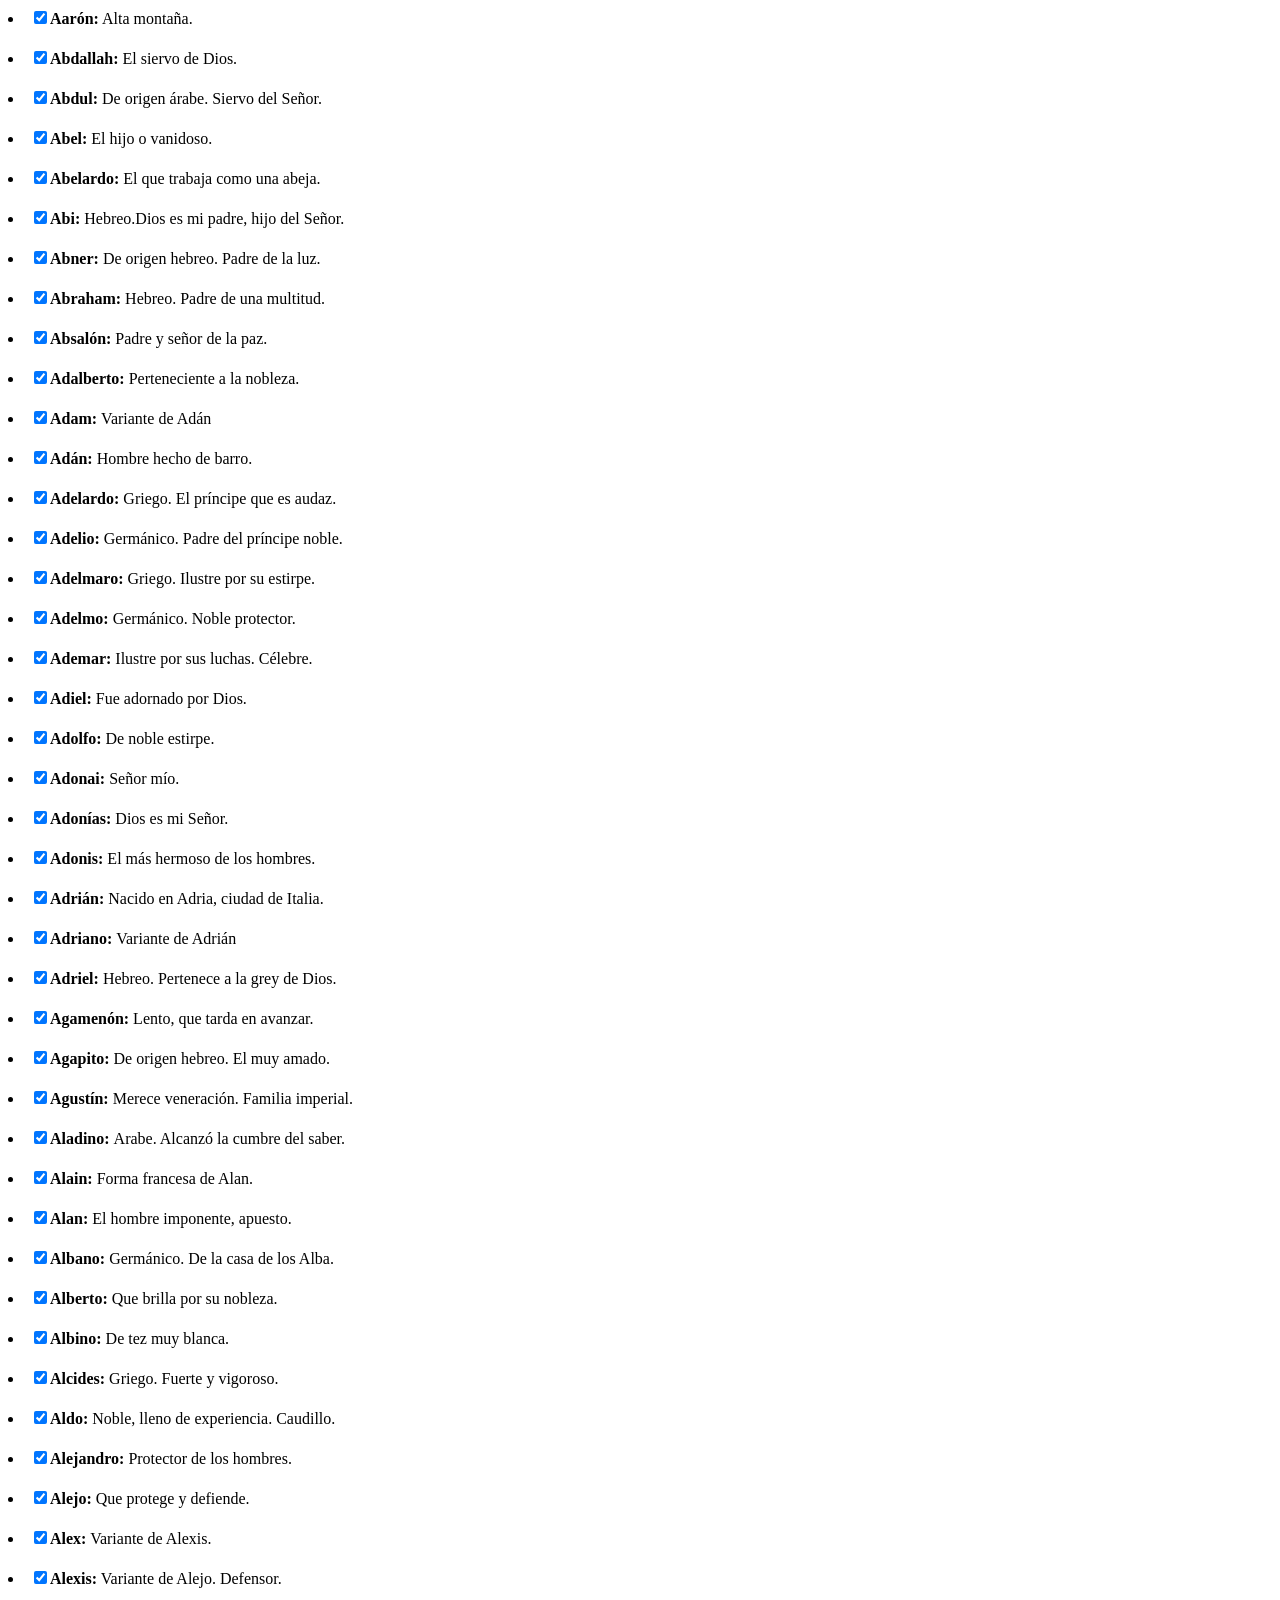
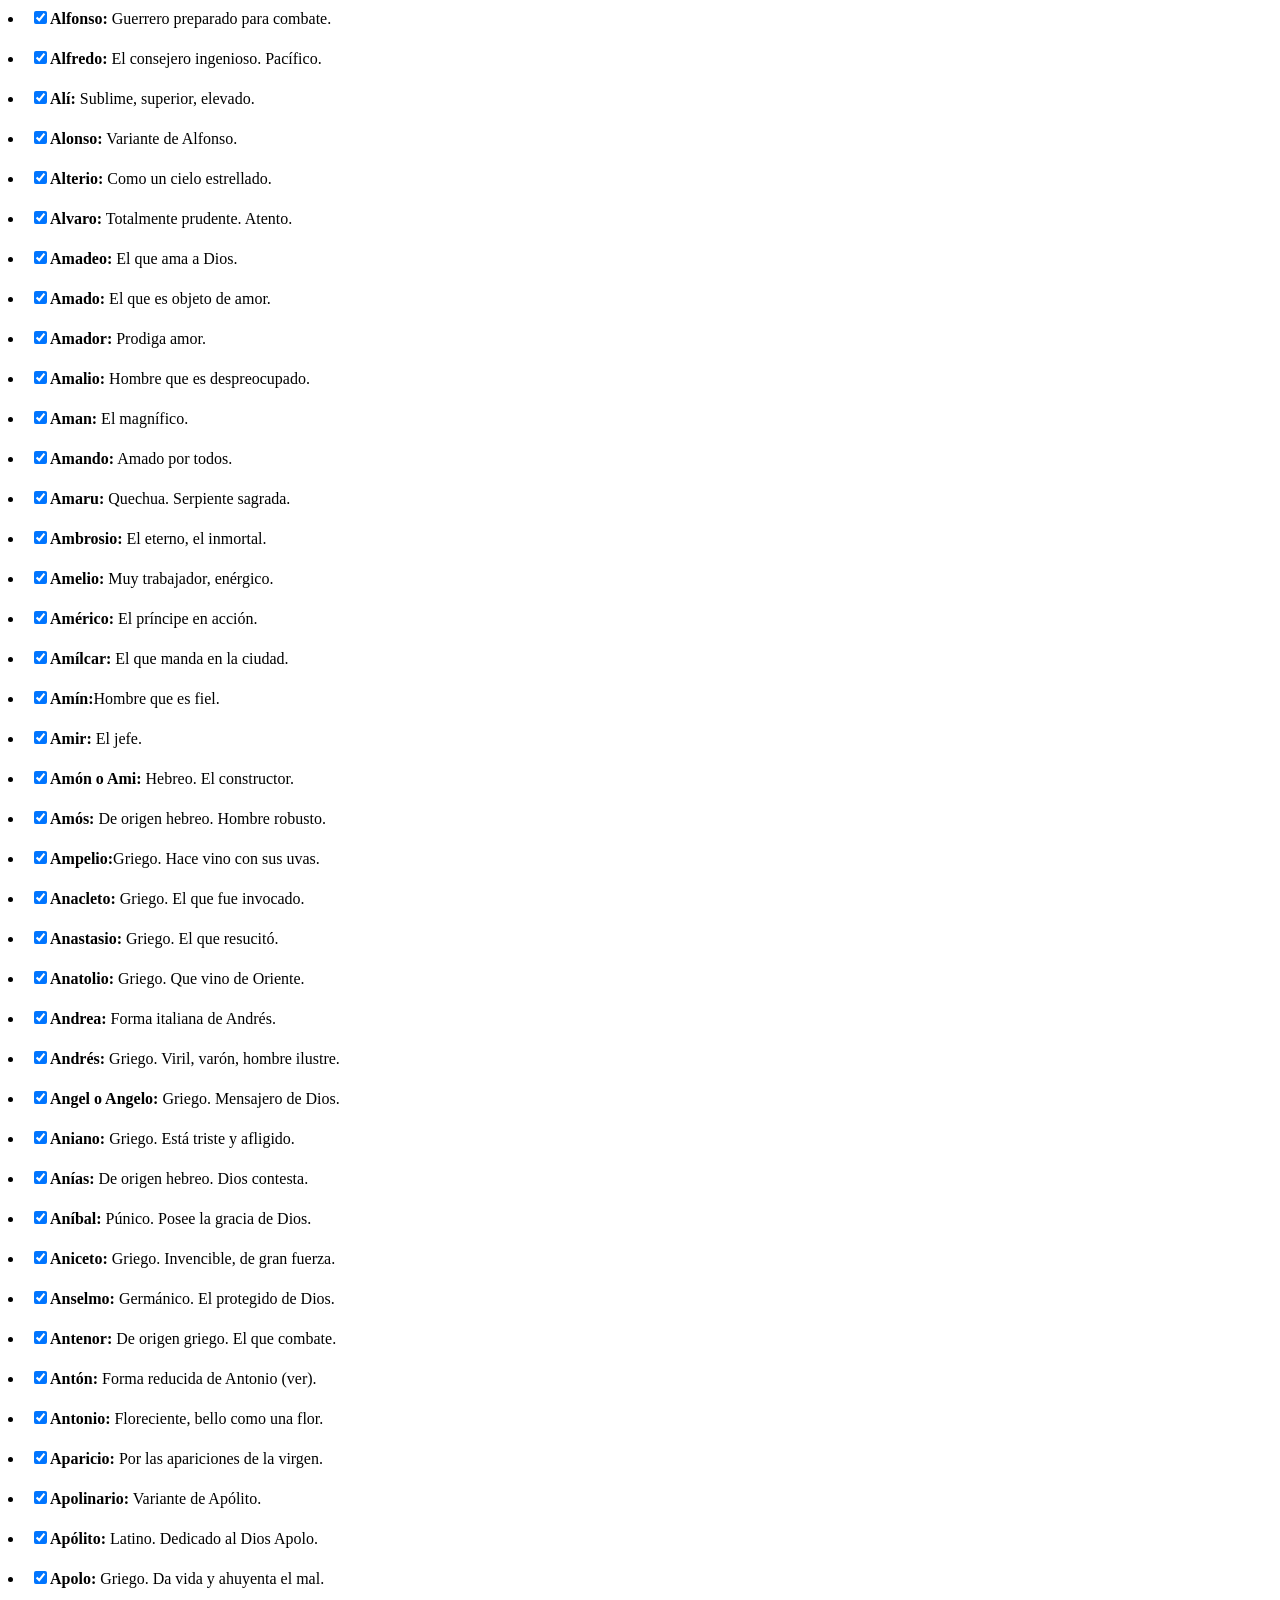
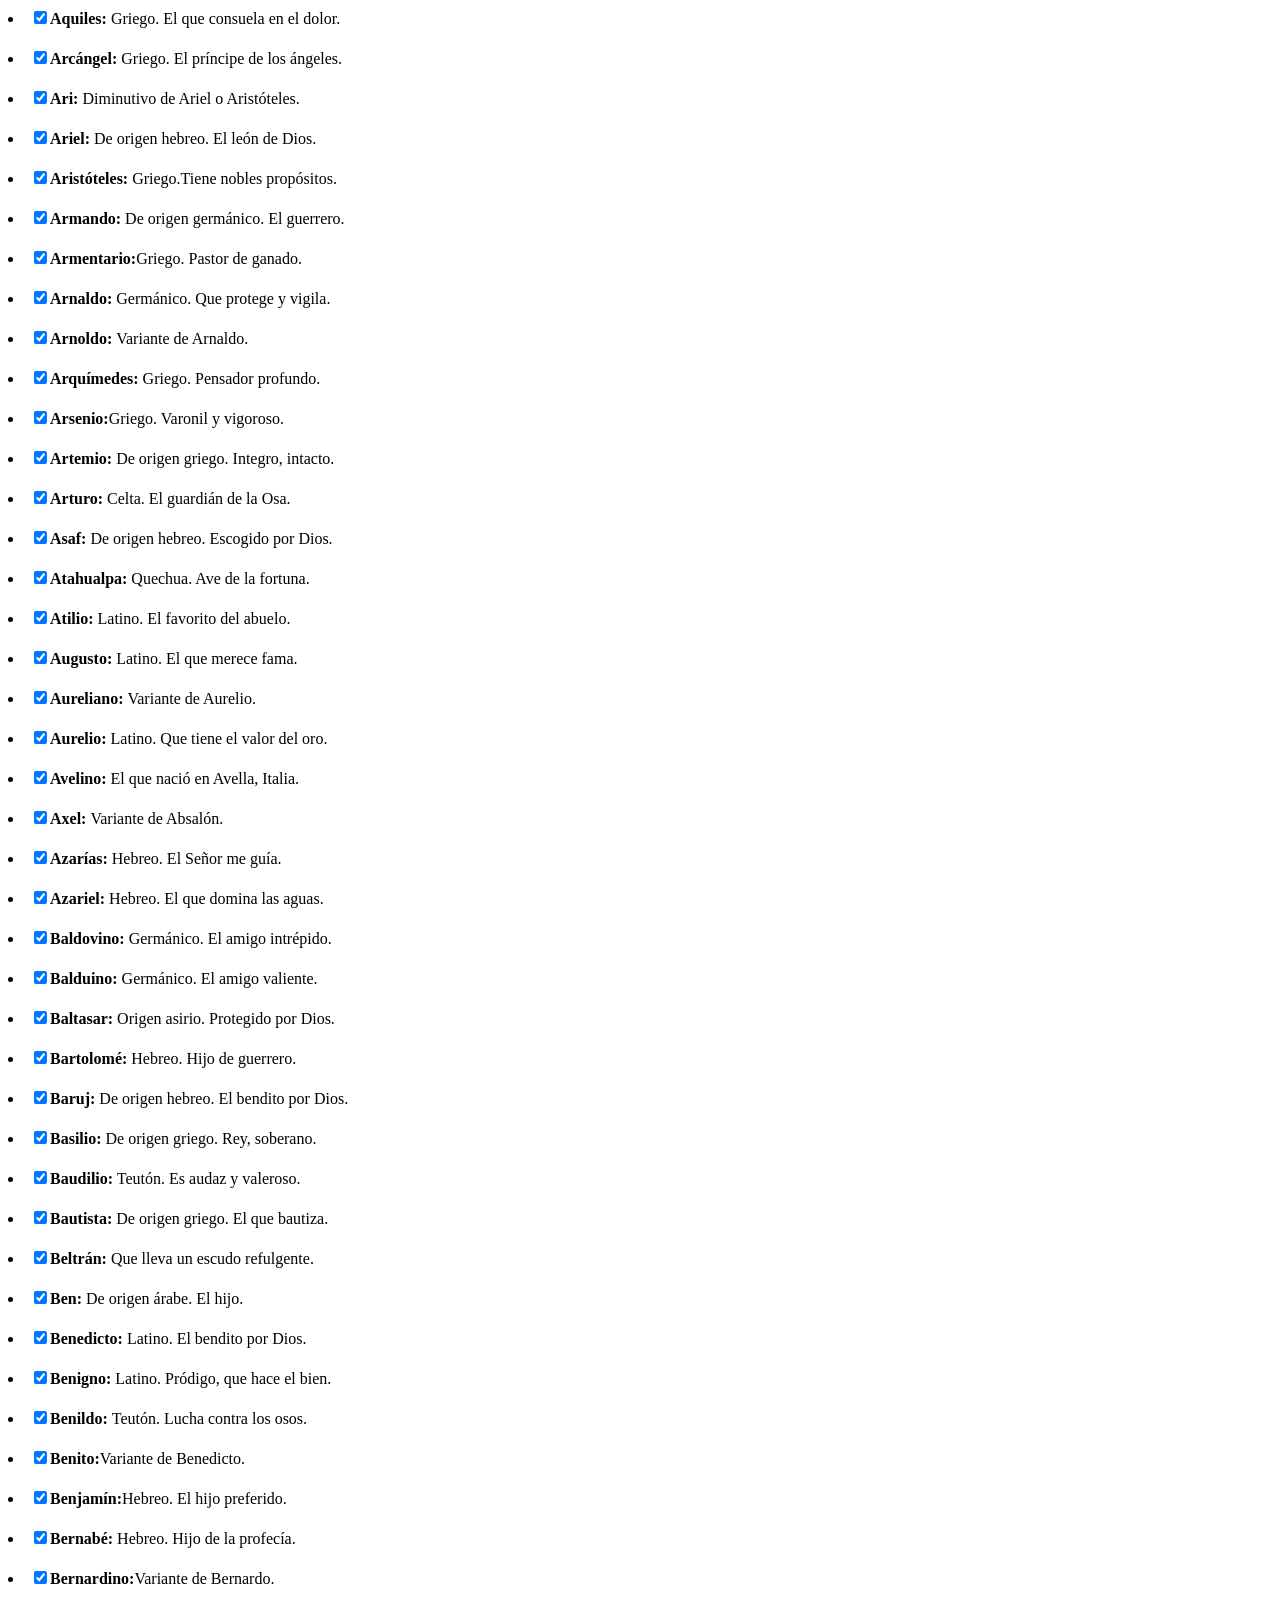
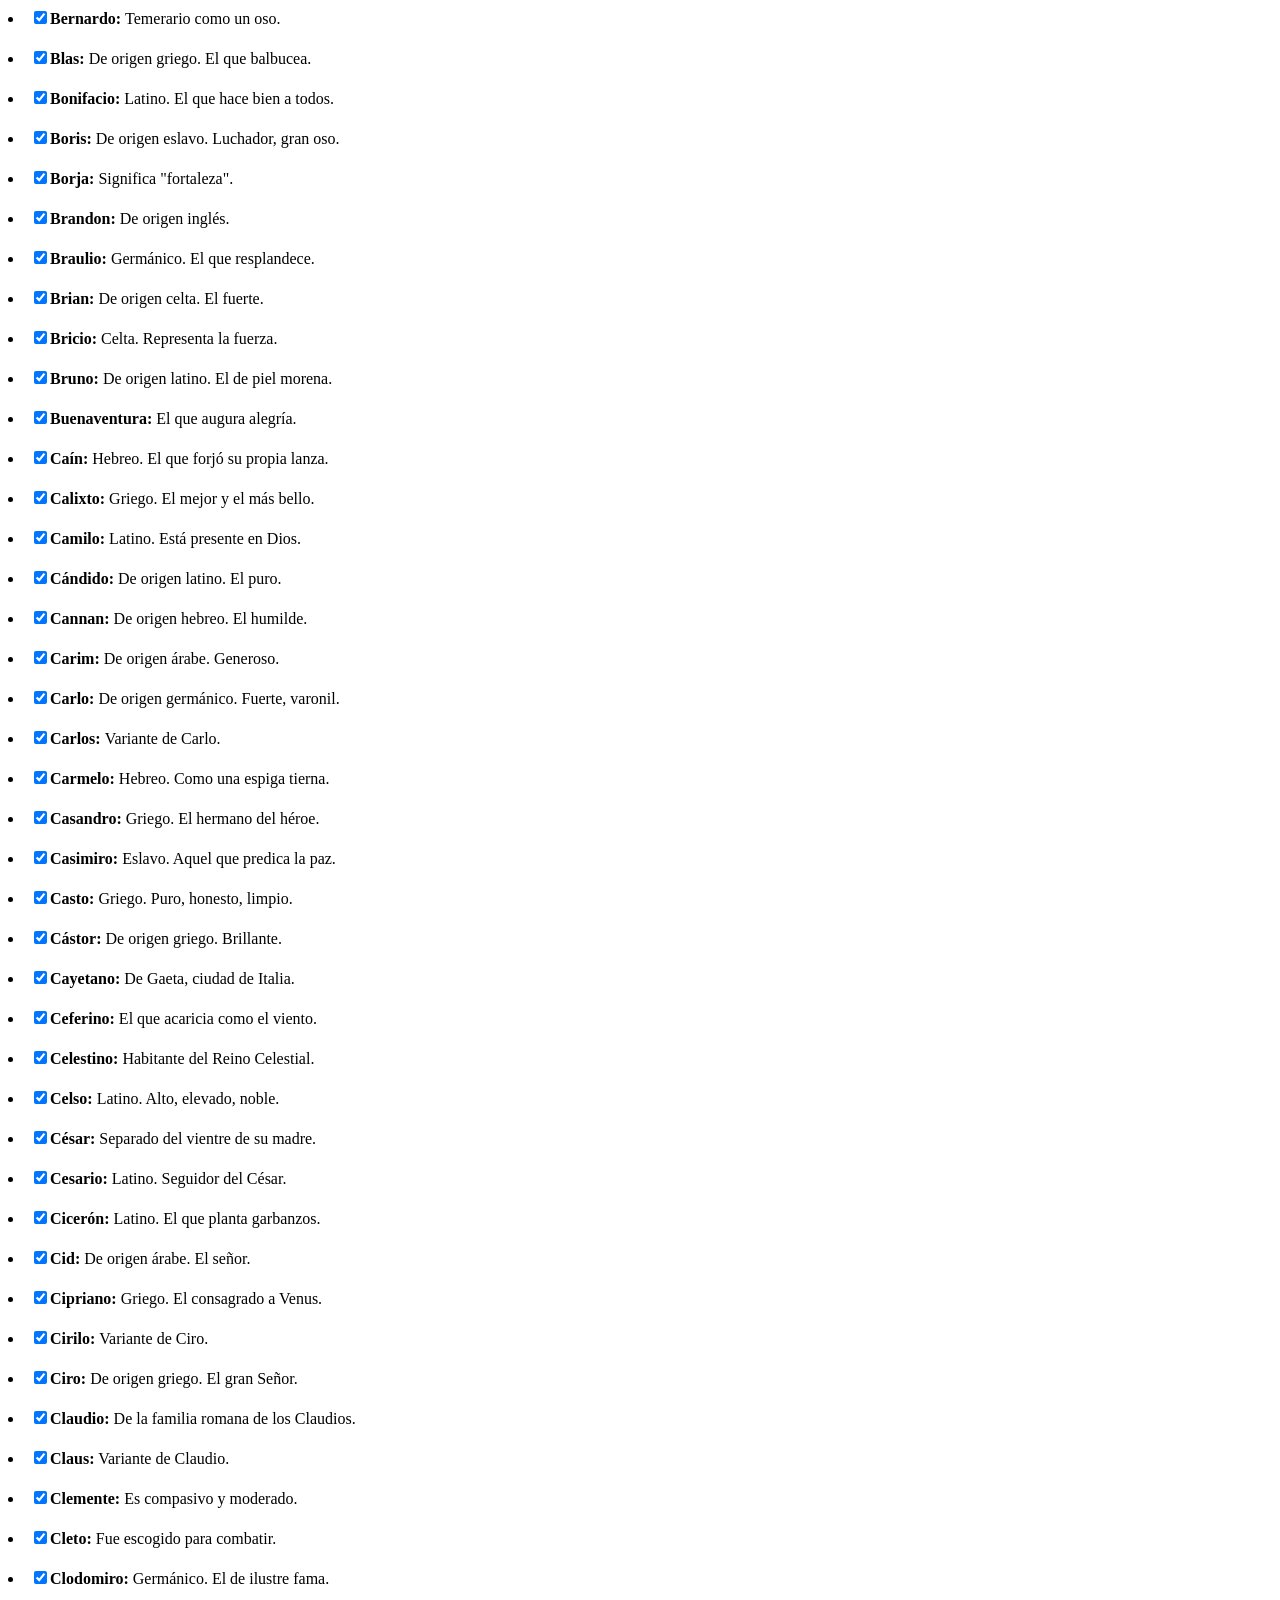
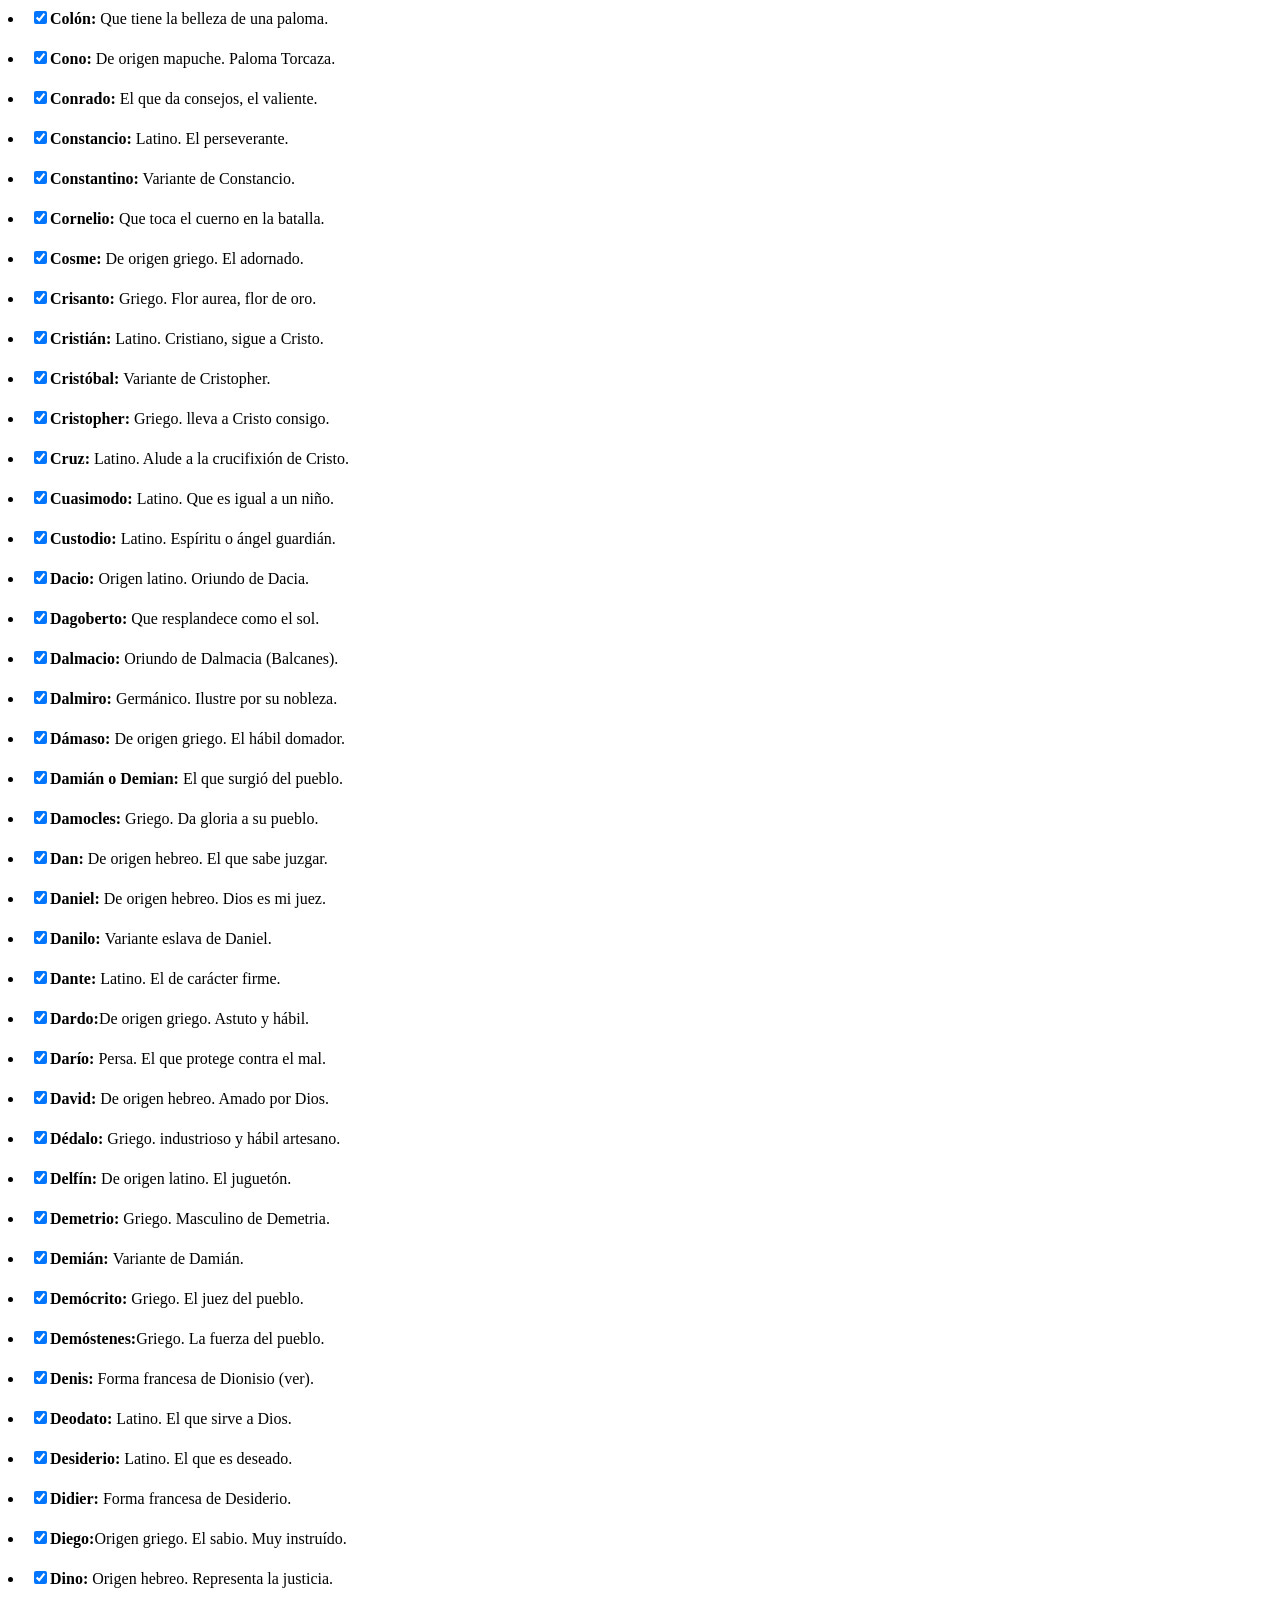
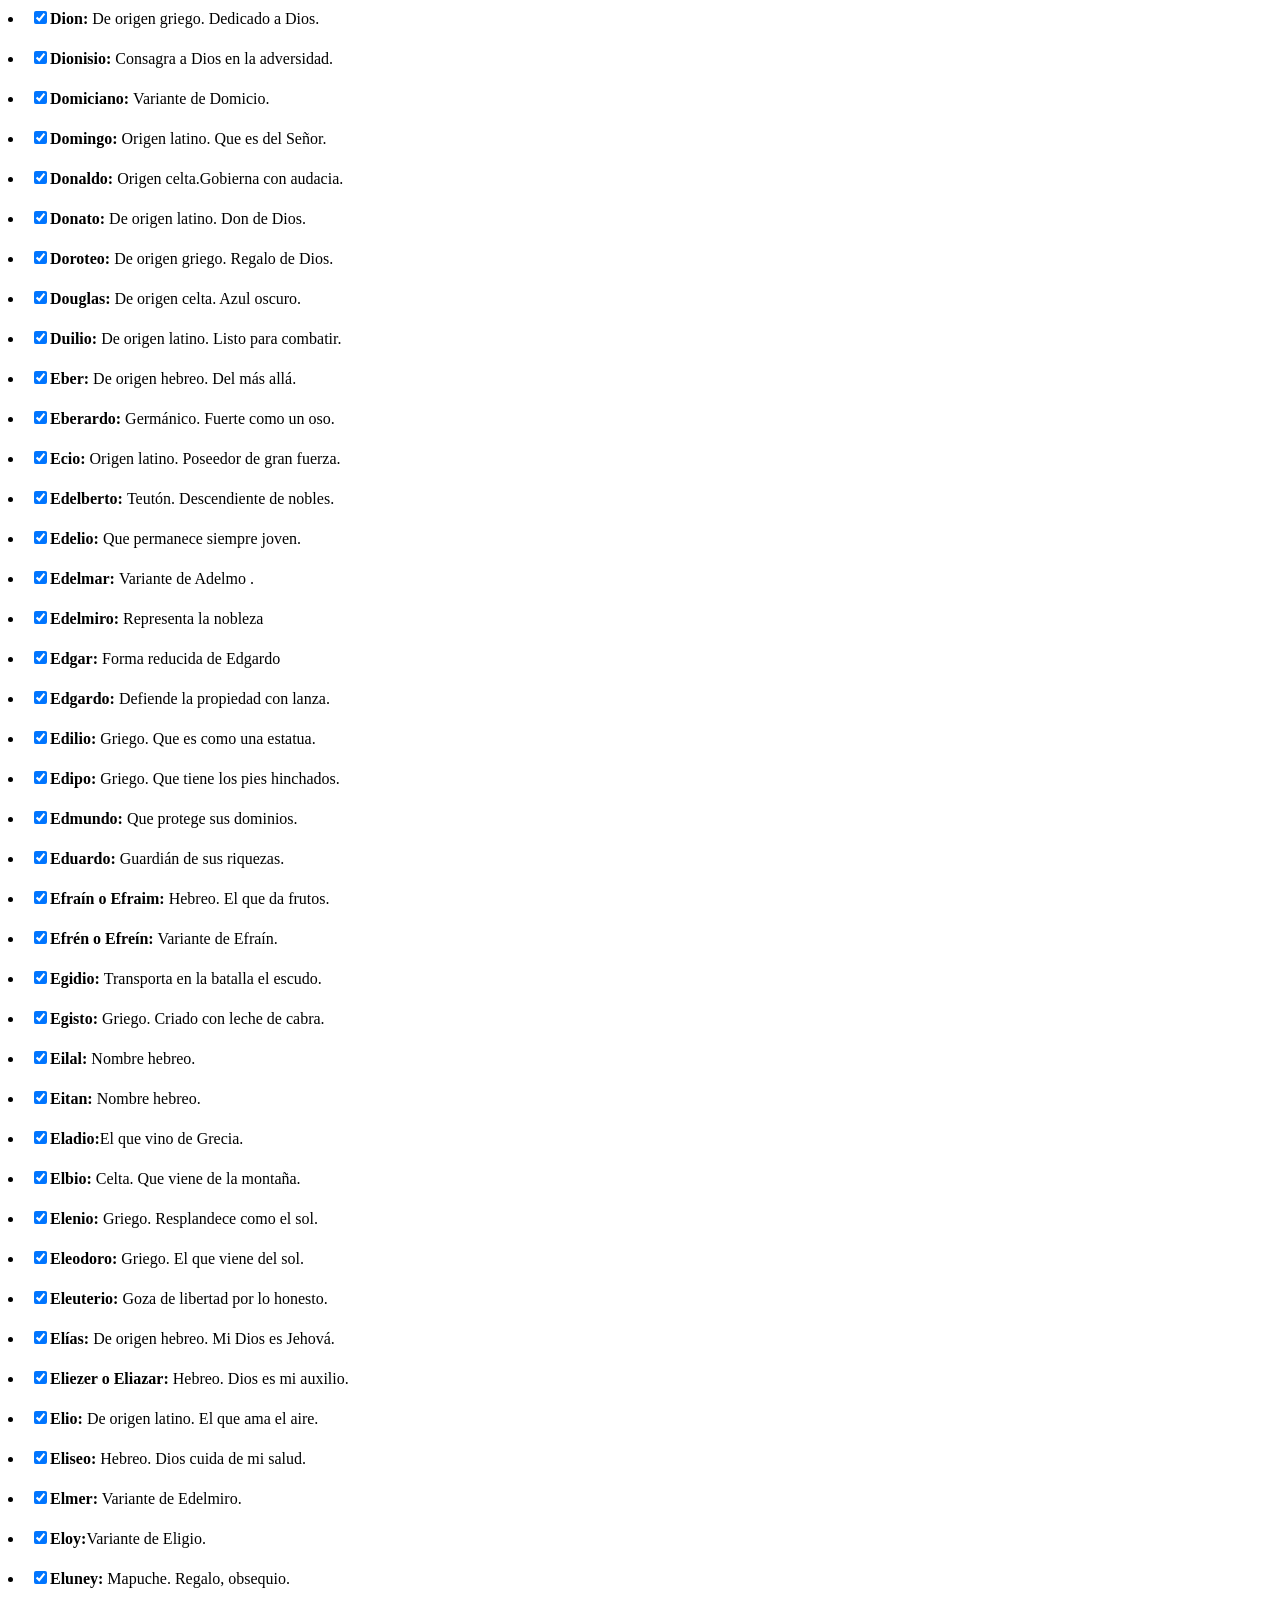
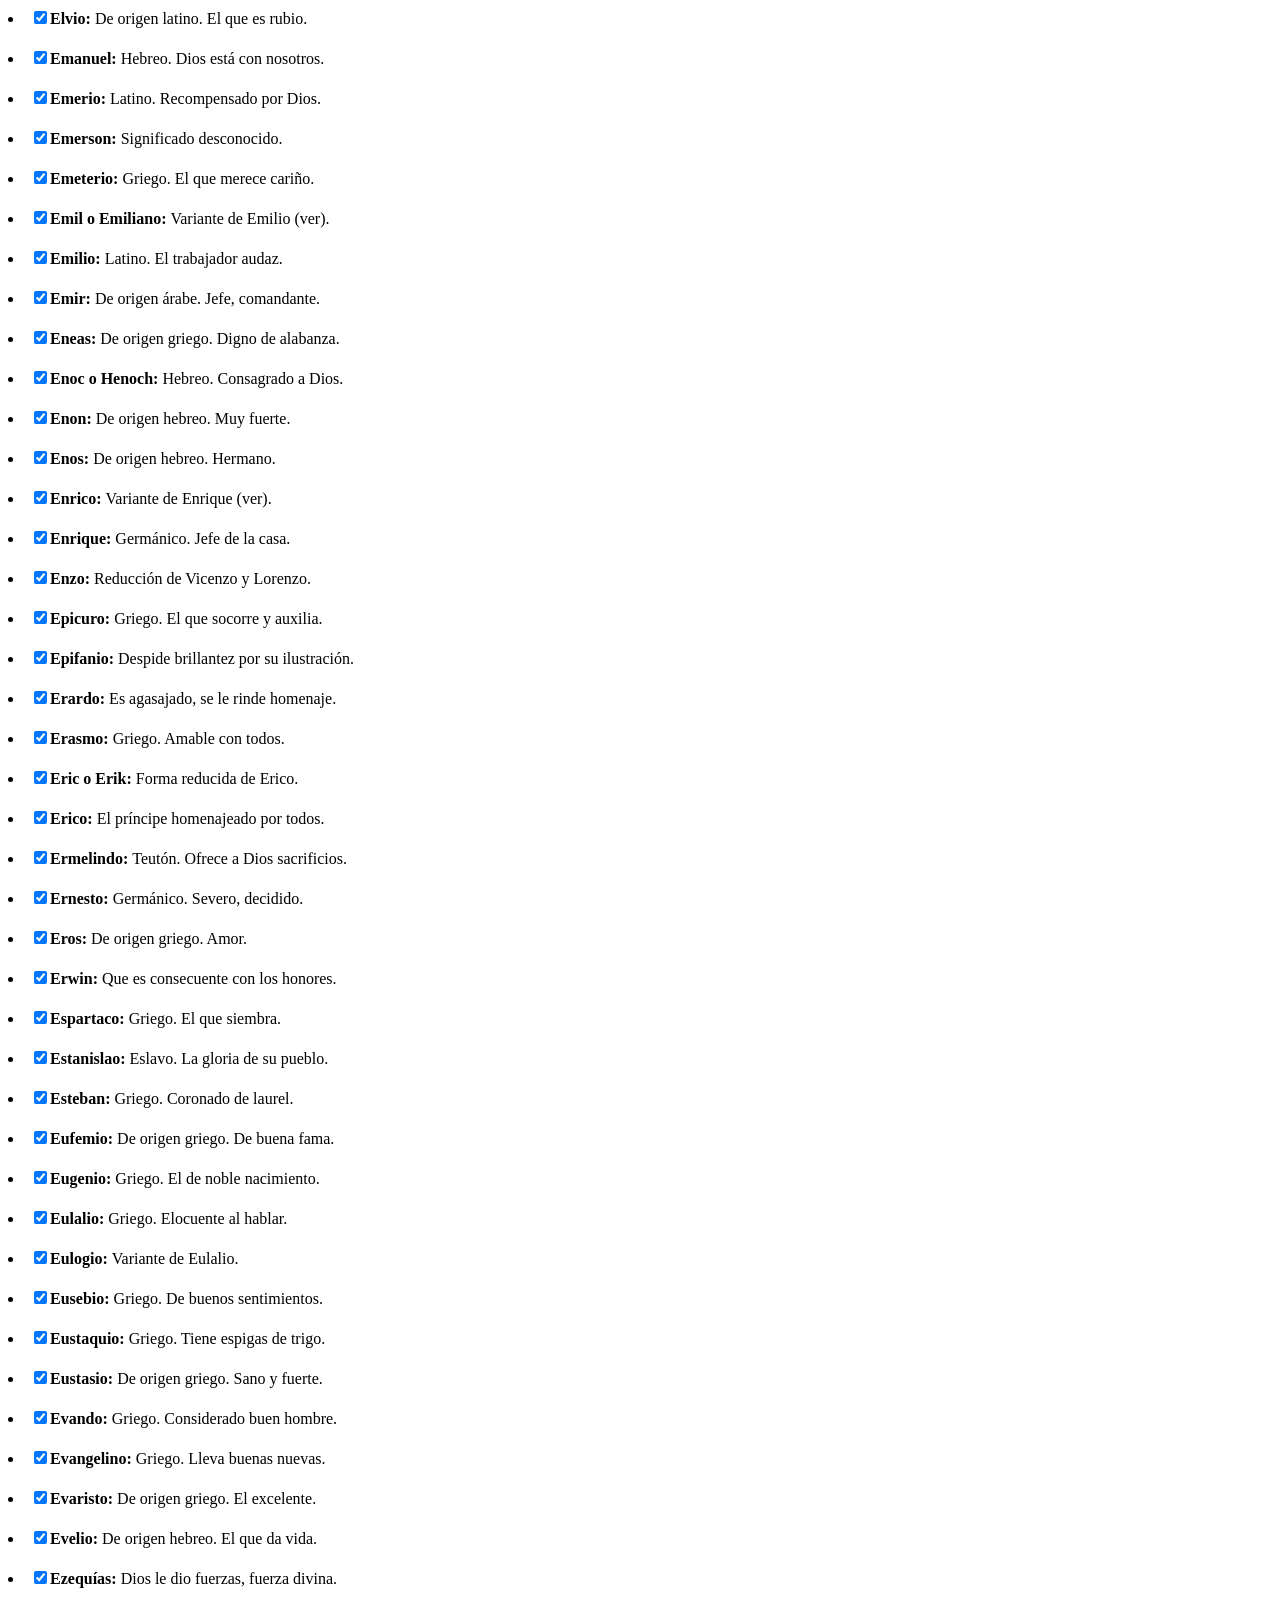
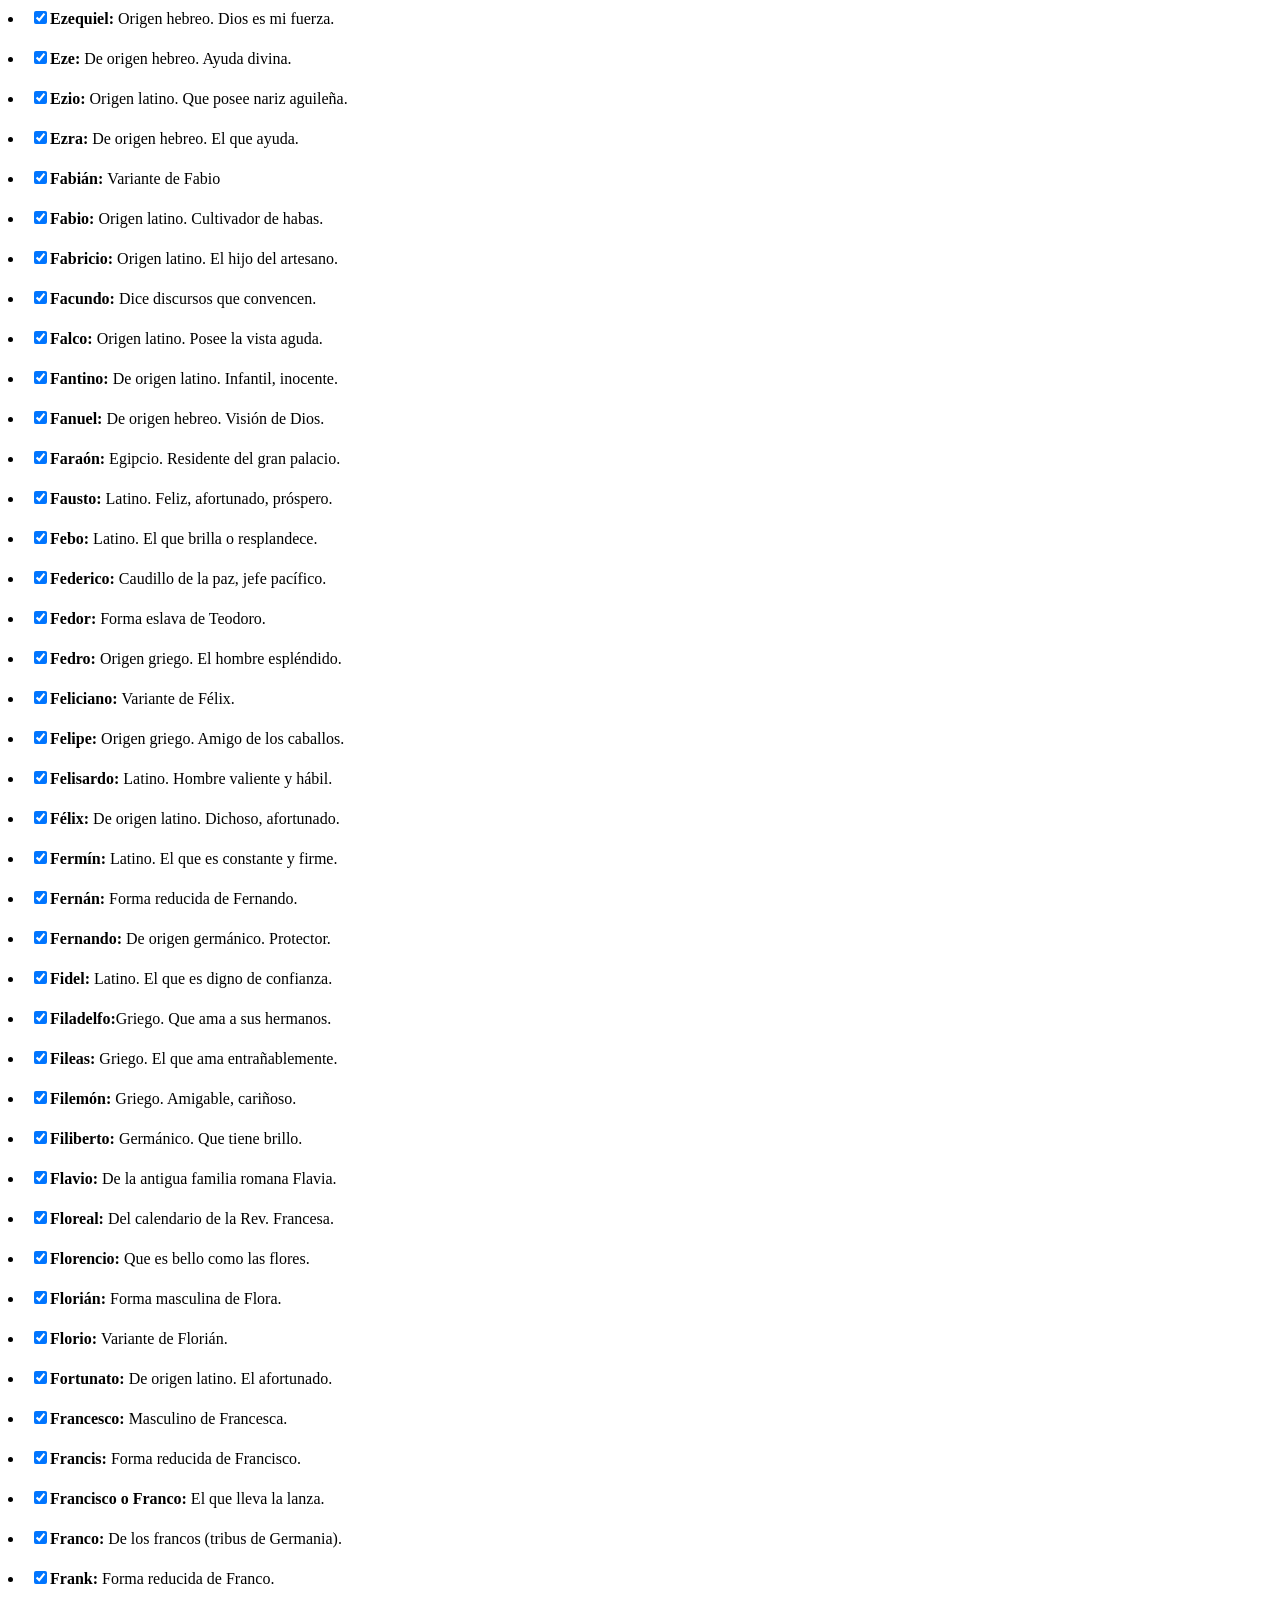
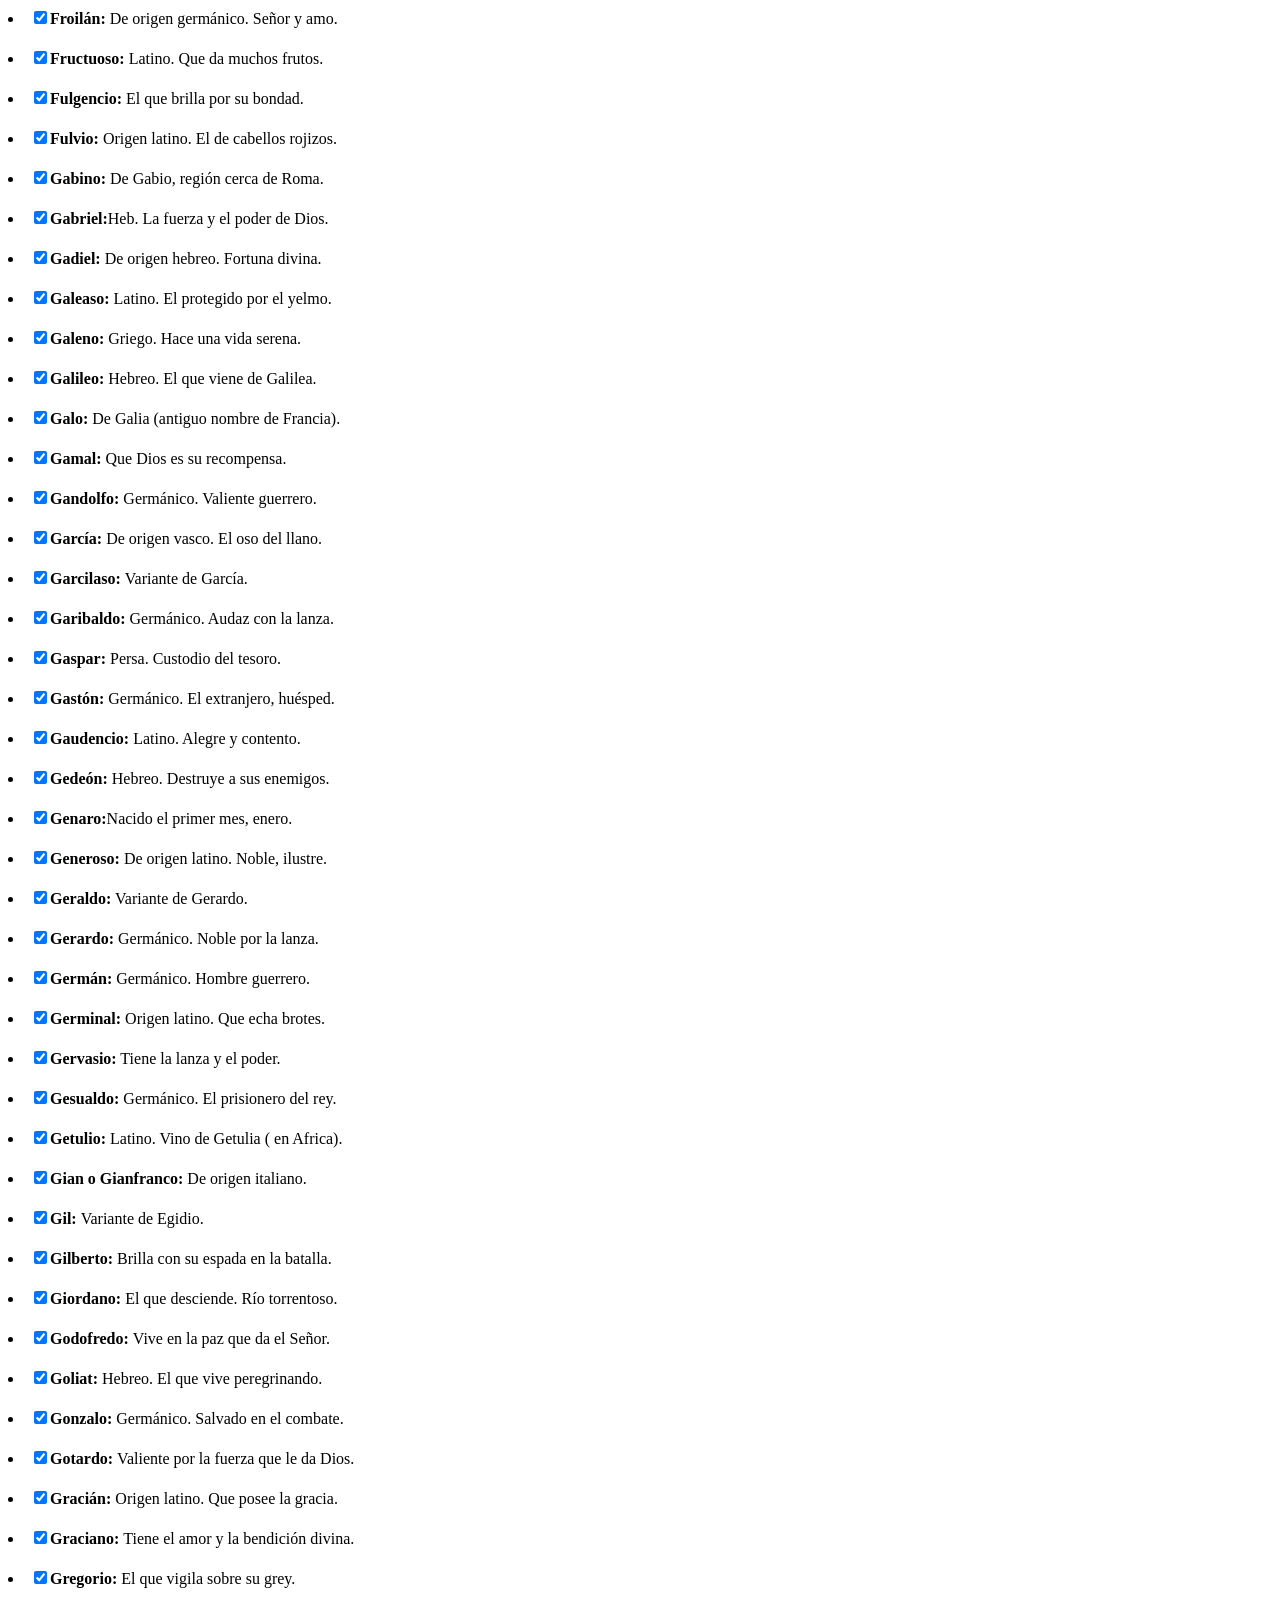
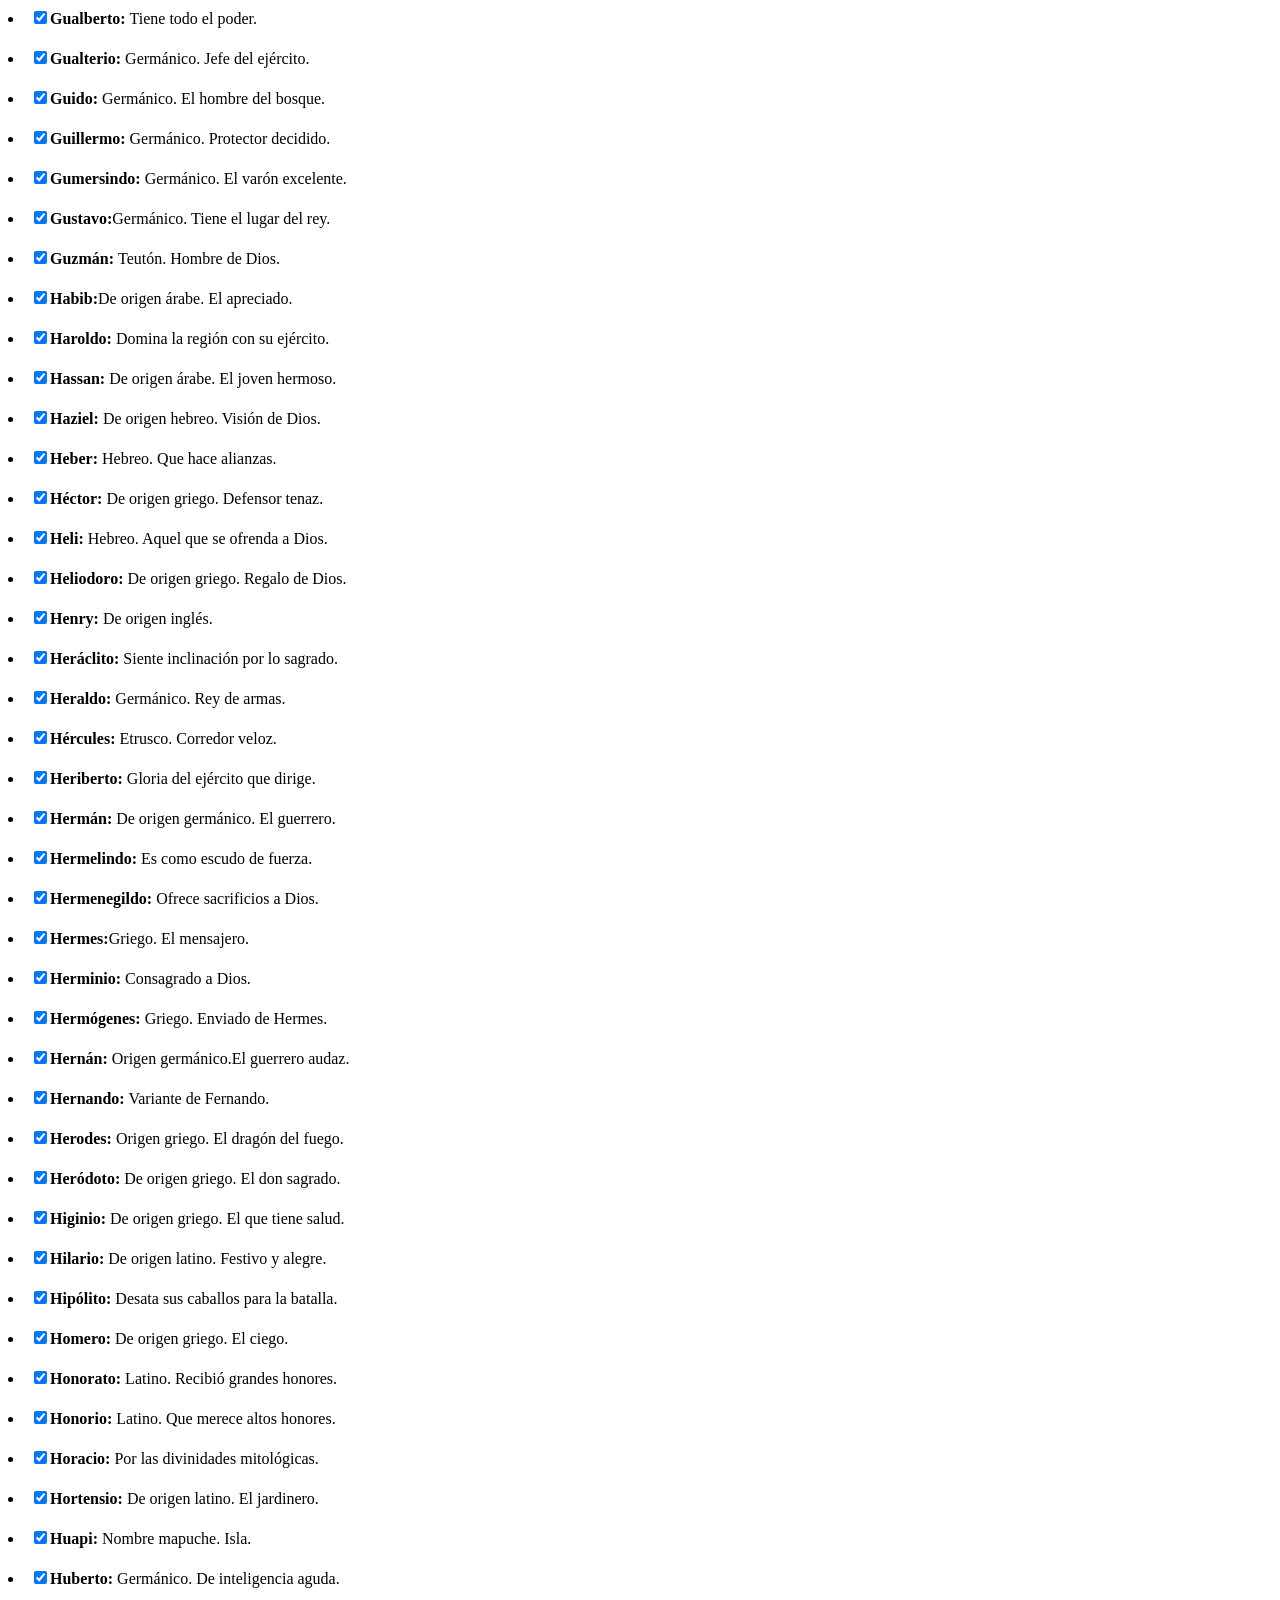
<file: index.html>
<html><head>
<script src="https://ajax.googleapis.com/ajax/libs/jquery/3.3.1/jquery.min.js"></script>
<script src="https://jorgemartincho.github.io/names/names.js"></script>
<link rel="stylesheet" type="text/css" href="names.css">
</head>
	<body><div class="check-container">
			<div class="autohide"><li><input type="checkbox" checked id="1" class="hideshow"><strong>Aarón:</strong> Alta montaña. </li></div>
			<div class="autohide"><li><input type="checkbox" checked id="2" class="hideshow"><strong>Abdallah: </strong>El siervo de Dios. </li></div>
			<div class="autohide"><li><input type="checkbox" checked id="3" class="hideshow"><strong>Abdul: </strong>De origen árabe. Siervo del Señor. </li></div>
			<div class="autohide"><li><input type="checkbox" checked id="4" class="hideshow"><strong>Abel: </strong>El hijo o vanidoso. </li></div>
			<div class="autohide"><li><input type="checkbox" checked id="5" class="hideshow"><strong>Abelardo: </strong>El que trabaja como una abeja. </li></div>
			<div class="autohide"><li><input type="checkbox" checked id="6" class="hideshow"><strong>Abi: </strong>Hebreo.Dios es mi padre, hijo del Señor. </li></div>
			<div class="autohide"><li><input type="checkbox" checked id="7" class="hideshow"><strong>Abner: </strong>De origen hebreo. Padre de la luz. </li></div>
			<div class="autohide"><li><input type="checkbox" checked id="8" class="hideshow"><strong>Abraham: </strong>Hebreo. Padre de una multitud. </li></div>
			<div class="autohide"><li><input type="checkbox" checked id="9" class="hideshow"><strong>Absalón: </strong>Padre y señor de la paz. </li></div>
			<div class="autohide"><li><input type="checkbox" checked id="10" class="hideshow"><strong>Adalberto: </strong>Perteneciente a la nobleza. </li></div>
			<div class="autohide"><li><input type="checkbox" checked id="11" class="hideshow"><strong>Adam: </strong>Variante de Adán </li></div>
			<div class="autohide"><li><input type="checkbox" checked id="12" class="hideshow"><strong>Adán: </strong>Hombre hecho de barro. </li></div>
			<div class="autohide"><li><input type="checkbox" checked id="13" class="hideshow"><strong>Adelardo: </strong>Griego. El príncipe que es audaz. </li></div>
			<div class="autohide"><li><input type="checkbox" checked id="14" class="hideshow"><strong>Adelio: </strong>Germánico. Padre del príncipe noble. </li></div>
			<div class="autohide"><li><input type="checkbox" checked id="15" class="hideshow"><strong>Adelmaro: </strong>Griego. Ilustre por su estirpe. </li></div>
			<div class="autohide"><li><input type="checkbox" checked id="16" class="hideshow"><strong>Adelmo: </strong>Germánico. Noble protector. </li></div>
			<div class="autohide"><li><input type="checkbox" checked id="17" class="hideshow"><strong>Ademar: </strong>Ilustre por sus luchas. Célebre. </li></div>
			<div class="autohide"><li><input type="checkbox" checked id="18" class="hideshow"><strong>Adiel: </strong>Fue adornado por Dios. </li></div>
			<div class="autohide"><li><input type="checkbox" checked id="19" class="hideshow"><strong>Adolfo: </strong>De noble estirpe. </li></div>
			<div class="autohide"><li><input type="checkbox" checked id="20" class="hideshow"><strong>Adonai: </strong>Señor mío. </li></div>
			<div class="autohide"><li><input type="checkbox" checked id="21" class="hideshow"><strong>Adonías: </strong>Dios es mi Señor. </li></div>
			<div class="autohide"><li><input type="checkbox" checked id="22" class="hideshow"><strong>Adonis: </strong>El más hermoso de los hombres. </li></div>
			<div class="autohide"><li><input type="checkbox" checked id="23" class="hideshow"><strong>Adrián: </strong>Nacido en Adria, ciudad de Italia. </li></div>
			<div class="autohide"><li><input type="checkbox" checked id="24" class="hideshow"><strong>Adriano: </strong>Variante de Adrián </li></div>
			<div class="autohide"><li><input type="checkbox" checked id="25" class="hideshow"><strong>Adriel: </strong>Hebreo. Pertenece a la grey de Dios. </li></div>
			<div class="autohide"><li><input type="checkbox" checked id="26" class="hideshow"><strong>Agamenón: </strong>Lento, que tarda en avanzar. </li></div>
			<div class="autohide"><li><input type="checkbox" checked id="27" class="hideshow"><strong>Agapito: </strong>De origen hebreo. El muy amado. </li></div>
			<div class="autohide"><li><input type="checkbox" checked id="28" class="hideshow"><strong>Agustín: </strong>Merece veneración. Familia imperial. </li></div>
			<div class="autohide"><li><input type="checkbox" checked id="29" class="hideshow"><strong>Aladino: </strong>Arabe. Alcanzó la cumbre del saber. </li></div>
			<div class="autohide"><li><input type="checkbox" checked id="30" class="hideshow"><strong>Alain: </strong>Forma francesa de Alan. </li></div>
			<div class="autohide"><li><input type="checkbox" checked id="31" class="hideshow"><strong>Alan: </strong>El hombre imponente, apuesto. </li></div>
			<div class="autohide"><li><input type="checkbox" checked id="32" class="hideshow"><strong>Albano:</strong> Germánico. De la casa de los Alba. </li></div>
			<div class="autohide"><li><input type="checkbox" checked id="33" class="hideshow"><strong>Alberto:</strong> Que brilla por su nobleza. </li></div>
			<div class="autohide"><li><input type="checkbox" checked id="34" class="hideshow"><strong>Albino:</strong> De tez muy blanca. </li></div>
			<div class="autohide"><li><input type="checkbox" checked id="35" class="hideshow"><strong>Alcides:</strong> Griego. Fuerte y vigoroso. </li></div>
			<div class="autohide"><li><input type="checkbox" checked id="36" class="hideshow"><strong>Aldo:</strong> Noble, lleno de experiencia. Caudillo. </li></div>
			<div class="autohide"><li><input type="checkbox" checked id="37" class="hideshow"><strong>Alejandro:</strong> Protector de los hombres. </li></div>
			<div class="autohide"><li><input type="checkbox" checked id="38" class="hideshow"><strong>Alejo:</strong> Que protege y defiende. </li></div>
			<div class="autohide"><li><input type="checkbox" checked id="39" class="hideshow"><strong>Alex:</strong> Variante de Alexis. </li></div>
			<div class="autohide"><li><input type="checkbox" checked id="40" class="hideshow"><strong>Alexis:</strong> Variante de Alejo. Defensor. </li></div>
			<div class="autohide"><li>            <input type="checkbox" checked id="41" class="hideshow"><strong>Alfonso:</strong> Guerrero preparado para combate. </li></div>
			<div class="autohide"><li><input type="checkbox" checked id="42" class="hideshow"><strong>Alfredo:</strong> El consejero ingenioso. Pacífico. </li></div>
			<div class="autohide"><li><input type="checkbox" checked id="43" class="hideshow"><strong>Alí:</strong> Sublime, superior, elevado. </li></div>
			<div class="autohide"><li><input type="checkbox" checked id="44" class="hideshow"><strong>Alonso:</strong> Variante de Alfonso. </li></div>
			<div class="autohide"><li><input type="checkbox" checked id="45" class="hideshow"><strong>Alterio:</strong> Como un cielo estrellado. </li></div>
			<div class="autohide"><li><input type="checkbox" checked id="46" class="hideshow"><strong>Alvaro:</strong> Totalmente prudente. Atento. </li></div>
			<div class="autohide"><li><input type="checkbox" checked id="47" class="hideshow"><strong>Amadeo:</strong> El que ama a Dios. </li></div>
			<div class="autohide"><li><input type="checkbox" checked id="48" class="hideshow"><strong>Amado:</strong> El que es objeto de amor. </li></div>
			<div class="autohide"><li><input type="checkbox" checked id="49" class="hideshow"><strong>Amador:</strong> Prodiga amor. </li></div>
			<div class="autohide"><li><input type="checkbox" checked id="50" class="hideshow"><strong>Amalio:</strong> Hombre que es despreocupado. </li></div>
			<div class="autohide"><li><input type="checkbox" checked id="51" class="hideshow"><strong>Aman:</strong> El magnífico. </li></div>
			<div class="autohide"><li><input type="checkbox" checked id="52" class="hideshow"><strong>Amando:</strong> Amado por todos. </li></div>
			<div class="autohide"><li><input type="checkbox" checked id="53" class="hideshow"><strong>Amaru: </strong>Quechua. Serpiente sagrada. </li></div>
			<div class="autohide"><li><input type="checkbox" checked id="54" class="hideshow"><strong>Ambrosio:</strong> El eterno, el inmortal. </li></div>
			<div class="autohide"><li><input type="checkbox" checked id="55" class="hideshow"><strong>Amelio:</strong> Muy trabajador, enérgico. </li></div>
			<div class="autohide"><li><input type="checkbox" checked id="56" class="hideshow"><strong>Américo:</strong> El príncipe en acción. </li></div>
			<div class="autohide"><li><input type="checkbox" checked id="57" class="hideshow"><strong>Amílcar:</strong> El que manda en la ciudad. </li></div>
			<div class="autohide"><li><input type="checkbox" checked id="58" class="hideshow"><strong>Amín:</strong>Hombre que es fiel. </li></div>
			<div class="autohide"><li><input type="checkbox" checked id="59" class="hideshow"><strong>Amir:</strong> El jefe. </li></div>
			<div class="autohide"><li><input type="checkbox" checked id="60" class="hideshow"><strong>Amón o Ami:</strong> Hebreo. El constructor. </li></div>
			<div class="autohide"><li><input type="checkbox" checked id="61" class="hideshow"><strong>Amós: </strong>De origen hebreo. Hombre robusto. </li></div>
			<div class="autohide"><li><input type="checkbox" checked id="62" class="hideshow"><strong>Ampelio:</strong>Griego. Hace vino con sus uvas. </li></div>
			<div class="autohide"><li><input type="checkbox" checked id="63" class="hideshow"><strong>Anacleto: </strong>Griego. El que fue invocado. </li></div>
			<div class="autohide"><li><input type="checkbox" checked id="64" class="hideshow"><strong>Anastasio:</strong> Griego. El que resucitó. </li></div>
			<div class="autohide"><li><input type="checkbox" checked id="65" class="hideshow"><strong>Anatolio:</strong> Griego. Que vino de Oriente. </li></div>
			<div class="autohide"><li><input type="checkbox" checked id="66" class="hideshow"><strong>Andrea: </strong>Forma italiana de Andrés. </li></div>
			<div class="autohide"><li><input type="checkbox" checked id="67" class="hideshow"><strong>Andrés:</strong> Griego. Viril, varón, hombre ilustre. </li></div>
			<div class="autohide"><li><input type="checkbox" checked id="68" class="hideshow"><strong>Angel o Angelo: </strong>Griego. Mensajero de Dios. </li></div>
			<div class="autohide"><li><input type="checkbox" checked id="69" class="hideshow"><strong>Aniano: </strong>Griego. Está triste y afligido. </li></div>
			<div class="autohide"><li><input type="checkbox" checked id="70" class="hideshow"><strong>Anías: </strong>De origen hebreo. Dios contesta. </li></div>
			<div class="autohide"><li><input type="checkbox" checked id="71" class="hideshow"><strong>Aníbal: </strong>Púnico. Posee la gracia de Dios. </li></div>
			<div class="autohide"><li><input type="checkbox" checked id="72" class="hideshow"><strong>Aniceto: </strong>Griego. Invencible, de gran fuerza. </li></div>
			<div class="autohide"><li><input type="checkbox" checked id="73" class="hideshow"><strong>Anselmo: </strong>Germánico. El protegido de Dios. </li></div>
			<div class="autohide"><li><input type="checkbox" checked id="74" class="hideshow"><strong>Antenor: </strong>De origen griego. El que combate. </li></div>
			<div class="autohide"><li>            <input type="checkbox" checked id="75" class="hideshow"><strong>Antón: </strong>Forma reducida de Antonio (ver). </li></div>
			<div class="autohide"><li><input type="checkbox" checked id="76" class="hideshow"><strong>Antonio: </strong>Floreciente, bello como una flor. </li></div>
			<div class="autohide"><li><input type="checkbox" checked id="77" class="hideshow"><strong>Aparicio: </strong>Por las apariciones de la virgen. </li></div>
			<div class="autohide"><li><input type="checkbox" checked id="78" class="hideshow"><strong>Apolinario:</strong> Variante de Apólito. </li></div>
			<div class="autohide"><li><input type="checkbox" checked id="79" class="hideshow"><strong>Apólito: </strong>Latino. Dedicado al Dios Apolo. </li></div>
			<div class="autohide"><li><input type="checkbox" checked id="80" class="hideshow"><strong>Apolo: </strong>Griego. Da vida y ahuyenta el mal. </li></div>
			<div class="autohide"><li><input type="checkbox" checked id="81" class="hideshow"><strong>Aquiles: </strong>Griego. El que consuela en el dolor. </li></div>
			<div class="autohide"><li><input type="checkbox" checked id="82" class="hideshow"><strong>Arcángel: </strong>Griego. El príncipe de los ángeles. </li></div>
			<div class="autohide"><li><input type="checkbox" checked id="83" class="hideshow"><strong>Ari: </strong>Diminutivo de Ariel o Aristóteles. </li></div>
			<div class="autohide"><li><input type="checkbox" checked id="84" class="hideshow"><strong>Ariel: </strong>De origen hebreo. El león de Dios. </li></div>
			<div class="autohide"><li><input type="checkbox" checked id="85" class="hideshow"><strong>Aristóteles: </strong>Griego.Tiene nobles propósitos. </li></div>
			<div class="autohide"><li><input type="checkbox" checked id="86" class="hideshow"><strong>Armando: </strong>De origen germánico. El guerrero. </li></div>
			<div class="autohide"><li><input type="checkbox" checked id="87" class="hideshow"><strong>Armentario:</strong>Griego. Pastor de ganado. </li></div>
			<div class="autohide"><li><input type="checkbox" checked id="88" class="hideshow"><strong>Arnaldo: </strong>Germánico. Que protege y vigila. </li></div>
			<div class="autohide"><li><input type="checkbox" checked id="89" class="hideshow"><strong>Arnoldo: </strong>Variante de Arnaldo. </li></div>
			<div class="autohide"><li><input type="checkbox" checked id="90" class="hideshow"><strong>Arquímedes: </strong>Griego. Pensador profundo. </li></div>
			<div class="autohide"><li><input type="checkbox" checked id="91" class="hideshow"><strong>Arsenio:</strong>Griego. Varonil y vigoroso. </li></div>
			<div class="autohide"><li><input type="checkbox" checked id="92" class="hideshow"><strong>Artemio:</strong> De origen griego. Integro, intacto. </li></div>
			<div class="autohide"><li><input type="checkbox" checked id="93" class="hideshow"><strong>Arturo: </strong>Celta. El guardián de la Osa. </li></div>
			<div class="autohide"><li><input type="checkbox" checked id="94" class="hideshow"><strong>Asaf: </strong>De origen hebreo. Escogido por Dios. </li></div>
			<div class="autohide"><li><input type="checkbox" checked id="95" class="hideshow"><strong>Atahualpa: </strong>Quechua. Ave de la fortuna. </li></div>
			<div class="autohide"><li><input type="checkbox" checked id="96" class="hideshow"><strong>Atilio: </strong>Latino. El favorito del abuelo. </li></div>
			<div class="autohide"><li><input type="checkbox" checked id="97" class="hideshow"><strong>Augusto: </strong>Latino. El que merece fama. </li></div>
			<div class="autohide"><li><input type="checkbox" checked id="98" class="hideshow"><strong>Aureliano: </strong>Variante de Aurelio. </li></div>
			<div class="autohide"><li><input type="checkbox" checked id="99" class="hideshow"><strong>Aurelio: </strong>Latino. Que tiene el valor del oro. </li></div>
			<div class="autohide"><li><input type="checkbox" checked id="100" class="hideshow"><strong>Avelino: </strong>El que nació en Avella, Italia. </li></div>
			<div class="autohide"><li><input type="checkbox" checked id="101" class="hideshow"><strong>Axel: </strong>Variante de Absalón. </li></div>
			<div class="autohide"><li><input type="checkbox" checked id="102" class="hideshow"><strong>Azarías: </strong>Hebreo. El Señor me guía. </li></div>
			<div class="autohide"><li><input type="checkbox" checked id="103" class="hideshow"><strong>Azariel: </strong>Hebreo. El que domina las aguas. </li></div>
                                                                             
	</div>                                                                   
	<div class="check-container">                                            
                                                                             
			<div class="autohide"><li><input type="checkbox" checked id="108" class="hideshow"><strong>Baldovino: </strong>Germánico. El amigo intrépido. </li></div>
			<div class="autohide"><li><input type="checkbox" checked id="109" class="hideshow"><strong>Balduino: </strong>Germánico. El amigo valiente. </li></div>
			<div class="autohide"><li><input type="checkbox" checked id="110" class="hideshow"><strong>Baltasar: </strong>Origen asirio. Protegido por Dios. </li></div>
			<div class="autohide"><li><input type="checkbox" checked id="111" class="hideshow"><strong>Bartolomé: </strong>Hebreo. Hijo de guerrero. </li></div>
			<div class="autohide"><li><input type="checkbox" checked id="112" class="hideshow"><strong>Baruj: </strong>De origen hebreo. El bendito por Dios. </li></div>
			<div class="autohide"><li><input type="checkbox" checked id="113" class="hideshow"><strong>Basilio: </strong>De origen griego. Rey, soberano. </li></div>
			<div class="autohide"><li><input type="checkbox" checked id="114" class="hideshow"><strong>Baudilio:</strong> Teutón. Es audaz y valeroso. </li></div>
			<div class="autohide"><li>            <input type="checkbox" checked id="115" class="hideshow"><strong>Bautista: </strong>De origen griego. El que bautiza. </li></div>
			<div class="autohide"><li><input type="checkbox" checked id="116" class="hideshow"><strong>Beltrán: </strong>Que lleva un escudo refulgente. </li></div>
			<div class="autohide"><li>            <input type="checkbox" checked id="117" class="hideshow"><strong>Ben: </strong>De origen árabe. El hijo. </li></div>
			<div class="autohide"><li><input type="checkbox" checked id="118" class="hideshow"><strong>Benedicto: </strong>Latino. El bendito por Dios. </li></div>
			<div class="autohide"><li><input type="checkbox" checked id="119" class="hideshow"><strong>Benigno:</strong> Latino. Pródigo, que hace el bien. </li></div>
			<div class="autohide"><li><input type="checkbox" checked id="120" class="hideshow"><strong>Benildo: </strong>Teutón. Lucha contra los osos. </li></div>
			<div class="autohide"><li><input type="checkbox" checked id="121" class="hideshow"><strong>Benito:</strong>Variante de Benedicto. </li></div>
			<div class="autohide"><li><input type="checkbox" checked id="122" class="hideshow"><strong>Benjamín:</strong>Hebreo. El hijo preferido. </li></div>
			<div class="autohide"><li><input type="checkbox" checked id="123" class="hideshow"><strong>Bernabé:</strong> Hebreo. Hijo de la profecía. </li></div>
			<div class="autohide"><li><input type="checkbox" checked id="124" class="hideshow"><strong>Bernardino:</strong>Variante de Bernardo. </li></div>
			<div class="autohide"><li><input type="checkbox" checked id="125" class="hideshow"><strong>Bernardo: </strong>Temerario como un oso. </li></div>
			<div class="autohide"><li><input type="checkbox" checked id="126" class="hideshow"><strong>Blas: </strong>De origen griego. El que balbucea. </li></div>
			<div class="autohide"><li><input type="checkbox" checked id="127" class="hideshow"><strong>Bonifacio: </strong>Latino. El que hace bien a todos. </li></div>
			<div class="autohide"><li><input type="checkbox" checked id="128" class="hideshow"><strong>Boris: </strong>De origen eslavo. Luchador, gran oso. </li></div>
			<div class="autohide"><li><input type="checkbox" checked id="129" class="hideshow"><strong>Borja: </strong>Significa "fortaleza". </li></div>
			<div class="autohide"><li><input type="checkbox" checked id="130" class="hideshow"><strong>Brandon: </strong>De origen inglés. </li></div>
			<div class="autohide"><li><input type="checkbox" checked id="131" class="hideshow"><strong>Braulio:</strong> Germánico. El que resplandece. </li></div>
			<div class="autohide"><li><input type="checkbox" checked id="132" class="hideshow"><strong>Brian: </strong>De origen celta. El fuerte. </li></div>
			<div class="autohide"><li><input type="checkbox" checked id="133" class="hideshow"><strong>Bricio: </strong>Celta. Representa la fuerza. </li></div>
			<div class="autohide"><li>            <input type="checkbox" checked id="134" class="hideshow"><strong>Bruno:</strong> De origen latino. El de piel morena. </li></div>
			<div class="autohide"><li><input type="checkbox" checked id="135" class="hideshow"><strong>Buenaventura:</strong> El que augura alegría. </li></div>
                                                                             
	</div>                                                                   
	<div class="content" id="panelv3">                                       
                                                                             
			<div class="autohide"><li><input type="checkbox" checked id="140" class="hideshow"><strong>Caín: </strong> Hebreo. El que forjó su propia lanza. </li></div>
			<div class="autohide"><li><input type="checkbox" checked id="141" class="hideshow"><strong>Calixto:</strong> Griego. El mejor y el más bello. </li></div>
			<div class="autohide"><li>            <input type="checkbox" checked id="142" class="hideshow"><strong>Camilo:</strong> Latino. Está presente en Dios. </li></div>
			<div class="autohide"><li><input type="checkbox" checked id="143" class="hideshow"><strong>Cándido: </strong> De origen latino. El puro. </li></div>
			<div class="autohide"><li><input type="checkbox" checked id="144" class="hideshow"><strong>Cannan: </strong> De origen hebreo. El humilde. </li></div>
			<div class="autohide"><li><input type="checkbox" checked id="145" class="hideshow"><strong>Carim: </strong> De origen árabe. Generoso. </li></div>
			<div class="autohide"><li><input type="checkbox" checked id="146" class="hideshow"><strong>Carlo: </strong> De origen germánico. Fuerte, varonil. </li></div>
			<div class="autohide"><li><input type="checkbox" checked id="147" class="hideshow"><strong>Carlos: </strong> Variante de Carlo. </li></div>
			<div class="autohide"><li><input type="checkbox" checked id="148" class="hideshow"><strong>Carmelo: </strong> Hebreo. Como una espiga tierna. </li></div>
			<div class="autohide"><li><input type="checkbox" checked id="149" class="hideshow"><strong>Casandro: </strong> Griego. El hermano del héroe. </li></div>
			<div class="autohide"><li><input type="checkbox" checked id="150" class="hideshow"><strong>Casimiro: </strong> Eslavo. Aquel que predica la paz. </li></div>
			<div class="autohide"><li><input type="checkbox" checked id="151" class="hideshow"><strong>Casto: </strong> Griego. Puro, honesto, limpio. </li></div>
			<div class="autohide"><li><input type="checkbox" checked id="152" class="hideshow"><strong>Cástor: </strong> De origen griego. Brillante. </li></div>
			<div class="autohide"><li><input type="checkbox" checked id="153" class="hideshow"><strong>Cayetano: </strong> De Gaeta, ciudad de Italia. </li></div>
			<div class="autohide"><li><input type="checkbox" checked id="154" class="hideshow"><strong>Ceferino: </strong> El que acaricia como el viento. </li></div>
			<div class="autohide"><li><input type="checkbox" checked id="155" class="hideshow"><strong>Celestino: </strong> Habitante del Reino Celestial. </li></div>
			<div class="autohide"><li><input type="checkbox" checked id="156" class="hideshow"><strong>Celso:</strong> Latino. Alto, elevado, noble. </li></div>
			<div class="autohide"><li><input type="checkbox" checked id="157" class="hideshow"><strong>César: </strong> Separado del vientre de su madre. </li></div>
			<div class="autohide"><li><input type="checkbox" checked id="158" class="hideshow"><strong>Cesario: </strong> Latino. Seguidor del César. </li></div>
			<div class="autohide"><li><input type="checkbox" checked id="159" class="hideshow"><strong>Cicerón: </strong> Latino. El que planta garbanzos. </li></div>
			<div class="autohide"><li><input type="checkbox" checked id="160" class="hideshow"><strong>Cid: </strong> De origen árabe. El señor. </li></div>
			<div class="autohide"><li><input type="checkbox" checked id="161" class="hideshow"><strong>Cipriano: </strong> Griego. El consagrado a Venus. </li></div>
			<div class="autohide"><li><input type="checkbox" checked id="162" class="hideshow"><strong>Cirilo: </strong> Variante de Ciro. </li></div>
			<div class="autohide"><li><input type="checkbox" checked id="163" class="hideshow"><strong>Ciro: </strong> De origen griego. El gran Señor. </li></div>
			<div class="autohide"><li><input type="checkbox" checked id="164" class="hideshow"><strong>Claudio:</strong> De la familia romana de los Claudios. </li></div>
			<div class="autohide"><li><input type="checkbox" checked id="165" class="hideshow"><strong>Claus:</strong> Variante de Claudio. </li></div>
			<div class="autohide"><li><input type="checkbox" checked id="166" class="hideshow"><strong>Clemente: </strong> Es compasivo y moderado. </li></div>
			<div class="autohide"><li><input type="checkbox" checked id="167" class="hideshow"><strong>Cleto: </strong> Fue escogido para combatir. </li></div>
			<div class="autohide"><li><input type="checkbox" checked id="168" class="hideshow"><strong>Clodomiro: </strong> Germánico. El de ilustre fama. </li></div>
			<div class="autohide"><li><input type="checkbox" checked id="169" class="hideshow"><strong>Colón: </strong> Que tiene la belleza de una paloma. </li></div>
			<div class="autohide"><li><input type="checkbox" checked id="170" class="hideshow"><strong>Cono: </strong> De origen mapuche. Paloma Torcaza. </li></div>
			<div class="autohide"><li><input type="checkbox" checked id="171" class="hideshow"><strong>Conrado: </strong> El que da consejos, el valiente. </li></div>
			<div class="autohide"><li><input type="checkbox" checked id="172" class="hideshow"><strong>Constancio:</strong> Latino. El perseverante. </li></div>
			<div class="autohide"><li><input type="checkbox" checked id="173" class="hideshow"><strong>Constantino:</strong> Variante de Constancio. </li></div>
			<div class="autohide"><li><input type="checkbox" checked id="174" class="hideshow"><strong>Cornelio:</strong> Que toca el cuerno en la batalla. </li></div>
			<div class="autohide"><li><input type="checkbox" checked id="175" class="hideshow"><strong>Cosme: </strong> De origen griego. El adornado. </li></div>
			<div class="autohide"><li><input type="checkbox" checked id="176" class="hideshow"><strong>Crisanto:</strong> Griego. Flor aurea, flor de oro. </li></div>
			<div class="autohide"><li><input type="checkbox" checked id="177" class="hideshow"><strong>Cristián: </strong> Latino. Cristiano, sigue a Cristo. </li></div>
			<div class="autohide"><li><input type="checkbox" checked id="178" class="hideshow"><strong>Cristóbal: </strong> Variante de Cristopher. </li></div>
			<div class="autohide"><li><input type="checkbox" checked id="179" class="hideshow"><strong>Cristopher: </strong> Griego. lleva a Cristo consigo. </li></div>
			<div class="autohide"><li><input type="checkbox" checked id="180" class="hideshow"><strong>Cruz: </strong> Latino. Alude a la crucifixión de Cristo. </li></div>
			<div class="autohide"><li><input type="checkbox" checked id="181" class="hideshow"><strong>Cuasimodo: </strong> Latino. Que es igual a un niño. </li></div>
			<div class="autohide"><li><input type="checkbox" checked id="182" class="hideshow"><strong>Custodio:</strong> Latino. Espíritu o ángel guardián. </li></div>
                                                                             
	</div>                                                                   
	<div class="content" id="panelv4">                                       
                                                                             
			<div class="autohide"><li><input type="checkbox" checked id="187" class="hideshow"><strong>Dacio:</strong> Origen latino. Oriundo de Dacia. </li></div>
			<div class="autohide"><li><input type="checkbox" checked id="188" class="hideshow"><strong>Dagoberto: </strong>Que resplandece como el sol. </li></div>
			<div class="autohide"><li><input type="checkbox" checked id="189" class="hideshow"><strong>Dalmacio:</strong> Oriundo de Dalmacia (Balcanes). </li></div>
			<div class="autohide"><li><input type="checkbox" checked id="190" class="hideshow"><strong>Dalmiro: </strong>Germánico. Ilustre por su nobleza. </li></div>
			<div class="autohide"><li><input type="checkbox" checked id="191" class="hideshow"><strong>Dámaso: </strong>De origen griego. El hábil domador. </li></div>
			<div class="autohide"><li>            <input type="checkbox" checked id="192" class="hideshow"><strong>Damián o Demian:</strong> El que surgió del pueblo. </li></div>
			<div class="autohide"><li><input type="checkbox" checked id="193" class="hideshow"><strong>Damocles: </strong>Griego. Da gloria a su pueblo. </li></div>
			<div class="autohide"><li>            <input type="checkbox" checked id="194" class="hideshow"><strong>Dan: </strong>De origen hebreo. El que sabe juzgar. </li></div>
			<div class="autohide"><li><input type="checkbox" checked id="195" class="hideshow"><strong>Daniel: </strong>De origen hebreo. Dios es mi juez. </li></div>
			<div class="autohide"><li><input type="checkbox" checked id="196" class="hideshow"><strong>Danilo: </strong>Variante eslava de Daniel. </li></div>
			<div class="autohide"><li><input type="checkbox" checked id="197" class="hideshow"><strong>Dante: </strong>Latino. El de carácter firme. </li></div>
			<div class="autohide"><li><input type="checkbox" checked id="198" class="hideshow"><strong>Dardo:</strong>De origen griego. Astuto y hábil. </li></div>
			<div class="autohide"><li><input type="checkbox" checked id="199" class="hideshow"><strong>Darío: </strong>Persa. El que protege contra el mal. </li></div>
			<div class="autohide"><li><input type="checkbox" checked id="200" class="hideshow"><strong>David: </strong>De origen hebreo. Amado por Dios. </li></div>
			<div class="autohide"><li><input type="checkbox" checked id="201" class="hideshow"><strong>Dédalo: </strong>Griego. industrioso y hábil artesano. </li></div>
			<div class="autohide"><li><input type="checkbox" checked id="202" class="hideshow"><strong>Delfín: </strong>De origen latino. El juguetón. </li></div>
			<div class="autohide"><li><input type="checkbox" checked id="203" class="hideshow"><strong>Demetrio: </strong>Griego. Masculino de Demetria. </li></div>
			<div class="autohide"><li><input type="checkbox" checked id="204" class="hideshow"><strong>Demián: </strong>Variante de Damián. </li></div>
			<div class="autohide"><li><input type="checkbox" checked id="205" class="hideshow"><strong>Demócrito: </strong>Griego. El juez del pueblo. </li></div>
			<div class="autohide"><li><input type="checkbox" checked id="206" class="hideshow"><strong>Demóstenes:</strong>Griego. La fuerza del pueblo. </li></div>
			<div class="autohide"><li><input type="checkbox" checked id="207" class="hideshow"><strong>Denis: </strong>Forma francesa de Dionisio (ver). </li></div>
			<div class="autohide"><li><input type="checkbox" checked id="208" class="hideshow"><strong>Deodato: </strong>Latino. El que sirve a Dios. </li></div>
			<div class="autohide"><li><input type="checkbox" checked id="209" class="hideshow"><strong>Desiderio: </strong>Latino. El que es deseado. </li></div>
			<div class="autohide"><li><input type="checkbox" checked id="210" class="hideshow"><strong>Didier: </strong>Forma francesa de Desiderio. </li></div>
			<div class="autohide"><li><input type="checkbox" checked id="211" class="hideshow"><strong>Diego:</strong>Origen griego. El sabio. Muy instruído. </li></div>
			<div class="autohide"><li><input type="checkbox" checked id="212" class="hideshow"><strong>Dino: </strong>Origen hebreo. Representa la justicia. </li></div>
			<div class="autohide"><li><input type="checkbox" checked id="213" class="hideshow"><strong>Dion: </strong>De origen griego. Dedicado a Dios. </li></div>
			<div class="autohide"><li><input type="checkbox" checked id="214" class="hideshow"><strong>Dionisio: </strong>Consagra a Dios en la adversidad. </li></div>
			<div class="autohide"><li><input type="checkbox" checked id="215" class="hideshow"><strong>Domiciano: </strong>Variante de Domicio. </li></div>
			<div class="autohide"><li><input type="checkbox" checked id="216" class="hideshow"><strong>Domingo:</strong> Origen latino. Que es del Señor. </li></div>
			<div class="autohide"><li><input type="checkbox" checked id="217" class="hideshow"><strong>Donaldo: </strong>Origen celta.Gobierna con audacia. </li></div>
			<div class="autohide"><li><input type="checkbox" checked id="218" class="hideshow"><strong>Donato: </strong>De origen latino. Don de Dios. </li></div>
			<div class="autohide"><li><input type="checkbox" checked id="219" class="hideshow"><strong>Doroteo: </strong>De origen griego. Regalo de Dios. </li></div>
			<div class="autohide"><li><input type="checkbox" checked id="220" class="hideshow"><strong>Douglas:</strong> De origen celta. Azul oscuro. </li></div>
			<div class="autohide"><li><input type="checkbox" checked id="221" class="hideshow"><strong>Duilio: </strong>De origen latino. Listo para combatir. </li></div>
                                                                             
	</div>                                                                   
	<div class="content" id="panelv5">                                       
                                                                             
			<div class="autohide"><li><input type="checkbox" checked id="226" class="hideshow"><strong>Eber: </strong>De origen hebreo. Del más allá. </li></div>
			<div class="autohide"><li><input type="checkbox" checked id="227" class="hideshow"><strong>Eberardo:</strong> Germánico. Fuerte como un oso. </li></div>
			<div class="autohide"><li><input type="checkbox" checked id="228" class="hideshow"><strong>Ecio: </strong>Origen latino. Poseedor de gran fuerza. </li></div>
			<div class="autohide"><li><input type="checkbox" checked id="229" class="hideshow"><strong>Edelberto: </strong>Teutón. Descendiente de nobles. </li></div>
			<div class="autohide"><li><input type="checkbox" checked id="230" class="hideshow"><strong>Edelio: </strong>Que permanece siempre joven. </li></div>
			<div class="autohide"><li><input type="checkbox" checked id="231" class="hideshow"><strong>Edelmar: </strong>Variante de Adelmo . </li></div>
			<div class="autohide"><li><input type="checkbox" checked id="232" class="hideshow"><strong>Edelmiro:</strong> Representa la nobleza </li></div>
			<div class="autohide"><li><input type="checkbox" checked id="233" class="hideshow"><strong>Edgar: </strong>Forma reducida de Edgardo </li></div>
			<div class="autohide"><li><input type="checkbox" checked id="234" class="hideshow"><strong>Edgardo: </strong>Defiende la propiedad con lanza. </li></div>
			<div class="autohide"><li><input type="checkbox" checked id="235" class="hideshow"><strong>Edilio: </strong>Griego. Que es como una estatua. </li></div>
			<div class="autohide"><li><input type="checkbox" checked id="236" class="hideshow"><strong>Edipo: </strong>Griego. Que tiene los pies hinchados. </li></div>
			<div class="autohide"><li><input type="checkbox" checked id="237" class="hideshow"><strong>Edmundo: </strong>Que protege sus dominios. </li></div>
			<div class="autohide"><li><input type="checkbox" checked id="238" class="hideshow"><strong>Eduardo: </strong>Guardián de sus riquezas. </li></div>
			<div class="autohide"><li><input type="checkbox" checked id="239" class="hideshow"><strong>Efraín o Efraim:</strong> Hebreo. El que da frutos. </li></div>
			<div class="autohide"><li><input type="checkbox" checked id="240" class="hideshow"><strong>Efrén o Efreín:</strong> Variante de Efraín. </li></div>
			<div class="autohide"><li><input type="checkbox" checked id="241" class="hideshow"><strong>Egidio: </strong>Transporta en la batalla el escudo. </li></div>
			<div class="autohide"><li><input type="checkbox" checked id="242" class="hideshow"><strong>Egisto:</strong> Griego. Criado con leche de cabra. </li></div>
			<div class="autohide"><li><input type="checkbox" checked id="243" class="hideshow"><strong>Eilal:</strong> Nombre hebreo. </li></div>
			<div class="autohide"><li><input type="checkbox" checked id="244" class="hideshow"><strong>Eitan: </strong>Nombre hebreo. </li></div>
			<div class="autohide"><li><input type="checkbox" checked id="245" class="hideshow"><strong>Eladio:</strong>El que vino de Grecia. </li></div>
			<div class="autohide"><li><input type="checkbox" checked id="246" class="hideshow"><strong>Elbio: </strong>Celta. Que viene de la montaña. </li></div>
			<div class="autohide"><li><input type="checkbox" checked id="247" class="hideshow"><strong>Elenio: </strong>Griego. Resplandece como el sol. </li></div>
			<div class="autohide"><li><input type="checkbox" checked id="248" class="hideshow"><strong>Eleodoro: </strong>Griego. El que viene del sol. </li></div>
			<div class="autohide"><li><input type="checkbox" checked id="249" class="hideshow"><strong>Eleuterio: </strong>Goza de libertad por lo honesto. </li></div>
			<div class="autohide"><li><input type="checkbox" checked id="250" class="hideshow"><strong>Elías: </strong>De origen hebreo. Mi Dios es Jehová. </li></div>
			<div class="autohide"><li><input type="checkbox" checked id="251" class="hideshow"><strong>Eliezer o Eliazar:</strong> Hebreo. Dios es mi auxilio. </li></div>
			<div class="autohide"><li><input type="checkbox" checked id="252" class="hideshow"><strong>Elio: </strong>De origen latino. El que ama el aire. </li></div>
			<div class="autohide"><li><input type="checkbox" checked id="253" class="hideshow"><strong>Eliseo:</strong> Hebreo. Dios cuida de mi salud. </li></div>
			<div class="autohide"><li><input type="checkbox" checked id="254" class="hideshow"><strong>Elmer:</strong> Variante de Edelmiro. </li></div>
			<div class="autohide"><li><input type="checkbox" checked id="255" class="hideshow"><strong>Eloy:</strong>Variante de Eligio. </li></div>
			<div class="autohide"><li><input type="checkbox" checked id="256" class="hideshow"><strong>Eluney: </strong>Mapuche. Regalo, obsequio. </li></div>
			<div class="autohide"><li><input type="checkbox" checked id="257" class="hideshow"><strong>Elvio: </strong>De origen latino. El que es rubio. </li></div>
			<div class="autohide"><li>            <input type="checkbox" checked id="258" class="hideshow"><strong>Emanuel:</strong> Hebreo. Dios está con nosotros. </li></div>
			<div class="autohide"><li><input type="checkbox" checked id="259" class="hideshow"><strong>Emerio: </strong>Latino. Recompensado por Dios. </li></div>
			<div class="autohide"><li><input type="checkbox" checked id="260" class="hideshow"><strong>Emerson: </strong>Significado desconocido. </li></div>
			<div class="autohide"><li><input type="checkbox" checked id="261" class="hideshow"><strong>Emeterio:</strong> Griego. El que merece cariño. </li></div>
			<div class="autohide"><li><input type="checkbox" checked id="262" class="hideshow"><strong>Emil o Emiliano: </strong>Variante de Emilio (ver). </li></div>
			<div class="autohide"><li>            <input type="checkbox" checked id="263" class="hideshow"><strong>Emilio:</strong> Latino. El trabajador audaz. </li></div>
			<div class="autohide"><li><input type="checkbox" checked id="264" class="hideshow"><strong>Emir: </strong>De origen árabe. Jefe, comandante. </li></div>
			<div class="autohide"><li><input type="checkbox" checked id="265" class="hideshow"><strong>Eneas:</strong> De origen griego. Digno de alabanza. </li></div>
			<div class="autohide"><li><input type="checkbox" checked id="266" class="hideshow"><strong>Enoc o Henoch: </strong>Hebreo. Consagrado a Dios. </li></div>
			<div class="autohide"><li><input type="checkbox" checked id="267" class="hideshow"><strong>Enon: </strong>De origen hebreo. Muy fuerte. </li></div>
			<div class="autohide"><li><input type="checkbox" checked id="268" class="hideshow"><strong>Enos: </strong>De origen hebreo. Hermano. </li></div>
			<div class="autohide"><li><input type="checkbox" checked id="269" class="hideshow"><strong>Enrico: </strong>Variante de Enrique (ver). </li></div>
			<div class="autohide"><li><input type="checkbox" checked id="270" class="hideshow"><strong>Enrique: </strong>Germánico. Jefe de la casa. </li></div>
			<div class="autohide"><li><input type="checkbox" checked id="271" class="hideshow"><strong>Enzo: </strong>Reducción de Vicenzo y Lorenzo. </li></div>
			<div class="autohide"><li><input type="checkbox" checked id="272" class="hideshow"><strong>Epicuro: </strong>Griego. El que socorre y auxilia. </li></div>
			<div class="autohide"><li><input type="checkbox" checked id="273" class="hideshow"><strong>Epifanio: </strong>Despide brillantez por su ilustración. </li></div>
			<div class="autohide"><li><input type="checkbox" checked id="274" class="hideshow"><strong>Erardo: </strong>Es agasajado, se le rinde homenaje. </li></div>
			<div class="autohide"><li><input type="checkbox" checked id="275" class="hideshow"><strong>Erasmo: </strong>Griego. Amable con todos. </li></div>
			<div class="autohide"><li><input type="checkbox" checked id="276" class="hideshow"><strong>Eric o Erik: </strong>Forma reducida de Erico. </li></div>
			<div class="autohide"><li><input type="checkbox" checked id="277" class="hideshow"><strong>Erico: </strong>El príncipe homenajeado por todos. </li></div>
			<div class="autohide"><li><input type="checkbox" checked id="278" class="hideshow"><strong>Ermelindo: </strong>Teutón. Ofrece a Dios sacrificios. </li></div>
			<div class="autohide"><li><input type="checkbox" checked id="279" class="hideshow"><strong>Ernesto: </strong>Germánico. Severo, decidido. </li></div>
			<div class="autohide"><li><input type="checkbox" checked id="280" class="hideshow"><strong>Eros: </strong>De origen griego. Amor. </li></div>
			<div class="autohide"><li><input type="checkbox" checked id="281" class="hideshow"><strong>Erwin:</strong> Que es consecuente con los honores. </li></div>
			<div class="autohide"><li><input type="checkbox" checked id="282" class="hideshow"><strong>Espartaco: </strong>Griego. El que siembra. </li></div>
			<div class="autohide"><li><input type="checkbox" checked id="283" class="hideshow"><strong>Estanislao:</strong> Eslavo. La gloria de su pueblo. </li></div>
			<div class="autohide"><li><input type="checkbox" checked id="284" class="hideshow"><strong>Esteban: </strong>Griego. Coronado de laurel. </li></div>
			<div class="autohide"><li><input type="checkbox" checked id="285" class="hideshow"><strong>Eufemio: </strong>De origen griego. De buena fama. </li></div>
			<div class="autohide"><li><input type="checkbox" checked id="286" class="hideshow"><strong>Eugenio: </strong>Griego. El de noble nacimiento. </li></div>
			<div class="autohide"><li><input type="checkbox" checked id="287" class="hideshow"><strong>Eulalio: </strong>Griego. Elocuente al hablar. </li></div>
			<div class="autohide"><li><input type="checkbox" checked id="288" class="hideshow"><strong>Eulogio: </strong>Variante de Eulalio. </li></div>
			<div class="autohide"><li><input type="checkbox" checked id="289" class="hideshow"><strong>Eusebio: </strong>Griego. De buenos sentimientos. </li></div>
			<div class="autohide"><li><input type="checkbox" checked id="290" class="hideshow"><strong>Eustaquio: </strong>Griego. Tiene espigas de trigo. </li></div>
			<div class="autohide"><li><input type="checkbox" checked id="291" class="hideshow"><strong>Eustasio: </strong>De origen griego. Sano y fuerte. </li></div>
			<div class="autohide"><li><input type="checkbox" checked id="292" class="hideshow"><strong>Evando: </strong>Griego. Considerado buen hombre. </li></div>
			<div class="autohide"><li><input type="checkbox" checked id="293" class="hideshow"><strong>Evangelino: </strong>Griego. Lleva buenas nuevas. </li></div>
			<div class="autohide"><li><input type="checkbox" checked id="294" class="hideshow"><strong>Evaristo: </strong>De origen griego. El excelente. </li></div>
			<div class="autohide"><li><input type="checkbox" checked id="295" class="hideshow"><strong>Evelio: </strong>De origen hebreo. El que da vida. </li></div>
			<div class="autohide"><li><input type="checkbox" checked id="296" class="hideshow"><strong>Ezequías: </strong>Dios le dio fuerzas, fuerza divina. </li></div>
			<div class="autohide"><li><input type="checkbox" checked id="297" class="hideshow"><strong>Ezequiel: </strong>Origen hebreo. Dios es mi fuerza. </li></div>
			<div class="autohide"><li><input type="checkbox" checked id="298" class="hideshow"><strong>Eze: </strong>De origen hebreo. Ayuda divina. </li></div>
			<div class="autohide"><li><input type="checkbox" checked id="299" class="hideshow"><strong>Ezio: </strong>Origen latino. Que posee nariz aguileña. </li></div>
			<div class="autohide"><li>            <input type="checkbox" checked id="300" class="hideshow"><strong>Ezra: </strong>De origen hebreo. El que ayuda. </li></div>
                                                                             
	</div>                                                                   
	<div class="content" id="panelv6">                                       
                                                                             
			<div class="autohide"><li><input type="checkbox" checked id="305" class="hideshow"><strong>Fabián: </strong>Variante de Fabio </li></div>
			<div class="autohide"><li><input type="checkbox" checked id="306" class="hideshow"><strong>Fabio: </strong>Origen latino. Cultivador de habas. </li></div>
			<div class="autohide"><li><input type="checkbox" checked id="307" class="hideshow"><strong>Fabricio: </strong>Origen latino. El hijo del artesano. </li></div>
			<div class="autohide"><li>            <input type="checkbox" checked id="308" class="hideshow"><strong>Facundo: </strong>Dice discursos que convencen. </li></div>
			<div class="autohide"><li><input type="checkbox" checked id="309" class="hideshow"><strong>Falco: </strong>Origen latino. Posee la vista aguda. </li></div>
			<div class="autohide"><li><input type="checkbox" checked id="310" class="hideshow"><strong>Fantino: </strong>De origen latino. Infantil, inocente. </li></div>
			<div class="autohide"><li><input type="checkbox" checked id="311" class="hideshow"><strong>Fanuel: </strong>De origen hebreo. Visión de Dios. </li></div>
			<div class="autohide"><li><input type="checkbox" checked id="312" class="hideshow"><strong>Faraón:</strong> Egipcio. Residente del gran palacio. </li></div>
			<div class="autohide"><li><input type="checkbox" checked id="313" class="hideshow"><strong>Fausto:</strong> Latino. Feliz, afortunado, próspero. </li></div>
			<div class="autohide"><li><input type="checkbox" checked id="314" class="hideshow"><strong>Febo: </strong>Latino. El que brilla o resplandece. </li></div>
			<div class="autohide"><li>            <input type="checkbox" checked id="315" class="hideshow"><strong>Federico:</strong> Caudillo de la paz, jefe pacífico. </li></div>
			<div class="autohide"><li><input type="checkbox" checked id="316" class="hideshow"><strong>Fedor:</strong> Forma eslava de Teodoro. </li></div>
			<div class="autohide"><li><input type="checkbox" checked id="317" class="hideshow"><strong>Fedro: </strong>Origen griego. El hombre espléndido. </li></div>
			<div class="autohide"><li><input type="checkbox" checked id="318" class="hideshow"><strong>Feliciano: </strong>Variante de Félix. </li></div>
			<div class="autohide"><li><input type="checkbox" checked id="319" class="hideshow"><strong>Felipe: </strong>Origen griego. Amigo de los caballos. </li></div>
			<div class="autohide"><li><input type="checkbox" checked id="320" class="hideshow"><strong>Felisardo: </strong>Latino. Hombre valiente y hábil. </li></div>
			<div class="autohide"><li><input type="checkbox" checked id="321" class="hideshow"><strong>Félix: </strong>De origen latino. Dichoso, afortunado. </li></div>
			<div class="autohide"><li><input type="checkbox" checked id="322" class="hideshow"><strong>Fermín: </strong>Latino. El que es constante y firme. </li></div>
			<div class="autohide"><li><input type="checkbox" checked id="323" class="hideshow"><strong>Fernán: </strong>Forma reducida de Fernando. </li></div>
			<div class="autohide"><li><input type="checkbox" checked id="324" class="hideshow"><strong>Fernando:</strong> De origen germánico. Protector. </li></div>
			<div class="autohide"><li><input type="checkbox" checked id="325" class="hideshow"><strong>Fidel:</strong> Latino. El que es digno de confianza. </li></div>
			<div class="autohide"><li><input type="checkbox" checked id="326" class="hideshow"><strong>Filadelfo:</strong>Griego. Que ama a sus hermanos. </li></div>
			<div class="autohide"><li><input type="checkbox" checked id="327" class="hideshow"><strong>Fileas:</strong> Griego. El que ama entrañablemente. </li></div>
			<div class="autohide"><li><input type="checkbox" checked id="328" class="hideshow"><strong>Filemón: </strong>Griego. Amigable, cariñoso. </li></div>
			<div class="autohide"><li><input type="checkbox" checked id="329" class="hideshow"><strong>Filiberto:</strong> Germánico. Que tiene brillo. </li></div>
			<div class="autohide"><li><input type="checkbox" checked id="330" class="hideshow"><strong>Flavio:</strong> De la antigua familia romana Flavia. </li></div>
			<div class="autohide"><li><input type="checkbox" checked id="331" class="hideshow"><strong>Floreal:</strong> Del calendario de la Rev. Francesa. </li></div>
			<div class="autohide"><li><input type="checkbox" checked id="332" class="hideshow"><strong>Florencio:</strong> Que es bello como las flores. </li></div>
			<div class="autohide"><li><input type="checkbox" checked id="333" class="hideshow"><strong>Florián:</strong> Forma masculina de Flora. </li></div>
			<div class="autohide"><li><input type="checkbox" checked id="334" class="hideshow"><strong>Florio: </strong>Variante de Florián. </li></div>
			<div class="autohide"><li><input type="checkbox" checked id="335" class="hideshow"><strong>Fortunato:</strong> De origen latino. El afortunado. </li></div>
			<div class="autohide"><li><input type="checkbox" checked id="336" class="hideshow"><strong>Francesco:</strong> Masculino de Francesca. </li></div>
			<div class="autohide"><li><input type="checkbox" checked id="337" class="hideshow"><strong>Francis: </strong>Forma reducida de Francisco. </li></div>
			<div class="autohide"><li><input type="checkbox" checked id="338" class="hideshow"><strong>Francisco o Franco:</strong> El que lleva la lanza. </li></div>
			<div class="autohide"><li>            <input type="checkbox" checked id="339" class="hideshow"><strong>Franco:</strong> De los francos (tribus de Germania). </li></div>
			<div class="autohide"><li><input type="checkbox" checked id="340" class="hideshow"><strong>Frank: </strong>Forma reducida de Franco. </li></div>
			<div class="autohide"><li><input type="checkbox" checked id="341" class="hideshow"><strong>Froilán: </strong>De origen germánico. Señor y amo. </li></div>
			<div class="autohide"><li><input type="checkbox" checked id="342" class="hideshow"><strong>Fructuoso:</strong> Latino. Que da muchos frutos. </li></div>
			<div class="autohide"><li><input type="checkbox" checked id="343" class="hideshow"><strong>Fulgencio: </strong>El que brilla por su bondad. </li></div>
			<div class="autohide"><li><input type="checkbox" checked id="344" class="hideshow"><strong>Fulvio: </strong>Origen latino. El de cabellos rojizos. </li></div>
                                                                             
	</div>                                                                   
	<div class="content" id="panelv7">                                       
                                                                             
			<div class="autohide"><li><input type="checkbox" checked id="349" class="hideshow"><strong>Gabino: </strong>De Gabio, región cerca de Roma. </li></div>
			<div class="autohide"><li><input type="checkbox" checked id="350" class="hideshow"><strong>Gabriel:</strong>Heb. La fuerza y el poder de Dios. </li></div>
			<div class="autohide"><li><input type="checkbox" checked id="351" class="hideshow"><strong>Gadiel:</strong> De origen hebreo. Fortuna divina. </li></div>
			<div class="autohide"><li><input type="checkbox" checked id="352" class="hideshow"><strong>Galeaso:</strong> Latino. El protegido por el yelmo. </li></div>
			<div class="autohide"><li><input type="checkbox" checked id="353" class="hideshow"><strong>Galeno:</strong> Griego. Hace una vida serena. </li></div>
			<div class="autohide"><li><input type="checkbox" checked id="354" class="hideshow"><strong>Galileo:</strong> Hebreo. El que viene de Galilea. </li></div>
			<div class="autohide"><li><input type="checkbox" checked id="355" class="hideshow"><strong>Galo:</strong> De Galia (antiguo nombre de Francia). </li></div>
			<div class="autohide"><li><input type="checkbox" checked id="356" class="hideshow"><strong>Gamal:</strong> Que Dios es su recompensa. </li></div>
			<div class="autohide"><li><input type="checkbox" checked id="357" class="hideshow"><strong>Gandolfo:</strong> Germánico. Valiente guerrero. </li></div>
			<div class="autohide"><li><input type="checkbox" checked id="358" class="hideshow"><strong>García: </strong>De origen vasco. El oso del llano. </li></div>
			<div class="autohide"><li><input type="checkbox" checked id="359" class="hideshow"><strong>Garcilaso: </strong>Variante de García. </li></div>
			<div class="autohide"><li><input type="checkbox" checked id="360" class="hideshow"><strong>Garibaldo: </strong>Germánico. Audaz con la lanza. </li></div>
			<div class="autohide"><li><input type="checkbox" checked id="361" class="hideshow"><strong>Gaspar: </strong>Persa. Custodio del tesoro. </li></div>
			<div class="autohide"><li><input type="checkbox" checked id="362" class="hideshow"><strong>Gastón:</strong> Germánico. El extranjero, huésped. </li></div>
			<div class="autohide"><li><input type="checkbox" checked id="363" class="hideshow"><strong>Gaudencio: </strong>Latino. Alegre y contento. </li></div>
			<div class="autohide"><li><input type="checkbox" checked id="364" class="hideshow"><strong>Gedeón: </strong>Hebreo. Destruye a sus enemigos. </li></div>
			<div class="autohide"><li><input type="checkbox" checked id="365" class="hideshow"><strong>Genaro:</strong>Nacido el primer mes, enero. </li></div>
			<div class="autohide"><li><input type="checkbox" checked id="366" class="hideshow"><strong>Generoso: </strong>De origen latino. Noble, ilustre. </li></div>
			<div class="autohide"><li><input type="checkbox" checked id="367" class="hideshow"><strong>Geraldo:</strong> Variante de Gerardo. </li></div>
			<div class="autohide"><li><input type="checkbox" checked id="368" class="hideshow"><strong>Gerardo:</strong> Germánico. Noble por la lanza. </li></div>
			<div class="autohide"><li>            <input type="checkbox" checked id="369" class="hideshow"><strong>Germán:</strong> Germánico. Hombre guerrero. </li></div>
			<div class="autohide"><li><input type="checkbox" checked id="370" class="hideshow"><strong>Germinal:</strong> Origen latino. Que echa brotes. </li></div>
			<div class="autohide"><li><input type="checkbox" checked id="371" class="hideshow"><strong>Gervasio:</strong> Tiene la lanza y el poder. </li></div>
			<div class="autohide"><li><input type="checkbox" checked id="372" class="hideshow"><strong>Gesualdo:</strong> Germánico. El prisionero del rey. </li></div>
			<div class="autohide"><li><input type="checkbox" checked id="373" class="hideshow"><strong>Getulio:</strong> Latino. Vino de Getulia ( en Africa). </li></div>
			<div class="autohide"><li><input type="checkbox" checked id="374" class="hideshow"><strong>Gian o Gianfranco:</strong> De origen italiano. </li></div>
			<div class="autohide"><li><input type="checkbox" checked id="375" class="hideshow"><strong>Gil: </strong>Variante de Egidio. </li></div>
			<div class="autohide"><li><input type="checkbox" checked id="376" class="hideshow"><strong>Gilberto: </strong>Brilla con su espada en la batalla. </li></div>
			<div class="autohide"><li><input type="checkbox" checked id="377" class="hideshow"><strong>Giordano: </strong>El que desciende. Río torrentoso. </li></div>
			<div class="autohide"><li><input type="checkbox" checked id="378" class="hideshow"><strong>Godofredo: </strong>Vive en la paz que da el Señor. </li></div>
			<div class="autohide"><li><input type="checkbox" checked id="379" class="hideshow"><strong>Goliat: </strong>Hebreo. El que vive peregrinando. </li></div>
			<div class="autohide"><li><input type="checkbox" checked id="380" class="hideshow"><strong>Gonzalo: </strong>Germánico. Salvado en el combate. </li></div>
			<div class="autohide"><li><input type="checkbox" checked id="381" class="hideshow"><strong>Gotardo: </strong>Valiente por la fuerza que le da Dios. </li></div>
			<div class="autohide"><li><input type="checkbox" checked id="382" class="hideshow"><strong>Gracián: </strong>Origen latino. Que posee la gracia. </li></div>
			<div class="autohide"><li><input type="checkbox" checked id="383" class="hideshow"><strong>Graciano: </strong>Tiene el amor y la bendición divina. </li></div>
			<div class="autohide"><li><input type="checkbox" checked id="384" class="hideshow"><strong>Gregorio:</strong> El que vigila sobre su grey. </li></div>
			<div class="autohide"><li><input type="checkbox" checked id="385" class="hideshow"><strong>Gualberto: </strong>Tiene todo el poder. </li></div>
			<div class="autohide"><li><input type="checkbox" checked id="386" class="hideshow"><strong>Gualterio:</strong> Germánico. Jefe del ejército. </li></div>
			<div class="autohide"><li><input type="checkbox" checked id="387" class="hideshow"><strong>Guido: </strong>Germánico. El hombre del bosque. </li></div>
			<div class="autohide"><li><input type="checkbox" checked id="388" class="hideshow"><strong>Guillermo: </strong>Germánico. Protector decidido. </li></div>
			<div class="autohide"><li><input type="checkbox" checked id="389" class="hideshow"><strong>Gumersindo: </strong>Germánico. El varón excelente. </li></div>
			<div class="autohide"><li>            <input type="checkbox" checked id="390" class="hideshow"><strong>Gustavo:</strong>Germánico. Tiene el lugar del rey. </li></div>
			<div class="autohide"><li>            <input type="checkbox" checked id="391" class="hideshow"><strong>Guzmán: </strong>Teutón. Hombre de Dios. </li></div>
                                                                             
	</div>                                                                   
	<div class="content" id="panelv8">                                       
                                                                             
			<div class="autohide"><li><input type="checkbox" checked id="396" class="hideshow"><strong>Habib:</strong>De origen árabe. El apreciado. </li></div>
			<div class="autohide"><li><input type="checkbox" checked id="397" class="hideshow"><strong>Haroldo:</strong> Domina la región con su ejército. </li></div>
			<div class="autohide"><li><input type="checkbox" checked id="398" class="hideshow"><strong>Hassan: </strong>De origen árabe. El joven hermoso. </li></div>
			<div class="autohide"><li><input type="checkbox" checked id="399" class="hideshow"><strong>Haziel:</strong> De origen hebreo. Visión de Dios. </li></div>
			<div class="autohide"><li><input type="checkbox" checked id="400" class="hideshow"><strong>Heber:</strong> Hebreo. Que hace alianzas. </li></div>
			<div class="autohide"><li><input type="checkbox" checked id="401" class="hideshow"><strong>Héctor: </strong>De origen griego. Defensor tenaz. </li></div>
			<div class="autohide"><li><input type="checkbox" checked id="402" class="hideshow"><strong>Heli:</strong> Hebreo. Aquel que se ofrenda a Dios. </li></div>
			<div class="autohide"><li><input type="checkbox" checked id="403" class="hideshow"><strong>Heliodoro: </strong>De origen griego. Regalo de Dios. </li></div>
			<div class="autohide"><li><input type="checkbox" checked id="404" class="hideshow"><strong>Henry:</strong> De origen inglés. </li></div>
			<div class="autohide"><li><input type="checkbox" checked id="405" class="hideshow"><strong>Heráclito: </strong>Siente inclinación por lo sagrado. </li></div>
			<div class="autohide"><li><input type="checkbox" checked id="406" class="hideshow"><strong>Heraldo:</strong> Germánico. Rey de armas. </li></div>
			<div class="autohide"><li><input type="checkbox" checked id="407" class="hideshow"><strong>Hércules: </strong>Etrusco. Corredor veloz. </li></div>
			<div class="autohide"><li><input type="checkbox" checked id="408" class="hideshow"><strong>Heriberto: </strong>Gloria del ejército que dirige. </li></div>
			<div class="autohide"><li><input type="checkbox" checked id="409" class="hideshow"><strong>Hermán:</strong> De origen germánico. El guerrero. </li></div>
			<div class="autohide"><li><input type="checkbox" checked id="410" class="hideshow"><strong>Hermelindo:</strong> Es como escudo de fuerza. </li></div>
			<div class="autohide"><li><input type="checkbox" checked id="411" class="hideshow"><strong>Hermenegildo:</strong> Ofrece sacrificios a Dios. </li></div>
			<div class="autohide"><li><input type="checkbox" checked id="412" class="hideshow"><strong>Hermes:</strong>Griego. El mensajero. </li></div>
			<div class="autohide"><li><input type="checkbox" checked id="413" class="hideshow"><strong>Herminio: </strong>Consagrado a Dios. </li></div>
			<div class="autohide"><li><input type="checkbox" checked id="414" class="hideshow"><strong>Hermógenes: </strong>Griego. Enviado de Hermes. </li></div>
			<div class="autohide"><li>            <input type="checkbox" checked id="415" class="hideshow"><strong>Hernán:</strong> Origen germánico.El guerrero audaz. </li></div>
			<div class="autohide"><li><input type="checkbox" checked id="416" class="hideshow"><strong>Hernando:</strong> Variante de Fernando. </li></div>
			<div class="autohide"><li><input type="checkbox" checked id="417" class="hideshow"><strong>Herodes:</strong> Origen griego. El dragón del fuego. </li></div>
			<div class="autohide"><li><input type="checkbox" checked id="418" class="hideshow"><strong>Heródoto: </strong>De origen griego. El don sagrado. </li></div>
			<div class="autohide"><li><input type="checkbox" checked id="419" class="hideshow"><strong>Higinio: </strong>De origen griego. El que tiene salud. </li></div>
			<div class="autohide"><li><input type="checkbox" checked id="420" class="hideshow"><strong>Hilario: </strong>De origen latino. Festivo y alegre. </li></div>
			<div class="autohide"><li><input type="checkbox" checked id="421" class="hideshow"><strong>Hipólito: </strong>Desata sus caballos para la batalla. </li></div>
			<div class="autohide"><li><input type="checkbox" checked id="422" class="hideshow"><strong>Homero: </strong>De origen griego. El ciego. </li></div>
			<div class="autohide"><li><input type="checkbox" checked id="423" class="hideshow"><strong>Honorato: </strong>Latino. Recibió grandes honores. </li></div>
			<div class="autohide"><li><input type="checkbox" checked id="424" class="hideshow"><strong>Honorio: </strong>Latino. Que merece altos honores. </li></div>
			<div class="autohide"><li><input type="checkbox" checked id="425" class="hideshow"><strong>Horacio: </strong>Por las divinidades mitológicas. </li></div>
			<div class="autohide"><li><input type="checkbox" checked id="426" class="hideshow"><strong>Hortensio:</strong> De origen latino. El jardinero. </li></div>
			<div class="autohide"><li><input type="checkbox" checked id="427" class="hideshow"><strong>Huapi:</strong> Nombre mapuche. Isla. </li></div>
			<div class="autohide"><li><input type="checkbox" checked id="428" class="hideshow"><strong>Huberto: </strong>Germánico. De inteligencia aguda. </li></div>
			<div class="autohide"><li><input type="checkbox" checked id="429" class="hideshow"><strong>Huenu:</strong>Nombre araucano. Cielo. </li></div>
			<div class="autohide"><li><input type="checkbox" checked id="430" class="hideshow"><strong>Hugo: </strong>Tiene espíritu e inteligencia. </li></div>
			<div class="autohide"><li><input type="checkbox" checked id="431" class="hideshow"><strong>Humberto: </strong>Germánico. Distinguido y brillante. </li></div>
			<div class="autohide"><li><input type="checkbox" checked id="432" class="hideshow"><strong>Husai: </strong>De origen hebreo. El apresurado. </li></div>
                                                                             
	</div>                                                                   
	<div class="content" id="panelv9">                                       
                                                                             
			<div class="autohide"><li><input type="checkbox" checked id="437" class="hideshow"><strong>Iago: </strong>Hebreo. El que suplantó al hermano. </li></div>
			<div class="autohide"><li><input type="checkbox" checked id="438" class="hideshow"><strong>Iair:</strong> Nombre hebreo. </li></div>
			<div class="autohide"><li><input type="checkbox" checked id="439" class="hideshow"><strong>Ian: </strong>Variante de Juan. </li></div>
			<div class="autohide"><li><input type="checkbox" checked id="440" class="hideshow"><strong>Ibero: </strong>Latino. Natural de la Península Ibérica. </li></div>
			<div class="autohide"><li><input type="checkbox" checked id="441" class="hideshow"><strong>Idumeo:</strong> De origen latino. Rojo. </li></div>
			<div class="autohide"><li>            <input type="checkbox" checked id="442" class="hideshow"><strong>Ignacio:</strong> De origen latino. Ardiente, fogoso. </li></div>
			<div class="autohide"><li><input type="checkbox" checked id="443" class="hideshow"><strong>Igor: </strong>Variante rusa de Gregorio. </li></div>
			<div class="autohide"><li><input type="checkbox" checked id="444" class="hideshow"><strong>Ildefonso: </strong>Germánico. Agil para el combate. </li></div>
			<div class="autohide"><li><input type="checkbox" checked id="445" class="hideshow"><strong>Illel: </strong>Nombre hebreo. </li></div>
			<div class="autohide"><li><input type="checkbox" checked id="446" class="hideshow"><strong>Imanol: </strong>Forma vasca de Manuel. </li></div>
			<div class="autohide"><li><input type="checkbox" checked id="447" class="hideshow"><strong>Iñaki o Iñaqui:</strong> Variante vasca de Ignacio. </li></div>
			<div class="autohide"><li><input type="checkbox" checked id="448" class="hideshow"><strong>Inca: </strong>Quechua. Rey, príncipe o varón. </li></div>
			<div class="autohide"><li><input type="checkbox" checked id="449" class="hideshow"><strong>Indalecio:</strong> Origen árabe. Igual al maestro. </li></div>
			<div class="autohide"><li><input type="checkbox" checked id="450" class="hideshow"><strong>Iñigo:</strong> Es una variante de Ignacio. </li></div>
			<div class="autohide"><li><input type="checkbox" checked id="451" class="hideshow"><strong>Inocencio:</strong> Latino. Que no tiene culpa. </li></div>
			<div class="autohide"><li><input type="checkbox" checked id="452" class="hideshow"><strong>Inti:</strong> Nombre que le daban los incas al sol. </li></div>
			<div class="autohide"><li><input type="checkbox" checked id="453" class="hideshow"><strong>Ionatán: </strong>Nombre hebreo. </li></div>
			<div class="autohide"><li><input type="checkbox" checked id="454" class="hideshow"><strong>Irineo: </strong>Griego. El amante de la paz. </li></div>
			<div class="autohide"><li>            <input type="checkbox" checked id="455" class="hideshow"><strong>Isaac: </strong>De origen hebreo. El que reirá. </li></div>
			<div class="autohide"><li><input type="checkbox" checked id="456" class="hideshow"><strong>Isaías: </strong>De origen hebreo. Dios es mi salud. </li></div>
			<div class="autohide"><li><input type="checkbox" checked id="457" class="hideshow"><strong>Isidoro: </strong>De origen griego. El regalo de Isis. </li></div>
			<div class="autohide"><li><input type="checkbox" checked id="458" class="hideshow"><strong>Isidro: </strong>De origen griego. Variante de Isidoro. </li></div>
			<div class="autohide"><li><input type="checkbox" checked id="459" class="hideshow"><strong>Ismael: </strong>Origen hebreo. Dios oyó mis ruegos. </li></div>
			<div class="autohide"><li><input type="checkbox" checked id="460" class="hideshow"><strong>Isod: </strong>De origen hebreo. Lucha y prevalece. </li></div>
			<div class="autohide"><li><input type="checkbox" checked id="461" class="hideshow"><strong>Israel: </strong>Hebreo. El que lucha contra el ángel. </li></div>
			<div class="autohide"><li><input type="checkbox" checked id="462" class="hideshow"><strong>Italo: </strong>De la tierra que está entre los mares. </li></div>
			<div class="autohide"><li><input type="checkbox" checked id="463" class="hideshow"><strong>Itamar: </strong>Viene de la isla que tiene palmares. </li></div>
			<div class="autohide"><li><input type="checkbox" checked id="464" class="hideshow"><strong>Iván: </strong>Es la forma rusa de Juan. </li></div>
                                                                             
	</div>                                                                   
	<div class="content" id="panelv10">                                      
                                                                             
			<div class="autohide"><li><input type="checkbox" checked id="469" class="hideshow"><strong>Jabel: </strong>Hebreo. Como el arroyo que fluye. </li></div>
			<div class="autohide"><li><input type="checkbox" checked id="470" class="hideshow"><strong>Jabnel: </strong>Hebreo. " Dios edifica". </li></div>
			<div class="autohide"><li><input type="checkbox" checked id="471" class="hideshow"><strong>Jacinto:</strong> Griego. Flor del mismo nombre. </li></div>
			<div class="autohide"><li><input type="checkbox" checked id="472" class="hideshow"><strong>Jack: </strong>Nombre inglés. </li></div>
			<div class="autohide"><li><input type="checkbox" checked id="473" class="hideshow"><strong>Jacob:</strong>Variante de Jacobo. </li></div>
			<div class="autohide"><li><input type="checkbox" checked id="474" class="hideshow"><strong>Jacobo: </strong>El que suplantó a su hermano. </li></div>
			<div class="autohide"><li><input type="checkbox" checked id="475" class="hideshow"><strong>Jacques: </strong>Forma francesa de Jacobo. </li></div>
			<div class="autohide"><li><input type="checkbox" checked id="476" class="hideshow"><strong>Jaime:</strong> Variante de Jacobo. </li></div>
			<div class="autohide"><li><input type="checkbox" checked id="477" class="hideshow"><strong>Jair: </strong>Forma reducida de Jairo. </li></div>
			<div class="autohide"><li><input type="checkbox" checked id="478" class="hideshow"><strong>Jairo:</strong> Hebreo. El que fue iluminado. </li></div>
			<div class="autohide"><li><input type="checkbox" checked id="479" class="hideshow"><strong>Jalil:</strong> De origen árabe. El amigo. </li></div>
			<div class="autohide"><li><input type="checkbox" checked id="480" class="hideshow"><strong>Jano: </strong>Griego. El que es brillante como el sol. </li></div>
			<div class="autohide"><li><input type="checkbox" checked id="481" class="hideshow"><strong>Jasón:</strong>El que sana todas las enfermedades. </li></div>
			<div class="autohide"><li><input type="checkbox" checked id="482" class="hideshow"><strong>Javier:</strong> Vasco. El de la casa nueva. </li></div>
			<div class="autohide"><li><input type="checkbox" checked id="483" class="hideshow"><strong>Jehová:</strong>Origen hebreo. Yo soy el que soy. </li></div>
			<div class="autohide"><li><input type="checkbox" checked id="484" class="hideshow"><strong>Jenofonte:</strong> Griego. El que viene de otro país. </li></div>
			<div class="autohide"><li><input type="checkbox" checked id="485" class="hideshow"><strong>Jeremías: </strong>Hebreo. La elevación del Señor. </li></div>
			<div class="autohide"><li><input type="checkbox" checked id="486" class="hideshow"><strong>Jeremy:</strong> Variante inglesa de Jerónimo. </li></div>
			<div class="autohide"><li><input type="checkbox" checked id="487" class="hideshow"><strong>Jerónimo: </strong>Griego. El del nombre sagrado. </li></div>
			<div class="autohide"><li><input type="checkbox" checked id="488" class="hideshow"><strong>Jerusalén: </strong>De origen hebreo. Lugar de paz. </li></div>
			<div class="autohide"><li><input type="checkbox" checked id="489" class="hideshow"><strong>Jesabel: </strong>Origen hebreo. Juramento de Dios. </li></div>
			<div class="autohide"><li><input type="checkbox" checked id="490" class="hideshow"><strong>Jesualdo: </strong>Germánico. El que lleva la lanza. </li></div>
			<div class="autohide"><li><input type="checkbox" checked id="491" class="hideshow"><strong>Jesús: </strong>De origen hebreo. El salvador. </li></div>
			<div class="autohide"><li><input type="checkbox" checked id="492" class="hideshow"><strong>Joaquín: </strong>Hebreo. Al que Dios le da firmeza. </li></div>
			<div class="autohide"><li><input type="checkbox" checked id="493" class="hideshow"><strong>Joel: </strong>De origen hebreo. Dios es su señor. </li></div>
			<div class="autohide"><li><input type="checkbox" checked id="494" class="hideshow"><strong>Jonás: </strong>Hebreo. Sencillo como una paloma. </li></div>
			<div class="autohide"><li><input type="checkbox" checked id="495" class="hideshow"><strong>Jonatan: </strong>De origen hebreo. Don de Dios. </li></div>
			<div class="autohide"><li><input type="checkbox" checked id="496" class="hideshow"><strong>Jordán:</strong> Hebreo. El regenerador, purificador. </li></div>
			<div class="autohide"><li><input type="checkbox" checked id="497" class="hideshow"><strong>Jordi: </strong>Variante Catalana de Juan. </li></div>
			<div class="autohide"><li><input type="checkbox" checked id="498" class="hideshow"><strong>Jorge: </strong>Griego. El que trabaja la tierra. </li></div>
			<div class="autohide"><li><input type="checkbox" checked id="499" class="hideshow"><strong>Josafat: </strong>De origen hebreo. El juicio de Dios. </li></div>
			<div class="autohide"><li><input type="checkbox" checked id="500" class="hideshow"><strong>José: </strong>Hebreo. Aquél a quien Dios ayuda. </li></div>
			<div class="autohide"><li><input type="checkbox" checked id="501" class="hideshow"><strong>Josué: </strong>De origen hebreo. Dios salva. </li></div>
			<div class="autohide"><li><input type="checkbox" checked id="502" class="hideshow"><strong>Juan: </strong>De origen hebreo. Lleno de la gracia. </li></div>
			<div class="autohide"><li><input type="checkbox" checked id="503" class="hideshow"><strong>Julián: </strong>Variante de Julio. </li></div>
			<div class="autohide"><li><input type="checkbox" checked id="504" class="hideshow"><strong>Julio: </strong>Griego. El que tiene el cabello crespo. </li></div>
			<div class="autohide"><li><input type="checkbox" checked id="505" class="hideshow"><strong>Júpiter: </strong>Latino. Origen o fuente de la luz. </li></div>
			<div class="autohide"><li><input type="checkbox" checked id="506" class="hideshow"><strong>Justiniano:</strong> Derivado de Justino. </li></div>
			<div class="autohide"><li><input type="checkbox" checked id="507" class="hideshow"><strong>Justino:</strong> Variante de Justo. </li></div>
			<div class="autohide"><li><input type="checkbox" checked id="508" class="hideshow"><strong>Justo:</strong> Latino. Que obra con equidad. </li></div>
			<div class="autohide"><li><input type="checkbox" checked id="509" class="hideshow"><strong>Juvenal: </strong>Latino. Que necesita consejo. </li></div>
			<div class="autohide"><li><input type="checkbox" checked id="510" class="hideshow"><strong>Juvencio: </strong>Latino. Representa la juventud. </li></div>
                                                                             
	</div>                                                                   
	<div class="content" id="panelv11">                                      
                                                                             
			<div class="autohide"><li><input type="checkbox" checked id="515" class="hideshow"><strong>Kaled: </strong>Arabe. Inmortal, vive eternamente. </li></div>
			<div class="autohide"><li><input type="checkbox" checked id="516" class="hideshow"><strong>Kalil: </strong>Variante de Jalil. </li></div>
			<div class="autohide"><li><input type="checkbox" checked id="517" class="hideshow"><strong>Keneth: </strong>Bien parecido. </li><input type="checkbox" name="vehicle" value="Bike3">
			<div class="autohide"><li>            <input type="checkbox" checked id="518" class="hideshow"><strong>Kevin: </strong>Irlandés. Nacimiento gentil, bello. </li></div>
			<div class="autohide"><li>            <input type="checkbox" checked id="519" class="hideshow"><strong>Kirios: </strong>Origen griego. El soberano, el Señor. </li></div>
                                                                             
	</div>                                                                   
	<div class="content" id="panelv12">                                      
                                                                             
			<div class="autohide"><li><input type="checkbox" checked id="524" class="hideshow"><strong>Ladislao: </strong>Eslavo. El que gobierna con gloria. </li></div>
			<div class="autohide"><li><input type="checkbox" checked id="525" class="hideshow"><strong>Lahual: </strong>De origen araucano. Alerce. </li></div>
			<div class="autohide"><li><input type="checkbox" checked id="526" class="hideshow"><strong>Lamberto: </strong>teutón. Renombrado en la región. </li></div>
			<div class="autohide"><li><input type="checkbox" checked id="527" class="hideshow"><strong>Landerico:</strong> Teutón. Poder en la comarca. </li></div>
			<div class="autohide"><li><input type="checkbox" checked id="528" class="hideshow"><strong>Landolfo: </strong>Hábil como un lobo en la ciudad. </li></div>
			<div class="autohide"><li><input type="checkbox" checked id="529" class="hideshow"><strong>Laureano: </strong>Derivado de Lauro. </li></div>
			<div class="autohide"><li><input type="checkbox" checked id="530" class="hideshow"><strong>Lauro: </strong>Latino. Triunfador. Digno de laurel. </li></div>
			<div class="autohide"><li>            <input type="checkbox" checked id="531" class="hideshow"><strong>Lautaro: </strong>Araucano. Osado y emprendedor. </li></div>
			<div class="autohide"><li><input type="checkbox" checked id="532" class="hideshow"><strong>Lázaro:</strong> De origen hebreo. Dios es mi ayuda. </li></div>
			<div class="autohide"><li><input type="checkbox" checked id="533" class="hideshow"><strong>Leal: </strong>Obra con lealtad, fiel. </li></div>
			<div class="autohide"><li>            <input type="checkbox" checked id="534" class="hideshow"><strong>Leandro: </strong>Griego. Hombre calmo, sereno. </li></div>
			<div class="autohide"><li><input type="checkbox" checked id="535" class="hideshow"><strong>Learco:</strong> De origen griego. Jefe de su pueblo. </li></div>
			<div class="autohide"><li><input type="checkbox" checked id="536" class="hideshow"><strong>Lelio: </strong>De origen latino. El que es locuaz. </li></div>
			<div class="autohide"><li><input type="checkbox" checked id="537" class="hideshow"><strong>Lemuel.</strong> Consagrado a Dios. </li></div>
			<div class="autohide"><li><input type="checkbox" checked id="538" class="hideshow"><strong>Lenel:</strong> Fuerza de Dios. </li></div>
			<div class="autohide"><li>            <input type="checkbox" checked id="539" class="hideshow"><strong>Leo: </strong>Forma reducida de Leonardo. </li></div>
			<div class="autohide"><li><input type="checkbox" checked id="540" class="hideshow"><strong>Leocadio: </strong>Resplandece por su blancura. </li></div>
			<div class="autohide"><li><input type="checkbox" checked id="541" class="hideshow"><strong>León: </strong>Remite a ese animal por su bravura. </li></div>
			<div class="autohide"><li><input type="checkbox" checked id="542" class="hideshow"><strong>Leonardo: </strong>De origen latino. León fuerte. </li></div>
			<div class="autohide"><li>            <input type="checkbox" checked id="543" class="hideshow"><strong>Leonel:</strong> Variante de León. </li></div>
			<div class="autohide"><li><input type="checkbox" checked id="544" class="hideshow"><strong>Leonelo: </strong>Variante de Leonel. </li></div>
			<div class="autohide"><li><input type="checkbox" checked id="545" class="hideshow"><strong>Leónidas: </strong>Variante de León. </li></div>
			<div class="autohide"><li><input type="checkbox" checked id="546" class="hideshow"><strong>Leonides:</strong> Variante de Leónidas. </li></div>
			<div class="autohide"><li><input type="checkbox" checked id="547" class="hideshow"><strong>Leopoldo:</strong> Germánico. Defensor de su pueblo. </li></div>
			<div class="autohide"><li><input type="checkbox" checked id="548" class="hideshow"><strong>Leto:</strong> Latino. El que siempre está alegre. </li></div>
			<div class="autohide"><li><input type="checkbox" checked id="549" class="hideshow"><strong>Leuco: </strong>De origen griego. El luminoso. </li></div>
			<div class="autohide"><li><input type="checkbox" checked id="550" class="hideshow"><strong>Levi:</strong> Hebreo. El lazo entre los suyos. </li></div>
			<div class="autohide"><li><input type="checkbox" checked id="551" class="hideshow"><strong>Líbano: </strong>De origen latino. Blanco. </li></div>
			<div class="autohide"><li><input type="checkbox" checked id="552" class="hideshow"><strong>Liber:</strong> Latino. El que derrama abundancia. </li></div>
			<div class="autohide"><li><input type="checkbox" checked id="553" class="hideshow"><strong>Liberal: </strong>Latino. El amante de la libertad. </li></div>
			<div class="autohide"><li><input type="checkbox" checked id="554" class="hideshow"><strong>Liberato:</strong> De origen latino. El liberado. </li></div>
			<div class="autohide"><li><input type="checkbox" checked id="555" class="hideshow"><strong>Libio:</strong> Latino. Nacido en lugar árido, desierto. </li></div>
			<div class="autohide"><li><input type="checkbox" checked id="556" class="hideshow"><strong>Liborio:</strong> Que vino o nació en Líbora (España). </li></div>
			<div class="autohide"><li><input type="checkbox" checked id="557" class="hideshow"><strong>Licurgo:</strong> Griego. Ahuyentador de lobos. </li></div>
			<div class="autohide"><li><input type="checkbox" checked id="558" class="hideshow"><strong>Lihue:</strong> Araucano. Vida, existencia. </li></div>
			<div class="autohide"><li><input type="checkbox" checked id="559" class="hideshow"><strong>Lincoln:</strong> Inglés. De las barrancas del río. </li></div>
			<div class="autohide"><li><input type="checkbox" checked id="560" class="hideshow"><strong>Lindor: </strong>Latino. El que seduce, gusta seducir. </li></div>
			<div class="autohide"><li><input type="checkbox" checked id="561" class="hideshow"><strong>Lino:</strong> De origen griego. El que teje el lino. </li></div>
			<div class="autohide"><li><input type="checkbox" checked id="562" class="hideshow"><strong>Lisandro: </strong>Griego. Libertador de hombres. </li></div>
			<div class="autohide"><li><input type="checkbox" checked id="563" class="hideshow"><strong>Lisardo: </strong>Hebreo. Defensor de la fé. </li></div>
			<div class="autohide"><li><input type="checkbox" checked id="564" class="hideshow"><strong>Livio: </strong>Del color del olivo. </li></div>
			<div class="autohide"><li><input type="checkbox" checked id="565" class="hideshow"><strong>Lope: </strong>Vasco. Hombre grueso en sus modales. </li></div>
			<div class="autohide"><li><input type="checkbox" checked id="566" class="hideshow"><strong>Lorenzo:</strong>Latino. El coronado de laureles. </li></div>
			<div class="autohide"><li><input type="checkbox" checked id="567" class="hideshow"><strong>Loreto: </strong>Hermoso cual bosque de laurel. </li></div>
			<div class="autohide"><li><input type="checkbox" checked id="568" class="hideshow"><strong>Lot: </strong>De origen hebreo. El de rostro cubierto. </li></div>
			<div class="autohide"><li><input type="checkbox" checked id="569" class="hideshow"><strong>Lotario:</strong> Germánico. El guerrero ilustre. </li></div>
			<div class="autohide"><li><input type="checkbox" checked id="570" class="hideshow"><strong>Luano: </strong>De origen latino. Manantial. </li></div>
			<div class="autohide"><li>            <input type="checkbox" checked id="571" class="hideshow"><strong>Lucas: </strong>Latino. Resplandeciente como la luz. </li></div>
			<div class="autohide"><li><input type="checkbox" checked id="572" class="hideshow"><strong>Luciano:</strong> Variante de Lucio. </li></div>
			<div class="autohide"><li>            <input type="checkbox" checked id="573" class="hideshow"><strong>Lucio:</strong> Latino. Nacido a la luz del día. </li></div>
			<div class="autohide"><li><input type="checkbox" checked id="574" class="hideshow"><strong>Lucrecio:</strong> Latino. Crepúsculo de aurora. </li></div>
			<div class="autohide"><li><input type="checkbox" checked id="575" class="hideshow"><strong>Ludovico:</strong>Germánico. El guerrero famoso. </li></div>
			<div class="autohide"><li><input type="checkbox" checked id="576" class="hideshow"><strong>Luis:</strong>Germánico. El guerrero glorioso. </li></div>
			<div class="autohide"><li><input type="checkbox" checked id="577" class="hideshow"><strong>Luperco:</strong> Latino. Ahuyentador de lobos. </li></div>
                                                                             
	</div>                                                                   
	<div class="content" id="panelv13">                                      
                                                                             
			<div class="autohide"><li><input type="checkbox" checked id="582" class="hideshow"><strong>Macabeo:</strong> De origen hebreo. </li></div>
			<div class="autohide"><li><input type="checkbox" checked id="583" class="hideshow"><strong>Macario: </strong>Origen griego. El bienaventurado. </li></div>
			<div class="autohide"><li><input type="checkbox" checked id="584" class="hideshow"><strong>Macedonio:</strong>Griego. Triunfa y se engrandece. </li></div>
			<div class="autohide"><li><input type="checkbox" checked id="585" class="hideshow"><strong>Maciel:</strong> Latino. Delgadito, muy flaco. </li></div>
			<div class="autohide"><li><input type="checkbox" checked id="586" class="hideshow"><strong>Magín: </strong>De origen latino. Que es imaginativo. </li></div>
			<div class="autohide"><li><input type="checkbox" checked id="587" class="hideshow"><strong>Magno: </strong>Latino. Grande, de gran fama. </li></div>
			<div class="autohide"><li><input type="checkbox" checked id="588" class="hideshow"><strong>Mahoma:</strong>Árabe. Digno de ser alabado. </li></div>
			<div class="autohide"><li><input type="checkbox" checked id="589" class="hideshow"><strong>Malaquías: </strong>Hebreo. El mensajero de Dios. </li></div>
			<div class="autohide"><li><input type="checkbox" checked id="590" class="hideshow"><strong>Malcom: </strong>Hebreo. El que es como un rey. </li></div>
			<div class="autohide"><li><input type="checkbox" checked id="591" class="hideshow"><strong>Manfredo:</strong>Poder para salvaguardar la paz. </li></div>
			<div class="autohide"><li><input type="checkbox" checked id="592" class="hideshow"><strong>Manlio:</strong> Latino. El que nació por la mañana. </li></div>
			<div class="autohide"><li><input type="checkbox" checked id="593" class="hideshow"><strong>Manque:</strong> De origen mapuche. Cóndor. </li></div>
			<div class="autohide"><li>            <input type="checkbox" checked id="594" class="hideshow"><strong>Manuel: </strong>Hebreo. Dios está con nosotros. </li></div>
			<div class="autohide"><li><input type="checkbox" checked id="595" class="hideshow"><strong>Manzur:</strong> Arabe. El vencedor. </li></div>
			<div class="autohide"><li><input type="checkbox" checked id="596" class="hideshow"><strong>Marc: </strong>Forma reducida de Marcos. </li></div>
			<div class="autohide"><li><input type="checkbox" checked id="597" class="hideshow"><strong>Marcelino: </strong>Variante de Marcelo. </li></div>
			<div class="autohide"><li>            <input type="checkbox" checked id="598" class="hideshow"><strong>Marcelo:</strong> Latino. Diminutivo de Marcos. </li></div>
			<div class="autohide"><li><input type="checkbox" checked id="599" class="hideshow"><strong>Marcial: </strong>Variante de Marcio. </li></div>
			<div class="autohide"><li><input type="checkbox" checked id="600" class="hideshow"><strong>Marcio: </strong>Latino. Nacido en marzo. </li></div>
			<div class="autohide"><li><input type="checkbox" checked id="601" class="hideshow"><strong>Marco: </strong>De origen latino. Dios de la guerra. </li></div>
			<div class="autohide"><li><input type="checkbox" checked id="602" class="hideshow"><strong>Marcos: </strong>Latino. Que trabaja con el martillo. </li></div>
			<div class="autohide"><li><input type="checkbox" checked id="603" class="hideshow"><strong>Mariano: </strong>Perteneciente a la virgen María. </li></div>
			<div class="autohide"><li><input type="checkbox" checked id="604" class="hideshow"><strong>Marino:</strong> De origen latino. El que ama el mar. </li></div>
			<div class="autohide"><li><input type="checkbox" checked id="605" class="hideshow"><strong>Mario: </strong>De origen latino. El varonil. </li></div>
			<div class="autohide"><li><input type="checkbox" checked id="606" class="hideshow"><strong>Marón: </strong>De origen árabe. El santo varón. </li></div>
			<div class="autohide"><li><input type="checkbox" checked id="607" class="hideshow"><strong>Martín:</strong> De origen latino. Hombre genial. </li></div>
			<div class="autohide"><li><input type="checkbox" checked id="608" class="hideshow"><strong>Martiniano:</strong>Variante de Martino. </li></div>
			<div class="autohide"><li><input type="checkbox" checked id="609" class="hideshow"><strong>Martino:</strong> Latino. Nacido el día martes. </li></div>
			<div class="autohide"><li><input type="checkbox" checked id="610" class="hideshow"><strong>Mateo:</strong> Hebreo. El entregado a Dios. </li></div>
			<div class="autohide"><li><input type="checkbox" checked id="611" class="hideshow"><strong>Matías: </strong>Hebreo. Ofrendado a Dios. </li></div>
			<div class="autohide"><li><input type="checkbox" checked id="612" class="hideshow"><strong>Mauricio:</strong>Variante de Mauro. </li></div>
			<div class="autohide"><li>            <input type="checkbox" checked id="613" class="hideshow"><strong>Mauro: </strong>De tez morena; moro, de Mauritania. </li></div>
			<div class="autohide"><li><input type="checkbox" checked id="614" class="hideshow"><strong>Max: </strong>Forma reducida de Máximo (ver). </li></div>
			<div class="autohide"><li><input type="checkbox" checked id="615" class="hideshow"><strong>Maximiliano:</strong> Compuesto Máximo. </li></div>
			<div class="autohide"><li><input type="checkbox" checked id="616" class="hideshow"><strong>Máximo: </strong>Origen latino. El mayor de todos. </li></div>
			<div class="autohide"><li><input type="checkbox" checked id="617" class="hideshow"><strong>Melchor:</strong> De origen hebreo. El rey de la luz. </li></div>
			<div class="autohide"><li><input type="checkbox" checked id="618" class="hideshow"><strong>Melecio: </strong>Griego. Cuidadoso y atento. </li></div>
			<div class="autohide"><li><input type="checkbox" checked id="619" class="hideshow"><strong>Melibeo:</strong> Griego. El que cuida de los bueyes. </li></div>
			<div class="autohide"><li><input type="checkbox" checked id="620" class="hideshow"><strong>Melitón:</strong> De origen griego. Nacido en Malta. </li></div>
			<div class="autohide"><li><input type="checkbox" checked id="621" class="hideshow"><strong>Melquíades: </strong>Origen hebreo. El rey de Dios. </li></div>
			<div class="autohide"><li><input type="checkbox" checked id="622" class="hideshow"><strong>Menandro: </strong>Griego. Permanece como hombre. </li></div>
			<div class="autohide"><li><input type="checkbox" checked id="623" class="hideshow"><strong>Menas: </strong>De origen griego. Relativo al mes. </li></div>
			<div class="autohide"><li><input type="checkbox" checked id="624" class="hideshow"><strong>Mentor: </strong>De origen griego. El maestro. </li></div>
			<div class="autohide"><li><input type="checkbox" checked id="625" class="hideshow"><strong>Mercurio:</strong> Latino. Que atiende los negocios. </li></div>
			<div class="autohide"><li><input type="checkbox" checked id="626" class="hideshow"><strong>Micael: </strong>Variante de Miguel. </li></div>
			<div class="autohide"><li><input type="checkbox" checked id="627" class="hideshow"><strong>Michel: </strong>Forma francesa de Miguel. </li></div>
			<div class="autohide"><li><input type="checkbox" checked id="628" class="hideshow"><strong>Midas:</strong> Griego. Admirable empresario. </li></div>
			<div class="autohide"><li><input type="checkbox" checked id="629" class="hideshow"><strong>Miguel: </strong>Hebreo. ¿Quién es como Dios? </li></div>
			<div class="autohide"><li><input type="checkbox" checked id="630" class="hideshow"><strong>Miles: </strong>De origen latino. El soldado. </li></div>
			<div class="autohide"><li><input type="checkbox" checked id="631" class="hideshow"><strong>Milton: </strong>Inglés. Viene de la molienda. </li></div>
			<div class="autohide"><li><input type="checkbox" checked id="632" class="hideshow"><strong>Modesto: </strong>Latino. Templado, honesto. </li></div>
			<div class="autohide"><li><input type="checkbox" checked id="633" class="hideshow"><strong>Mohamed:</strong> Arabe. El digno de ser alabado. </li></div>
			<div class="autohide"><li><input type="checkbox" checked id="634" class="hideshow"><strong>Moisés:</strong> Hebreo/egipcio.Salvado de las aguas. </li></div>
			<div class="autohide"><li><input type="checkbox" checked id="635" class="hideshow"><strong>Morfeo:</strong> Griego. Hace ver hermosas figuras. </li></div>
			<div class="autohide"><li><input type="checkbox" checked id="636" class="hideshow"><strong>Moshe: </strong>Forma hebrea de Moisés. </li></div>
			<div class="autohide"><li><input type="checkbox" checked id="637" class="hideshow"><strong>Munir:</strong> Arabe. Es como una fuente de luz. </li></div>
			<div class="autohide"><li><input type="checkbox" checked id="638" class="hideshow"><strong>Mustafá: </strong>Nobre turco. El elegido. </li></div>
                                                                             
	</div>                                                                   
	<div class="content" id="panelv14">                                      
                                                                             
			<div class="autohide"><li><input type="checkbox" checked id="643" class="hideshow"><strong>Nabor: </strong>De origen hebreo. La luz del profeta. </li></div>
			<div class="autohide"><li><input type="checkbox" checked id="644" class="hideshow"><strong>Nabucodonosor: </strong>El dios protege mi reinado. </li></div>
			<div class="autohide"><li><input type="checkbox" checked id="645" class="hideshow"><strong>Nadir: </strong>De origen árabe. El opuesto. </li></div>
			<div class="autohide"><li><input type="checkbox" checked id="646" class="hideshow"><strong>Nahuel: </strong>De origen araucano. El tigre. </li></div>
			<div class="autohide"><li><input type="checkbox" checked id="647" class="hideshow"><strong>Napoleón:</strong> De la nueva ciudad (Nápoles). </li></div>
			<div class="autohide"><li><input type="checkbox" checked id="648" class="hideshow"><strong>Narciso:</strong> Griego. El que está durmiendo. </li></div>
			<div class="autohide"><li><input type="checkbox" checked id="649" class="hideshow"><strong>Natal:</strong>De origen latino. Nacido en Navidad. </li></div>
			<div class="autohide"><li><input type="checkbox" checked id="650" class="hideshow"><strong>Natalio o Noel:</strong> Variante de Natal. </li></div>
			<div class="autohide"><li><input type="checkbox" checked id="651" class="hideshow"><strong>Nataniel:</strong> De origen hebreo. Don de Dios. </li></div>
			<div class="autohide"><li><input type="checkbox" checked id="652" class="hideshow"><strong>Nazareno:</strong> De origen hebreo. Se aísla. </li></div>
			<div class="autohide"><li><input type="checkbox" checked id="653" class="hideshow"><strong>Nazaret o Nazareth:</strong> Brote florido. </li></div>
			<div class="autohide"><li><input type="checkbox" checked id="654" class="hideshow"><strong>Nazario:</strong> De origen hebreo. Dedicado a Dios. </li></div>
			<div class="autohide"><li><input type="checkbox" checked id="655" class="hideshow"><strong>Neandro:</strong> De origen griego. Joven y varonil. </li></div>
			<div class="autohide"><li><input type="checkbox" checked id="656" class="hideshow"><strong>Neftalí:</strong> Al que Dios ayuda en su lucha. </li></div>
			<div class="autohide"><li><input type="checkbox" checked id="657" class="hideshow"><strong>Nelson:</strong> De origen celta. El hijo de Neil. </li></div>
			<div class="autohide"><li><input type="checkbox" checked id="658" class="hideshow"><strong>Nemesio:</strong> Hace justicia distribuyendo bienes. </li></div>
			<div class="autohide"><li><input type="checkbox" checked id="659" class="hideshow"><strong>Neptuno:</strong> De origen griego. El dios del mar. </li></div>
			<div class="autohide"><li><input type="checkbox" checked id="660" class="hideshow"><strong>Nereo:</strong> Origen griego. El que manda en el mar. </li></div>
			<div class="autohide"><li><input type="checkbox" checked id="661" class="hideshow"><strong>Nerio:</strong> Origen griego. Viaja por el mar. </li></div>
			<div class="autohide"><li><input type="checkbox" checked id="662" class="hideshow"><strong>Nerón:</strong> Origen latino. Muy fuerte e intrépido. </li></div>
			<div class="autohide"><li><input type="checkbox" checked id="663" class="hideshow"><strong>Néstor:</strong> Griego. Se recuerda con afecto. </li></div>
			<div class="autohide"><li><input type="checkbox" checked id="664" class="hideshow"><strong>Nicandro:</strong> Griego. Vencedor de los hombres. </li></div>
			<div class="autohide"><li><input type="checkbox" checked id="665" class="hideshow"><strong>Nicanor:</strong> Latino. El conquistador victorioso. </li></div>
			<div class="autohide"><li><input type="checkbox" checked id="666" class="hideshow"><strong>Nicasio:</strong> De origen griego. El vencedor. </li></div>
			<div class="autohide"><li><input type="checkbox" checked id="667" class="hideshow"><strong>Nicéforo:</strong>Griego. El que lleva la victoria. </li></div>
			<div class="autohide"><li><input type="checkbox" checked id="668" class="hideshow"><strong>Niceto:</strong> De origen griego. El victorioso. </li></div>
			<div class="autohide"><li>            <input type="checkbox" checked id="669" class="hideshow"><strong>Nicolás:</strong> Griego. Victorioso en el pueblo. </li></div>
			<div class="autohide"><li><input type="checkbox" checked id="670" class="hideshow"><strong>Nicomedes: </strong>El que prepara las victorias. </li></div>
			<div class="autohide"><li><input type="checkbox" checked id="671" class="hideshow"><strong>Nilo: </strong>Egipcio. Vida que emana de Dios. </li></div>
			<div class="autohide"><li><input type="checkbox" checked id="672" class="hideshow"><strong>Nino:</strong> Dueño de palacios. </li></div>
			<div class="autohide"><li><input type="checkbox" checked id="673" class="hideshow"><strong>Noé: </strong>Hebreo. El que ha recibido consuelo. </li></div>
			<div class="autohide"><li><input type="checkbox" checked id="674" class="hideshow"><strong>Noel:</strong> Variante francesa de Natalio. </li></div>
			<div class="autohide"><li><input type="checkbox" checked id="675" class="hideshow"><strong>Nolasco: </strong>Hebreo.Que parte y deja promesas. </li></div>
			<div class="autohide"><li><input type="checkbox" checked id="676" class="hideshow"><strong>Norberto: </strong>El resplandor que viene del norte. </li></div>
			<div class="autohide"><li><input type="checkbox" checked id="677" class="hideshow"><strong>Norman: </strong>Germánico. Que viene del norte. </li></div>
			<div class="autohide"><li><input type="checkbox" checked id="678" class="hideshow"><strong>Normando:</strong> Variante de Norman. </li></div>
			<div class="autohide"><li><input type="checkbox" checked id="679" class="hideshow"><strong>Numa: </strong>De origen griego. El que da normas. </li></div>
			<div class="autohide"><li><input type="checkbox" checked id="680" class="hideshow"><strong>Nuncio:</strong>Latino. El portador de mensajes. </li></div>
                                                                             
	</div>                                                                   
	<div class="content" id="panelv15">                                      
                                                                             
			<div class="autohide"><li><input type="checkbox" checked id="685" class="hideshow"><strong>No se registran nombres con la letra Ñ </strong></li></div>
                                                                             
	</div>                                                                   
	<div class="content" id="panelv16">                                      
                                                                             
			<div class="autohide"><li><input type="checkbox" checked id="690" class="hideshow"><strong>Obdulio:</strong>Latino. El que suaviza las penas. </li></div>
			<div class="autohide"><li><input type="checkbox" checked id="691" class="hideshow"><strong>Octavio:</strong> Latino. El octavo hijo de la familia. </li></div>
			<div class="autohide"><li><input type="checkbox" checked id="692" class="hideshow"><strong>Odilón:</strong> Teutón. Con cuantiosa herencia. </li></div>
			<div class="autohide"><li><input type="checkbox" checked id="693" class="hideshow"><strong>Odín:</strong>Escandinavo. Guerrero todopoderoso. </li></div>
			<div class="autohide"><li><input type="checkbox" checked id="694" class="hideshow"><strong>Ofir:</strong> De origen hebreo. Feroz. </li></div>
			<div class="autohide"><li><input type="checkbox" checked id="695" class="hideshow"><strong>Olaf: </strong>De origen germánico. El glorioso. </li></div>
			<div class="autohide"><li><input type="checkbox" checked id="696" class="hideshow"><strong>Olegario:</strong> Domina con su fuerza. </li></div>
			<div class="autohide"><li><input type="checkbox" checked id="697" class="hideshow"><strong>Olimpo:</strong> De origen griego. Fiesta, cielo. </li></div>
			<div class="autohide"><li><input type="checkbox" checked id="698" class="hideshow"><strong>Oliver:</strong> Forma inglesa de Oliverio. </li></div>
			<div class="autohide"><li><input type="checkbox" checked id="699" class="hideshow"><strong>Oliverio:</strong> De origen latino. Que trae la paz. </li></div>
			<div class="autohide"><li><input type="checkbox" checked id="700" class="hideshow"><strong>Omar: </strong>De origen hebreo. El elocuente. </li></div>
			<div class="autohide"><li><input type="checkbox" checked id="701" class="hideshow"><strong>Onan: </strong>Hebreo. Que tiene mucha fuerza. </li></div>
			<div class="autohide"><li><input type="checkbox" checked id="702" class="hideshow"><strong>Onésimo:</strong> Griego. Que es útil y provechoso. </li></div>
			<div class="autohide"><li><input type="checkbox" checked id="703" class="hideshow"><strong>Onofre: </strong>Germánico. Defensor de la paz. </li></div>
			<div class="autohide"><li><input type="checkbox" checked id="704" class="hideshow"><strong>Orangel:</strong> El mensajero de las alturas. </li></div>
			<div class="autohide"><li><input type="checkbox" checked id="705" class="hideshow"><strong>Orencio: </strong>De origen griego. Juez examinador. </li></div>
			<div class="autohide"><li><input type="checkbox" checked id="706" class="hideshow"><strong>Orestes:</strong> Griego. El que ama la montaña. </li></div>
			<div class="autohide"><li><input type="checkbox" checked id="707" class="hideshow"><strong>Orfeo:</strong>Griego. Que tiene buena voz. </li></div>
			<div class="autohide"><li><input type="checkbox" checked id="708" class="hideshow"><strong>Orígenes: </strong>Griego. Que viene del Sol. </li></div>
			<div class="autohide"><li><input type="checkbox" checked id="709" class="hideshow"><strong>Orión:</strong> Griego. Portador de las aguas. </li></div>
			<div class="autohide"><li><input type="checkbox" checked id="710" class="hideshow"><strong>Orlando:</strong> Que viene del país glorioso. </li></div>
			<div class="autohide"><li><input type="checkbox" checked id="711" class="hideshow"><strong>Orosco:</strong> Griego. Que vive en los montes. </li></div>
			<div class="autohide"><li><input type="checkbox" checked id="712" class="hideshow"><strong>Oscar: </strong>Germánico. La lanza de los dioses. </li></div>
			<div class="autohide"><li><input type="checkbox" checked id="713" class="hideshow"><strong>Osías: </strong>Hebreo. El Señor me sostiene. </li></div>
			<div class="autohide"><li><input type="checkbox" checked id="714" class="hideshow"><strong>Osmán: </strong>Arabe. Dócil como un pichón. </li></div>
			<div class="autohide"><li><input type="checkbox" checked id="715" class="hideshow"><strong>Osmar: </strong>Variante de Osmaro. </li></div>
			<div class="autohide"><li><input type="checkbox" checked id="716" class="hideshow"><strong>Osmaro: </strong>Brilla como la gloria de Dios. </li></div>
			<div class="autohide"><li><input type="checkbox" checked id="717" class="hideshow"><strong>Osmundo: </strong>Germánico. El protector divino. </li></div>
			<div class="autohide"><li><input type="checkbox" checked id="718" class="hideshow"><strong>Osvaldo:</strong> Germánico. El gobernante divino. </li></div>
			<div class="autohide"><li><input type="checkbox" checked id="719" class="hideshow"><strong>Otelo:</strong> Variante de Otón. </li></div>
			<div class="autohide"><li><input type="checkbox" checked id="720" class="hideshow"><strong>Otón: </strong>Origen germánico. El señor poderoso. </li></div>
			<div class="autohide"><li><input type="checkbox" checked id="721" class="hideshow"><strong>Otoniel: </strong>Origen hebreo. Dios es mi fuerza. </li></div>
			<div class="autohide"><li><input type="checkbox" checked id="722" class="hideshow"><strong>Otto:</strong> Teutón. Dueño de sus bienes. </li></div>
			<div class="autohide"><li><input type="checkbox" checked id="723" class="hideshow"><strong>Ovidio:</strong>Latino. El que es cuidador de ovejas. </li></div>
			<div class="autohide"><li><input type="checkbox" checked id="724" class="hideshow"><strong>Owen:</strong> Galés. El joven guerrero. </li></div>
			<div class="autohide"><li><input type="checkbox" checked id="725" class="hideshow"><strong>Oziel:</strong> De origen hebreo. Tiene fuerza divina. </li></div>
                                                                             
	</div>                                                                   
	<div class="content" id="panelv17">                                      
                                                                             
			<div class="autohide"><li>            <input type="checkbox" checked id="730" class="hideshow"><strong>Pablo:</strong> De origen latino. Pequeño. </li></div>
			<div class="autohide"><li><input type="checkbox" checked id="731" class="hideshow"><strong>Paciente: </strong>Latino. El que sabe esperar. </li></div>
			<div class="autohide"><li><input type="checkbox" checked id="732" class="hideshow"><strong>Pacífico:</strong> De origen latino. Que busca la paz. </li></div>
			<div class="autohide"><li><input type="checkbox" checked id="733" class="hideshow"><strong>Pampín: </strong>Latino. Tiene vigor. </li></div>
			<div class="autohide"><li><input type="checkbox" checked id="734" class="hideshow"><strong>Pancracio:</strong> Griego. Que tiene todo el poder. </li></div>
			<div class="autohide"><li><input type="checkbox" checked id="735" class="hideshow"><strong>Pánfilo:</strong> Griego. El amigo querido por todos. </li></div>
			<div class="autohide"><li><input type="checkbox" checked id="736" class="hideshow"><strong>Pantaleón:</strong> Griego. El que domina todo. </li></div>
			<div class="autohide"><li><input type="checkbox" checked id="737" class="hideshow"><strong>Paolo:</strong> Variante de Pablo. </li></div>
			<div class="autohide"><li><input type="checkbox" checked id="738" class="hideshow"><strong>París:</strong> Griego. El que mejor socorre. </li></div>
			<div class="autohide"><li><input type="checkbox" checked id="739" class="hideshow"><strong>Parménides: </strong>Griego. Que es constante. </li></div>
			<div class="autohide"><li><input type="checkbox" checked id="740" class="hideshow"><strong>Parmenio:</strong> Griego. Hombre constante, fiel. </li></div>
			<div class="autohide"><li><input type="checkbox" checked id="741" class="hideshow"><strong>Pascua:</strong> Hebreo. Sacrificio del pueblo. </li></div>
			<div class="autohide"><li><input type="checkbox" checked id="742" class="hideshow"><strong>Pascual:</strong>Latino. Nació en pascuas. </li></div>
			<div class="autohide"><li><input type="checkbox" checked id="743" class="hideshow"><strong>Pastor: </strong>Latino. Que cuida sus ovejas. </li></div>
			<div class="autohide"><li><input type="checkbox" checked id="744" class="hideshow"><strong>Patricio:</strong> De origen latino. De noble estirpe. </li></div>
			<div class="autohide"><li><input type="checkbox" checked id="745" class="hideshow"><strong>Patrick:</strong> Forma inglesa de Patricio. </li></div>
			<div class="autohide"><li><input type="checkbox" checked id="746" class="hideshow"><strong>Paul:</strong>Forma francesa de Pablo. </li></div>
			<div class="autohide"><li><input type="checkbox" checked id="747" class="hideshow"><strong>Paulino:</strong> Diminutivo de Paulo. </li></div>
			<div class="autohide"><li><input type="checkbox" checked id="748" class="hideshow"><strong>Paulo:</strong> De origen latino. Variante de Pablo. </li></div>
			<div class="autohide"><li><input type="checkbox" checked id="749" class="hideshow"><strong>Pedro o Petrus:</strong> Latino.Firme como una roca. </li></div>
			<div class="autohide"><li><input type="checkbox" checked id="750" class="hideshow"><strong>Pegaso:</strong> Griego. Nacido junto al manantial. </li></div>
			<div class="autohide"><li><input type="checkbox" checked id="751" class="hideshow"><strong>Pehuén: </strong>De origen araucano. Planta. </li></div>
			<div class="autohide"><li><input type="checkbox" checked id="752" class="hideshow"><strong>Pelayo:</strong> De origen griego. Excelente marino. </li></div>
			<div class="autohide"><li><input type="checkbox" checked id="753" class="hideshow"><strong>Perfecto:</strong>Latino. Integro, sin errores. </li></div>
			<div class="autohide"><li><input type="checkbox" checked id="754" class="hideshow"><strong>Pericles:</strong> Griego. El que tiene amplia gloria. </li></div>
			<div class="autohide"><li><input type="checkbox" checked id="755" class="hideshow"><strong>Perpetuo:</strong> Latino. Inmutable, fiel a su fe. </li></div>
			<div class="autohide"><li><input type="checkbox" checked id="756" class="hideshow"><strong>Perseo: </strong>Griego. El devastador, destructor. </li></div>
			<div class="autohide"><li><input type="checkbox" checked id="757" class="hideshow"><strong>Petronio:</strong> Variante de Pedro. </li></div>
			<div class="autohide"><li><input type="checkbox" checked id="758" class="hideshow"><strong>Pilato:</strong> Latino.Soldado armado con una pica. </li></div>
			<div class="autohide"><li><input type="checkbox" checked id="759" class="hideshow"><strong>Pío: </strong>De origen latino. El que es piadoso. </li></div>
			<div class="autohide"><li><input type="checkbox" checked id="760" class="hideshow"><strong>Pirro:</strong>De origen griego. Pelirrojo. </li></div>
			<div class="autohide"><li><input type="checkbox" checked id="761" class="hideshow"><strong>Plácido: </strong>Latino. Que es manso y sosegado. </li></div>
			<div class="autohide"><li><input type="checkbox" checked id="762" class="hideshow"><strong>Platón: </strong>Origen griego. De espaldas anchas. </li></div>
			<div class="autohide"><li><input type="checkbox" checked id="763" class="hideshow"><strong>Plinio:</strong> Latino. El que tiene muchos dones. </li></div>
			<div class="autohide"><li><input type="checkbox" checked id="764" class="hideshow"><strong>Plubio: </strong>De origen griego. Hombre de mar. </li></div>
			<div class="autohide"><li><input type="checkbox" checked id="765" class="hideshow"><strong>Plutón:</strong> Griego. Dueño de muchas riquezas. </li></div>
			<div class="autohide"><li><input type="checkbox" checked id="766" class="hideshow"><strong>Policarpo:</strong> Produce abundantes frutos. </li></div>
			<div class="autohide"><li><input type="checkbox" checked id="767" class="hideshow"><strong>Polidoro:</strong> De origen griego. De virtudes. </li></div>
			<div class="autohide"><li><input type="checkbox" checked id="768" class="hideshow"><strong>Polifemo:</strong> Griego. De quien se habla mucho. </li></div>
			<div class="autohide"><li><input type="checkbox" checked id="769" class="hideshow"><strong>Pompeo:</strong> Variante de Pompeyo. </li></div>
			<div class="autohide"><li><input type="checkbox" checked id="770" class="hideshow"><strong>Pompeyo:</strong> El que encabeza la procesión. </li></div>
			<div class="autohide"><li><input type="checkbox" checked id="771" class="hideshow"><strong>Poncio:</strong> De origen griego. Venido del mar. </li></div>
			<div class="autohide"><li><input type="checkbox" checked id="772" class="hideshow"><strong>Porfirio:</strong> De origen sirio. Color púrpura. </li></div>
			<div class="autohide"><li><input type="checkbox" checked id="773" class="hideshow"><strong>Poseidón:</strong> Griego. El dueño de las aguas. </li></div>
			<div class="autohide"><li><input type="checkbox" checked id="774" class="hideshow"><strong>Príamo:</strong>Griego. El que ha sido rescatado. </li></div>
			<div class="autohide"><li><input type="checkbox" checked id="775" class="hideshow"><strong>Prilidiano:</strong>Recuerda las cosas pasadas. </li></div>
			<div class="autohide"><li><input type="checkbox" checked id="776" class="hideshow"><strong>Primo: </strong>Latino. El primogénito, primer hijo. </li></div>
			<div class="autohide"><li><input type="checkbox" checked id="777" class="hideshow"><strong>Procopio:</strong> De origen griego. El que progresa. </li></div>
			<div class="autohide"><li><input type="checkbox" checked id="778" class="hideshow"><strong>Prometeo:</strong> Griego. Semejante a Dios. </li></div>
			<div class="autohide"><li><input type="checkbox" checked id="779" class="hideshow"><strong>Próspero:</strong> Latino. El que tiene fortuna. </li></div>
			<div class="autohide"><li><input type="checkbox" checked id="780" class="hideshow"><strong>Prudenciano:</strong> Modesto y honesto. </li></div>
			<div class="autohide"><li><input type="checkbox" checked id="781" class="hideshow"><strong>Prudencio:</strong> Latino. Que obra con sensatez. </li></div>
			<div class="autohide"><li><input type="checkbox" checked id="782" class="hideshow"><strong>Publio:</strong> De origen latino. El que es popular. </li></div>
                                                                             
	</div>                                                                   
	<div class="content" id="panelv18">                                      
                                                                             
			<div class="autohide"><li><input type="checkbox" checked id="787" class="hideshow"><strong>No se registran nombres con la letra Q </strong></li></div>
                                                                             
	</div>                                                                   
	<div class="content" id="panelv19">                                      
                                                                             
			<div class="autohide"><li><input type="checkbox" checked id="792" class="hideshow"><strong>Rafael:</strong> De origen hebreo. Dios sanará. </li></div>
			<div class="autohide"><li><input type="checkbox" checked id="793" class="hideshow"><strong>Raimón: </strong>Consejero Protector. </li></div>
			<div class="autohide"><li><input type="checkbox" checked id="794" class="hideshow"><strong>Raimundo:</strong> Consejero. </li></div>
			<div class="autohide"><li><input type="checkbox" checked id="795" class="hideshow"><strong>Ramiro:</strong> Poderoso en la guerra. </li></div>
			<div class="autohide"><li><input type="checkbox" checked id="796" class="hideshow"><strong>Ramón:</strong> Protector sensato. </li></div>
			<div class="autohide"><li><input type="checkbox" checked id="797" class="hideshow"><strong>Raúl:</strong> Guerrero atrevido. </li></div>
			<div class="autohide"><li><input type="checkbox" checked id="798" class="hideshow"><strong>Rayen:</strong> Flor. </li></div>
			<div class="autohide"><li><input type="checkbox" checked id="799" class="hideshow"><strong>Reinaldo:</strong> Gobierna. </li></div>
			<div class="autohide"><li><input type="checkbox" checked id="800" class="hideshow"><strong>Renato:</strong> Renacido. </li></div>
			<div class="autohide"><li><input type="checkbox" checked id="801" class="hideshow"><strong>Rene: </strong>Vuelto a nacer. </li></div>
			<div class="autohide"><li><input type="checkbox" checked id="802" class="hideshow"><strong>Renzo:</strong> El de la corona de laureles. </li></div>
			<div class="autohide"><li><input type="checkbox" checked id="803" class="hideshow"><strong>Reyes: </strong>Reyes, monarcas. </li></div>
			<div class="autohide"><li><input type="checkbox" checked id="804" class="hideshow"><strong>Ricardo:</strong> Poderoso. </li></div>
			<div class="autohide"><li><input type="checkbox" checked id="805" class="hideshow"><strong>Roberto:</strong>Famoso. </li></div>
			<div class="autohide"><li><input type="checkbox" checked id="806" class="hideshow"><strong>Rodolfo:</strong> Lobo famoso. </li></div>
			<div class="autohide"><li><input type="checkbox" checked id="807" class="hideshow"><strong>Rodrigo:</strong> Caudillo famoso. </li></div>
			<div class="autohide"><li><input type="checkbox" checked id="808" class="hideshow"><strong>Rogelio:</strong> Famoso por su lanza. </li></div>
			<div class="autohide"><li><input type="checkbox" checked id="809" class="hideshow"><strong>Rolando:</strong> Tierra gloriosa. </li></div>
			<div class="autohide"><li><input type="checkbox" checked id="810" class="hideshow"><strong>Román: </strong>De Rumania. </li></div>
			<div class="autohide"><li><input type="checkbox" checked id="811" class="hideshow"><strong>Romeo:</strong> Peregrino de Roma. </li></div>
			<div class="autohide"><li><input type="checkbox" checked id="812" class="hideshow"><strong>Ronaldo: </strong>Guerrero Famoso. </li></div>
			<div class="autohide"><li>            <input type="checkbox" checked id="813" class="hideshow"><strong>Roque:</strong> Elevado. </li></div>
			<div class="autohide"><li><input type="checkbox" checked id="814" class="hideshow"><strong>Rosendo:</strong> Soldado. </li></div>
			<div class="autohide"><li>            <input type="checkbox" checked id="815" class="hideshow"><strong>Ruben:</strong> Dios ha visto mi aflicción. </li></div>
			<div class="autohide"><li><input type="checkbox" checked id="816" class="hideshow"><strong>Ruperto:</strong> Famoso. </li></div>
                                                                             
	</div>                                                                   
	<div class="content" id="panelv20">                                      
                                                                             
			<div class="autohide"><li><input type="checkbox" checked id="821" class="hideshow"><strong>Sabelio:</strong> Variante de Sabino. </li></div>
			<div class="autohide"><li><input type="checkbox" checked id="822" class="hideshow"><strong>Sabino: </strong>Vino de Sabina (pueblo de Italia). </li></div>
			<div class="autohide"><li><input type="checkbox" checked id="823" class="hideshow"><strong>Sacha:</strong> Variante eslava de Alejandro. </li></div>
			<div class="autohide"><li><input type="checkbox" checked id="824" class="hideshow"><strong>Sadoc: </strong>De origen hebreo. El justo. </li></div>
			<div class="autohide"><li><input type="checkbox" checked id="825" class="hideshow"><strong>Salomón: </strong>Origen hebreo. El príncipe pacífico. </li></div>
			<div class="autohide"><li><input type="checkbox" checked id="826" class="hideshow"><strong>Salustio:</strong> Latino. El que ofrece la salvación. </li></div>
			<div class="autohide"><li><input type="checkbox" checked id="827" class="hideshow"><strong>Salvador:</strong> Latino. Que redimió a los hombres. </li></div>
			<div class="autohide"><li><input type="checkbox" checked id="828" class="hideshow"><strong>Salviano:</strong> Variante de Salvo. </li></div>
			<div class="autohide"><li><input type="checkbox" checked id="829" class="hideshow"><strong>Salvino:</strong> Latino. El que goza de buena salud. </li></div>
			<div class="autohide"><li><input type="checkbox" checked id="830" class="hideshow"><strong>Salvio:</strong> De origen latino. Sanado, saludable. </li></div>
			<div class="autohide"><li><input type="checkbox" checked id="831" class="hideshow"><strong>Salvo:</strong> De origen latino. El sano. </li></div>
			<div class="autohide"><li><input type="checkbox" checked id="832" class="hideshow"><strong>Samuel:</strong> Hebreo. El que fue pedido a Dios. </li></div>
			<div class="autohide"><li><input type="checkbox" checked id="833" class="hideshow"><strong>Sancho:</strong> Latino. Santo y consagrado a Dios. </li></div>
			<div class="autohide"><li><input type="checkbox" checked id="834" class="hideshow"><strong>Sansón:</strong> De origen hebreo. Pequeño sol. </li></div>
			<div class="autohide"><li><input type="checkbox" checked id="835" class="hideshow"><strong>Santiago:</strong>Variante de Jacobo (ver). </li></div>
			<div class="autohide"><li><input type="checkbox" checked id="836" class="hideshow"><strong>Santino:</strong> Variante de Santos (ver). </li></div>
			<div class="autohide"><li><input type="checkbox" checked id="837" class="hideshow"><strong>Santo:</strong>Variante de Santos (ver). </li></div>
			<div class="autohide"><li><input type="checkbox" checked id="838" class="hideshow"><strong>Santos: </strong>De origen latino. Sagrado e íntegro. </li></div>
			<div class="autohide"><li><input type="checkbox" checked id="839" class="hideshow"><strong>Saturnino:</strong> Diminutivo de Saturno (ver). </li></div>
			<div class="autohide"><li><input type="checkbox" checked id="840" class="hideshow"><strong>Saturno:</strong>Latino. Que está en la abundancia. </li></div>
			<div class="autohide"><li><input type="checkbox" checked id="841" class="hideshow"><strong>Saúl:</strong> Hebreo. El deseado, el anhelado. </li></div>
			<div class="autohide"><li><input type="checkbox" checked id="842" class="hideshow"><strong>Saulo: </strong>Griego. El que es tierno y delicado. </li></div>
			<div class="autohide"><li><input type="checkbox" checked id="843" class="hideshow"><strong>Saverio: </strong>Variante italiana de Javier (ver). </li></div>
			<div class="autohide"><li><input type="checkbox" checked id="844" class="hideshow"><strong>Sebastián: </strong>Griego. Augusto, reverenciado. </li></div>
			<div class="autohide"><li><input type="checkbox" checked id="845" class="hideshow"><strong>Segismundo:</strong> Germánico. Protector. </li></div>
			<div class="autohide"><li><input type="checkbox" checked id="846" class="hideshow"><strong>Segundo:</strong> El segundo hijo de la familia. </li></div>
			<div class="autohide"><li><input type="checkbox" checked id="847" class="hideshow"><strong>Selim:</strong> Arabe. El pacificador. De buena salud. </li></div>
			<div class="autohide"><li><input type="checkbox" checked id="848" class="hideshow"><strong>Sempronio:</strong> Nombre de una gens romana. </li></div>
			<div class="autohide"><li><input type="checkbox" checked id="849" class="hideshow"><strong>Seneca: </strong>Latino. El venerable anciano. </li></div>
			<div class="autohide"><li><input type="checkbox" checked id="850" class="hideshow"><strong>Septimio:</strong> Latino.Que nació en séptimo lugar. </li></div>
			<div class="autohide"><li><input type="checkbox" checked id="851" class="hideshow"><strong>Serafín:</strong> Hebreo. Encendido, resplandeciente. </li></div>
			<div class="autohide"><li><input type="checkbox" checked id="852" class="hideshow"><strong>Serapio:</strong> Consagrado a Serapis (Divinidad). </li></div>
			<div class="autohide"><li><input type="checkbox" checked id="853" class="hideshow"><strong>Sereno:</strong> Origen latino. Hombre claro y puro. </li></div>
			<div class="autohide"><li><input type="checkbox" checked id="854" class="hideshow"><strong>Sergio:</strong>Latino. El que custodia, el guardián. </li></div>
			<div class="autohide"><li><input type="checkbox" checked id="855" class="hideshow"><strong>Servando:</strong> Latino. El que guarda y defiende. </li></div>
			<div class="autohide"><li><input type="checkbox" checked id="856" class="hideshow"><strong>Servio:</strong> El hijo de servidores de Dios. </li></div>
			<div class="autohide"><li><input type="checkbox" checked id="857" class="hideshow"><strong>Severino:</strong> Variante de Severo. </li></div>
			<div class="autohide"><li><input type="checkbox" checked id="858" class="hideshow"><strong>Severo:</strong> Austero e incorruptible. </li></div>
			<div class="autohide"><li><input type="checkbox" checked id="859" class="hideshow"><strong>Sharif:</strong> De origen árabe. </li></div>
			<div class="autohide"><li><input type="checkbox" checked id="860" class="hideshow"><strong>Sigfrido:</strong> Asegura la paz con su presencia. </li></div>
			<div class="autohide"><li><input type="checkbox" checked id="861" class="hideshow"><strong>Silvano:</strong> Latino. Nacido en la selva. </li></div>
			<div class="autohide"><li><input type="checkbox" checked id="862" class="hideshow"><strong>Silverio:</strong>Variante de Silvano. </li></div>
			<div class="autohide"><li><input type="checkbox" checked id="863" class="hideshow"><strong>Silvestre:</strong>Latino. El que vive en la selva. </li></div>
			<div class="autohide"><li><input type="checkbox" checked id="864" class="hideshow"><strong>Silvino:</strong> Forma masculina de Silvina. </li></div>
			<div class="autohide"><li><input type="checkbox" checked id="865" class="hideshow"><strong>Silvio:</strong> Origen latino. El hombre de la selva. </li></div>
			<div class="autohide"><li><input type="checkbox" checked id="866" class="hideshow"><strong>Simeón:</strong> Variante de Simón. </li></div>
			<div class="autohide"><li>            <input type="checkbox" checked id="867" class="hideshow"><strong>Simón:</strong>Hebreo. El que me ha escuchado. </li></div>
			<div class="autohide"><li><input type="checkbox" checked id="868" class="hideshow"><strong>Simplicio: </strong>De origen latino. Sencillo. </li></div>
			<div class="autohide"><li><input type="checkbox" checked id="869" class="hideshow"><strong>Sinesio:</strong> Griego. El inteligente, el sagaz. </li></div>
			<div class="autohide"><li><input type="checkbox" checked id="870" class="hideshow"><strong>Sinforiano:</strong>Variante de Sinforoso. </li></div>
			<div class="autohide"><li><input type="checkbox" checked id="871" class="hideshow"><strong>Sinforoso:</strong> De origen griego. El que está lleno de desdichas. </li></div>
			<div class="autohide"><li><input type="checkbox" checked id="872" class="hideshow"><strong>Siro: </strong>De origen latino. Natural de Siria. </li></div>
			<div class="autohide"><li><input type="checkbox" checked id="873" class="hideshow"><strong>Sisebuto: </strong>Teutón. Que ejerce el mando. </li></div>
			<div class="autohide"><li><input type="checkbox" checked id="874" class="hideshow"><strong>Sixto:</strong> Griego. El cortés, el de buen trato. </li></div>
			<div class="autohide"><li><input type="checkbox" checked id="875" class="hideshow"><strong>Sócrates:</strong> Griego. El sano y vigoroso. </li></div>
			<div class="autohide"><li><input type="checkbox" checked id="876" class="hideshow"><strong>Sofanor: </strong>De origen griego. El hombre sabio. </li></div>
			<div class="autohide"><li><input type="checkbox" checked id="877" class="hideshow"><strong>Sófocles: </strong>Que tiene fama por su sabiduría. </li></div>
			<div class="autohide"><li><input type="checkbox" checked id="878" class="hideshow"><strong>Solano:</strong> Latino. Es como el viento del este. </li></div>
			<div class="autohide"><li><input type="checkbox" checked id="879" class="hideshow"><strong>Sotero:</strong> De origen griego. El salvador. </li></div>
                                                                             
	</div>                                                                   
	<div class="content" id="panelv21">                                      
                                                                             
			<div class="autohide"><li><input type="checkbox" checked id="884" class="hideshow"><strong>Tabaré:</strong> Hombre de aldea. </li></div>
			<div class="autohide"><li><input type="checkbox" checked id="885" class="hideshow"><strong>Taciano: </strong>Variante de Tacio. </li></div>
			<div class="autohide"><li><input type="checkbox" checked id="886" class="hideshow"><strong>Tacio o Tatiano:</strong> Origen latino. El que calla. </li></div>
			<div class="autohide"><li><input type="checkbox" checked id="887" class="hideshow"><strong>Tácito:</strong> Variante de Tacio. </li></div>
			<div class="autohide"><li><input type="checkbox" checked id="888" class="hideshow"><strong>Tadeo: </strong>De origen sirio. El que alaba. </li></div>
			<div class="autohide"><li><input type="checkbox" checked id="889" class="hideshow"><strong>Tancredo: </strong>Germánico. Aconseja sagazmente. </li></div>
			<div class="autohide"><li><input type="checkbox" checked id="890" class="hideshow"><strong>Tarquino: </strong>Latino. DeTarquinia (en Italia). </li></div>
			<div class="autohide"><li><input type="checkbox" checked id="891" class="hideshow"><strong>Tarsicio:</strong> DeTarso (donde nació San Pedro). </li></div>
			<div class="autohide"><li><input type="checkbox" checked id="892" class="hideshow"><strong>Telémaco: </strong>Griego. Se apresta para combate. </li></div>
			<div class="autohide"><li><input type="checkbox" checked id="893" class="hideshow"><strong>Telmo:</strong> De origen latino. Variante de Erasmo. </li></div>
			<div class="autohide"><li>            <input type="checkbox" checked id="894" class="hideshow"><strong>Teo: </strong>Forma reducida de Mateo o Teodoro. </li></div>
			<div class="autohide"><li><input type="checkbox" checked id="895" class="hideshow"><strong>Teobaldo: </strong>Germánico. El príncipe valiente. </li></div>
			<div class="autohide"><li><input type="checkbox" checked id="896" class="hideshow"><strong>Teócrito:</strong> Griego. El elegido por Dios. </li></div>
			<div class="autohide"><li><input type="checkbox" checked id="897" class="hideshow"><strong>Teodomiro: </strong>Germano. Célebre en su pueblo. </li></div>
			<div class="autohide"><li><input type="checkbox" checked id="898" class="hideshow"><strong>Teodorico:</strong> Germánico. Gobierna a su pueblo. </li></div>
			<div class="autohide"><li><input type="checkbox" checked id="899" class="hideshow"><strong>Teodoro: </strong>Origen griego. El regalo de Dios. </li></div>
			<div class="autohide"><li><input type="checkbox" checked id="900" class="hideshow"><strong>Teodosio:</strong> Origen griego. El que da a Dios. </li></div>
			<div class="autohide"><li><input type="checkbox" checked id="901" class="hideshow"><strong>Teófano:</strong> Origen griego. Amigo de Dios. </li></div>
			<div class="autohide"><li><input type="checkbox" checked id="902" class="hideshow"><strong>Teófilo:</strong> De origen griego. Amado por Dios. </li></div>
			<div class="autohide"><li><input type="checkbox" checked id="903" class="hideshow"><strong>Tercio: </strong>Griego. El tercer hijo de una familia. </li></div>
			<div class="autohide"><li><input type="checkbox" checked id="904" class="hideshow"><strong>Terencio:</strong> De origen latino. El que trilla. </li></div>
			<div class="autohide"><li><input type="checkbox" checked id="905" class="hideshow"><strong>Teseo: </strong>De origen griego. El fundador. </li></div>
			<div class="autohide"><li><input type="checkbox" checked id="906" class="hideshow"><strong>Tiberio:</strong>Origen latino. El que viene del Tíber. </li></div>
			<div class="autohide"><li><input type="checkbox" checked id="907" class="hideshow"><strong>Tiburcio: </strong>Nacido en Tívoli, cerca de Roma. </li></div>
			<div class="autohide"><li><input type="checkbox" checked id="908" class="hideshow"><strong>Ticiano:</strong> Forma femenina de Ticiana. </li></div>
			<div class="autohide"><li><input type="checkbox" checked id="909" class="hideshow"><strong>Tico: </strong>Griego. El venturoso, feliz, afortunado. </li></div>
			<div class="autohide"><li><input type="checkbox" checked id="910" class="hideshow"><strong>Timoteo:</strong>Griego. El que honra a Dios. </li></div>
			<div class="autohide"><li><input type="checkbox" checked id="911" class="hideshow"><strong>Tíquico:</strong> Griego. Persona muy afortunada. </li></div>
			<div class="autohide"><li><input type="checkbox" checked id="912" class="hideshow"><strong>Tirso:</strong> Griego. Coronado con hojas de vid. </li></div>
			<div class="autohide"><li><input type="checkbox" checked id="913" class="hideshow"><strong>Tito:</strong>De origen latino. El valiente defensor. </li></div>
			<div class="autohide"><li><input type="checkbox" checked id="914" class="hideshow"><strong>Tobías: </strong>Origen hebreo. El Señor es mi bien. </li></div>
			<div class="autohide"><li><input type="checkbox" checked id="915" class="hideshow"><strong>Tolomeo:</strong> Griego. Poderoso en la batalla. </li></div>
			<div class="autohide"><li>            <input type="checkbox" checked id="916" class="hideshow"><strong>Tomás: </strong>Origen hebreo. El hermano gemelo. </li></div>
			<div class="autohide"><li><input type="checkbox" checked id="917" class="hideshow"><strong>Torcuato: </strong>Latino. Adornado con un collar. </li></div>
			<div class="autohide"><li><input type="checkbox" checked id="918" class="hideshow"><strong>Toribio:</strong> De origen griego. Que fabrica arcos. </li></div>
			<div class="autohide"><li><input type="checkbox" checked id="919" class="hideshow"><strong>Traful:</strong> De origen araucano. Significa Unión. </li></div>
			<div class="autohide"><li><input type="checkbox" checked id="920" class="hideshow"><strong>Tránsito: </strong>Latino. El que pasa a otra vida. </li></div>
			<div class="autohide"><li><input type="checkbox" checked id="921" class="hideshow"><strong>Trinidad:</strong> Las tres personas en un solo Dios. </li></div>
			<div class="autohide"><li><input type="checkbox" checked id="922" class="hideshow"><strong>Tristán: </strong>Latino. Lleva su tristeza consigo. </li></div>
			<div class="autohide"><li><input type="checkbox" checked id="923" class="hideshow"><strong>Tubal: </strong>Origen hebreo. El que labra la tierra. </li></div>
			<div class="autohide"><li><input type="checkbox" checked id="924" class="hideshow"><strong>Tulio:</strong> Latino. Destinado a grandes honores. </li></div>
			<div class="autohide"><li><input type="checkbox" checked id="925" class="hideshow"><strong>Tupac: </strong>De origen quechua. El Señor. </li></div>
                                                                             
	</div>                                                                   
	<div class="content" id="panelv22">                                      
                                                                             
			<div class="autohide"><li><input type="checkbox" checked id="930" class="hideshow"><strong>Ubaldo:</strong> Germánico. De pensamiento audaz. </li></div>
			<div class="autohide"><li><input type="checkbox" checked id="931" class="hideshow"><strong>Udolfo:</strong> Teutón. Afortunado. </li></div>
			<div class="autohide"><li><input type="checkbox" checked id="932" class="hideshow"><strong>Ulfrido: </strong>Teutón. Impone la paz por la fuerza. </li></div>
			<div class="autohide"><li><input type="checkbox" checked id="933" class="hideshow"><strong>Ulises: </strong>De origen latino. Hombre airado. </li></div>
			<div class="autohide"><li><input type="checkbox" checked id="934" class="hideshow"><strong>Ulrico: </strong>Origen germánico. Noble como un rey. </li></div>
			<div class="autohide"><li><input type="checkbox" checked id="935" class="hideshow"><strong>Urbano: </strong>Latino. Que habita en la ciudad. </li></div>
			<div class="autohide"><li><input type="checkbox" checked id="936" class="hideshow"><strong>Uriel:</strong> De origen griego. Luz del Señor. </li></div>
			<div class="autohide"><li><input type="checkbox" checked id="937" class="hideshow"><strong>Urso: </strong>De origen latino. El oso. </li></div>
			<div class="autohide"><li><input type="checkbox" checked id="938" class="hideshow"><strong>Uziel: </strong>De origen hebreo. Dios es mi fuerza. </li></div>
                                                                             
	</div>                                                                   
	<div class="content" id="panelv23">                                      
                                                                             
			<div class="autohide"><li><input type="checkbox" checked id="943" class="hideshow"><strong>Valdemar:</strong> Germánico. Famoso por su poder. </li></div>
			<div class="autohide"><li><input type="checkbox" checked id="944" class="hideshow"><strong>Valdo:</strong> Origen teutón. Gobierna, el monarca. </li></div>
			<div class="autohide"><li>            <input type="checkbox" checked id="945" class="hideshow"><strong>Valentín: </strong>Origen latino. Fuerte, saludable. </li></div>
			<div class="autohide"><li><input type="checkbox" checked id="946" class="hideshow"><strong>Valentino:</strong> Variante de Valentín. </li></div>
			<div class="autohide"><li><input type="checkbox" checked id="947" class="hideshow"><strong>Valeriano:</strong> Variante de Valerio. </li></div>
			<div class="autohide"><li><input type="checkbox" checked id="948" class="hideshow"><strong>Valerio: </strong>De origen latino. Sano y robusto. </li></div>
			<div class="autohide"><li><input type="checkbox" checked id="949" class="hideshow"><strong>Valfredo:</strong> Variante de Wilfredo, rey pacífico. </li></div>
			<div class="autohide"><li><input type="checkbox" checked id="950" class="hideshow"><strong>Venancio:</strong> Latino. Aficionado a la caza. </li></div>
			<div class="autohide"><li><input type="checkbox" checked id="951" class="hideshow"><strong>Ventura:</strong> Latino. El que tendrá felicidad. </li></div>
			<div class="autohide"><li><input type="checkbox" checked id="952" class="hideshow"><strong>Vero: </strong>Latino. Veraz, sincero, creíble. </li></div>
			<div class="autohide"><li><input type="checkbox" checked id="953" class="hideshow"><strong>Vicente: </strong> Latino.Que vence, el que conquista. </li></div>
			<div class="autohide"><li><input type="checkbox" checked id="954" class="hideshow"><strong>Víctor:</strong> Variante de Vicente. </li></div>
			<div class="autohide"><li><input type="checkbox" checked id="955" class="hideshow"><strong>Victoriano:</strong> Variante de Víctor. </li></div>
			<div class="autohide"><li><input type="checkbox" checked id="956" class="hideshow"><strong>Victorino:</strong> Variante de Victoriano. </li></div>
			<div class="autohide"><li><input type="checkbox" checked id="957" class="hideshow"><strong>Victorio:</strong> Variante de Víctor. </li></div>
			<div class="autohide"><li><input type="checkbox" checked id="958" class="hideshow"><strong>Vidal:</strong> Variante de Vital. </li></div>
			<div class="autohide"><li><input type="checkbox" checked id="959" class="hideshow"><strong>Virgilio:</strong> Latino. Que tiene lozanía y verdor. </li></div>
			<div class="autohide"><li><input type="checkbox" checked id="960" class="hideshow"><strong>Virginio:</strong> De origen latino. Es puro y sencillo. </li></div>
			<div class="autohide"><li><input type="checkbox" checked id="961" class="hideshow"><strong>Viviano o Bibiano:</strong> Hombre pequeño. </li></div>
			<div class="autohide"><li><input type="checkbox" checked id="962" class="hideshow"><strong>Vladimir:</strong> Origen eslavo. Príncipe de la paz. </li></div>
			<div class="autohide"><li><input type="checkbox" checked id="963" class="hideshow"><strong>Vladimiro:</strong> Variante de Vladimir. </li></div>
			<div class="autohide"><li><input type="checkbox" checked id="964" class="hideshow"><strong>Vulpiano:</strong> Latino. Astuto como un zorro. </li></div>
                                                                             
	</div>                                                                   
	<div class="content" id="panelv24">                                      
                                                                             
			<div class="autohide"><li><input type="checkbox" checked id="969" class="hideshow"><strong>Wagner: </strong>Origen teutón. Conductor del carro. </li></div>
			<div class="autohide"><li><input type="checkbox" checked id="970" class="hideshow"><strong>Walberto:</strong> Germánico. Está en el poder. </li></div>
			<div class="autohide"><li><input type="checkbox" checked id="971" class="hideshow"><strong>Waldino:</strong> eutón. De espíritu abierto y audaz. </li></div>
			<div class="autohide"><li><input type="checkbox" checked id="972" class="hideshow"><strong>Waldo: </strong>Forma inglesa de Ubaldo. </li></div>
			<div class="autohide"><li><input type="checkbox" checked id="973" class="hideshow"><strong>Walter: </strong>Forma inglesa de Gualterio. </li></div>
			<div class="autohide"><li><input type="checkbox" checked id="974" class="hideshow"><strong>Washington: </strong>Inglés. Del pueblo de Wassins. </li></div>
			<div class="autohide"><li><input type="checkbox" checked id="975" class="hideshow"><strong>Werner: </strong>Germánico. Héroe de su patria. </li></div>
			<div class="autohide"><li><input type="checkbox" checked id="976" class="hideshow"><strong>Wilfredo: </strong>Germánico. El que reina en la paz. </li></div>
			<div class="autohide"><li><input type="checkbox" checked id="977" class="hideshow"><strong>William:</strong> Forma inglesa de Guillermo. </li></div>
			<div class="autohide"><li><input type="checkbox" checked id="978" class="hideshow"><strong>Wilson:</strong> El hijo de William. </li></div>
                                                                             
	</div>                                                                   
	<div class="content" id="panelv25">                                      
                                                                             
			<div class="autohide"><li><input type="checkbox" checked id="983" class="hideshow"><strong>Xavier: </strong>Variante de Javier. </li></div>
			<div class="autohide"><li><input type="checkbox" checked id="984" class="hideshow"><strong>Xochtiel: </strong>De origen azteca. Flor. </li></div>
                                                                             
	</div>                                                                   
	<div class="content" id="panelv26">                                      
                                                                             
			<div class="autohide"><li><input type="checkbox" checked id="989" class="hideshow"><strong>Yago: </strong>Variante de Jacobo. </li></div>
			<div class="autohide"><li><input type="checkbox" checked id="990" class="hideshow"><strong>Yair:</strong> Variante de Iair. </li></div>
			<div class="autohide"><li><input type="checkbox" checked id="991" class="hideshow"><strong>Yani: </strong>Peregrino viejero. </li></div>
			<div class="autohide"><li><input type="checkbox" checked id="992" class="hideshow"><strong>Yannick:</strong> Nombre francés. </li></div>
			<div class="autohide"><li><input type="checkbox" checked id="993" class="hideshow"><strong>Yeray:</strong> Grande. </li></div>
			<div class="autohide"><li><input type="checkbox" checked id="994" class="hideshow"><strong>Yoel:</strong> Nombre hebreo. </li></div>
			<div class="autohide"><li><input type="checkbox" checked id="995" class="hideshow"><strong>Yves: </strong>De origen francés. </li></div>
                                                                             
	</div>                                                                   
	<div class="content" id="panelv27">                                      
                                                                             
			<div class="autohide"><li><input type="checkbox" checked id="1000" class="hideshow"><strong>Zacarías: </strong>Dios se acuerda </li></div>

	</div>
</div>
</body></html>
</file>
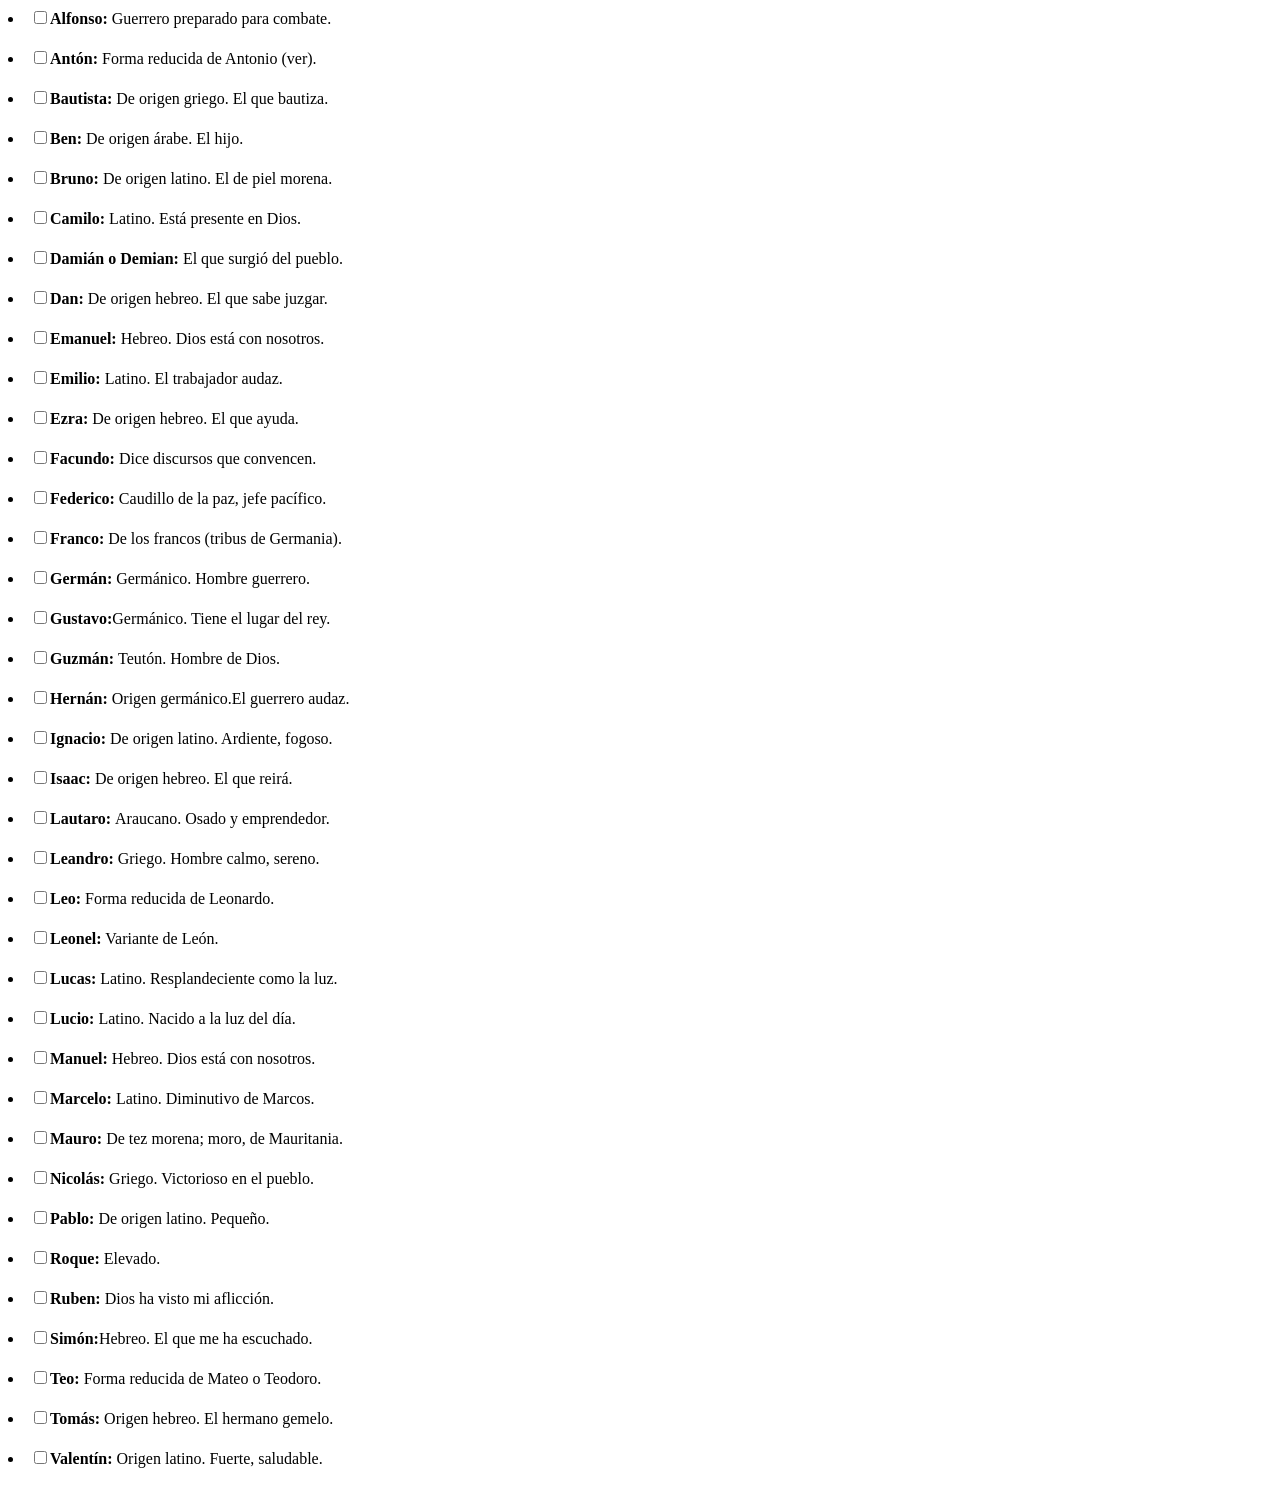
<file: names.html>
<html><head>
<script src="https://ajax.googleapis.com/ajax/libs/jquery/3.3.1/jquery.min.js"></script>
<script src="names.js"></script>
<link rel="stylesheet" type="text/css" href="names.css">
</head>
	<body><div class="check-container">
			<div class="autohide checkhidden"><li><input type="checkbox" id="label1" class="hideshow"><strong>Aarón:</strong> Alta montaña. </li></div>
			<div class="autohide checkhidden"><li><input type="checkbox" id="label1" class="hideshow"><strong>Abdallah: </strong>El siervo de Dios. </li></div>
			<div class="autohide checkhidden"><li><input type="checkbox" id="label1" class="hideshow"><strong>Abdul: </strong>De origen árabe. Siervo del Señor. </li></div>
			<div class="autohide checkhidden"><li><input type="checkbox" id="label1" class="hideshow"><strong>Abel: </strong>El hijo o vanidoso. </li></div>
			<div class="autohide checkhidden"><li><input type="checkbox" id="label1" class="hideshow"><strong>Abelardo: </strong>El que trabaja como una abeja. </li></div>
			<div class="autohide checkhidden"><li><input type="checkbox" id="label1" class="hideshow"><strong>Abi: </strong>Hebreo.Dios es mi padre, hijo del Señor. </li></div>
			<div class="autohide checkhidden"><li><input type="checkbox" id="label1" class="hideshow"><strong>Abner: </strong>De origen hebreo. Padre de la luz. </li></div>
			<div class="autohide checkhidden"><li><input type="checkbox" id="label1" class="hideshow"><strong>Abraham: </strong>Hebreo. Padre de una multitud. </li></div>
			<div class="autohide checkhidden"><li><input type="checkbox" id="label1" class="hideshow"><strong>Absalón: </strong>Padre y señor de la paz. </li></div>
			<div class="autohide checkhidden"><li><input type="checkbox" id="label1" class="hideshow"><strong>Adalberto: </strong>Perteneciente a la nobleza. </li></div>
			<div class="autohide checkhidden"><li><input type="checkbox" id="label1" class="hideshow"><strong>Adam: </strong>Variante de Adán </li></div>
			<div class="autohide checkhidden"><li><input type="checkbox" id="label1" class="hideshow"><strong>Adán: </strong>Hombre hecho de barro. </li></div>
			<div class="autohide checkhidden"><li><input type="checkbox" id="label1" class="hideshow"><strong>Adelardo: </strong>Griego. El príncipe que es audaz. </li></div>
			<div class="autohide checkhidden"><li><input type="checkbox" id="label1" class="hideshow"><strong>Adelio: </strong>Germánico. Padre del príncipe noble. </li></div>
			<div class="autohide checkhidden"><li><input type="checkbox" id="label1" class="hideshow"><strong>Adelmaro: </strong>Griego. Ilustre por su estirpe. </li></div>
			<div class="autohide checkhidden"><li><input type="checkbox" id="label1" class="hideshow"><strong>Adelmo: </strong>Germánico. Noble protector. </li></div>
			<div class="autohide checkhidden"><li><input type="checkbox" id="label1" class="hideshow"><strong>Ademar: </strong>Ilustre por sus luchas. Célebre. </li></div>
			<div class="autohide checkhidden"><li><input type="checkbox" id="label1" class="hideshow"><strong>Adiel: </strong>Fue adornado por Dios. </li></div>
			<div class="autohide checkhidden"><li><input type="checkbox" id="label1" class="hideshow"><strong>Adolfo: </strong>De noble estirpe. </li></div>
			<div class="autohide checkhidden"><li><input type="checkbox" id="label1" class="hideshow"><strong>Adonai: </strong>Señor mío. </li></div>
			<div class="autohide checkhidden"><li><input type="checkbox" id="label1" class="hideshow"><strong>Adonías: </strong>Dios es mi Señor. </li></div>
			<div class="autohide checkhidden"><li><input type="checkbox" id="label1" class="hideshow"><strong>Adonis: </strong>El más hermoso de los hombres. </li></div>
			<div class="autohide checkhidden"><li><input type="checkbox" id="label1" class="hideshow"><strong>Adrián: </strong>Nacido en Adria, ciudad de Italia. </li></div>
			<div class="autohide checkhidden"><li><input type="checkbox" id="label1" class="hideshow"><strong>Adriano: </strong>Variante de Adrián </li></div>
			<div class="autohide checkhidden"><li><input type="checkbox" id="label1" class="hideshow"><strong>Adriel: </strong>Hebreo. Pertenece a la grey de Dios. </li></div>
			<div class="autohide checkhidden"><li><input type="checkbox" id="label1" class="hideshow"><strong>Agamenón: </strong>Lento, que tarda en avanzar. </li></div>
			<div class="autohide checkhidden"><li><input type="checkbox" id="label1" class="hideshow"><strong>Agapito: </strong>De origen hebreo. El muy amado. </li></div>
			<div class="autohide checkhidden"><li><input type="checkbox" id="label1" class="hideshow"><strong>Agustín: </strong>Merece veneración. Familia imperial. </li></div>
			<div class="autohide checkhidden"><li><input type="checkbox" id="label1" class="hideshow"><strong>Aladino: </strong>Arabe. Alcanzó la cumbre del saber. </li></div>
			<div class="autohide checkhidden"><li><input type="checkbox" id="label1" class="hideshow"><strong>Alain: </strong>Forma francesa de Alan. </li></div>
			<div class="autohide checkhidden"><li><input type="checkbox" id="label1" class="hideshow"><strong>Alan: </strong>El hombre imponente, apuesto. </li></div>
			<div class="autohide checkhidden"><li><input type="checkbox" id="label1" class="hideshow"><strong>Albano:</strong> Germánico. De la casa de los Alba. </li></div>
			<div class="autohide checkhidden"><li><input type="checkbox" id="label1" class="hideshow"><strong>Alberto:</strong> Que brilla por su nobleza. </li></div>
			<div class="autohide checkhidden"><li><input type="checkbox" id="label1" class="hideshow"><strong>Albino:</strong> De tez muy blanca. </li></div>
			<div class="autohide checkhidden"><li><input type="checkbox" id="label1" class="hideshow"><strong>Alcides:</strong> Griego. Fuerte y vigoroso. </li></div>
			<div class="autohide checkhidden"><li><input type="checkbox" id="label1" class="hideshow"><strong>Aldo:</strong> Noble, lleno de experiencia. Caudillo. </li></div>
			<div class="autohide checkhidden"><li><input type="checkbox" id="label1" class="hideshow"><strong>Alejandro:</strong> Protector de los hombres. </li></div>
			<div class="autohide checkhidden"><li><input type="checkbox" id="label1" class="hideshow"><strong>Alejo:</strong> Que protege y defiende. </li></div>
			<div class="autohide checkhidden"><li><input type="checkbox" id="label1" class="hideshow"><strong>Alex:</strong> Variante de Alexis. </li></div>
			<div class="autohide checkhidden"><li><input type="checkbox" id="label1" class="hideshow"><strong>Alexis:</strong> Variante de Alejo. Defensor. </li></div>
			<div class="autohide"><li><input type="checkbox" id="label1" class="hideshow"><strong>Alfonso:</strong> Guerrero preparado para combate. </li></div>
			<div class="autohide checkhidden"><li><input type="checkbox" id="label1" class="hideshow"><strong>Alfredo:</strong> El consejero ingenioso. Pacífico. </li></div>
			<div class="autohide checkhidden"><li><input type="checkbox" id="label1" class="hideshow"><strong>Alí:</strong> Sublime, superior, elevado. </li></div>
			<div class="autohide checkhidden"><li><input type="checkbox" id="label1" class="hideshow"><strong>Alonso:</strong> Variante de Alfonso. </li></div>
			<div class="autohide checkhidden"><li><input type="checkbox" id="label1" class="hideshow"><strong>Alterio:</strong> Como un cielo estrellado. </li></div>
			<div class="autohide checkhidden"><li><input type="checkbox" id="label1" class="hideshow"><strong>Alvaro:</strong> Totalmente prudente. Atento. </li></div>
			<div class="autohide checkhidden"><li><input type="checkbox" id="label1" class="hideshow"><strong>Amadeo:</strong> El que ama a Dios. </li></div>
			<div class="autohide checkhidden"><li><input type="checkbox" id="label1" class="hideshow"><strong>Amado:</strong> El que es objeto de amor. </li></div>
			<div class="autohide checkhidden"><li><input type="checkbox" id="label1" class="hideshow"><strong>Amador:</strong> Prodiga amor. </li></div>
			<div class="autohide checkhidden"><li><input type="checkbox" id="label1" class="hideshow"><strong>Amalio:</strong> Hombre que es despreocupado. </li></div>
			<div class="autohide checkhidden"><li><input type="checkbox" id="label1" class="hideshow"><strong>Aman:</strong> El magnífico. </li></div>
			<div class="autohide checkhidden"><li><input type="checkbox" id="label1" class="hideshow"><strong>Amando:</strong> Amado por todos. </li></div>
			<div class="autohide checkhidden"><li><input type="checkbox" id="label1" class="hideshow"><strong>Amaru: </strong>Quechua. Serpiente sagrada. </li></div>
			<div class="autohide checkhidden"><li><input type="checkbox" id="label1" class="hideshow"><strong>Ambrosio:</strong> El eterno, el inmortal. </li></div>
			<div class="autohide checkhidden"><li><input type="checkbox" id="label1" class="hideshow"><strong>Amelio:</strong> Muy trabajador, enérgico. </li></div>
			<div class="autohide checkhidden"><li><input type="checkbox" id="label1" class="hideshow"><strong>Américo:</strong> El príncipe en acción. </li></div>
			<div class="autohide checkhidden"><li><input type="checkbox" id="label1" class="hideshow"><strong>Amílcar:</strong> El que manda en la ciudad. </li></div>
			<div class="autohide checkhidden"><li><input type="checkbox" id="label1" class="hideshow"><strong>Amín:</strong>Hombre que es fiel. </li></div>
			<div class="autohide checkhidden"><li><input type="checkbox" id="label1" class="hideshow"><strong>Amir:</strong> El jefe. </li></div>
			<div class="autohide checkhidden"><li><input type="checkbox" id="label1" class="hideshow"><strong>Amón o Ami:</strong> Hebreo. El constructor. </li></div>
			<div class="autohide checkhidden"><li><input type="checkbox" id="label1" class="hideshow"><strong>Amós: </strong>De origen hebreo. Hombre robusto. </li></div>
			<div class="autohide checkhidden"><li><input type="checkbox" id="label1" class="hideshow"><strong>Ampelio:</strong>Griego. Hace vino con sus uvas. </li></div>
			<div class="autohide checkhidden"><li><input type="checkbox" id="label1" class="hideshow"><strong>Anacleto: </strong>Griego. El que fue invocado. </li></div>
			<div class="autohide checkhidden"><li><input type="checkbox" id="label1" class="hideshow"><strong>Anastasio:</strong> Griego. El que resucitó. </li></div>
			<div class="autohide checkhidden"><li><input type="checkbox" id="label1" class="hideshow"><strong>Anatolio:</strong> Griego. Que vino de Oriente. </li></div>
			<div class="autohide checkhidden"><li><input type="checkbox" id="label1" class="hideshow"><strong>Andrea: </strong>Forma italiana de Andrés. </li></div>
			<div class="autohide checkhidden"><li><input type="checkbox" id="label1" class="hideshow"><strong>Andrés:</strong> Griego. Viril, varón, hombre ilustre. </li></div>
			<div class="autohide checkhidden"><li><input type="checkbox" id="label1" class="hideshow"><strong>Angel o Angelo: </strong>Griego. Mensajero de Dios. </li></div>
			<div class="autohide checkhidden"><li><input type="checkbox" id="label1" class="hideshow"><strong>Aniano: </strong>Griego. Está triste y afligido. </li></div>
			<div class="autohide checkhidden"><li><input type="checkbox" id="label1" class="hideshow"><strong>Anías: </strong>De origen hebreo. Dios contesta. </li></div>
			<div class="autohide checkhidden"><li><input type="checkbox" id="label1" class="hideshow"><strong>Aníbal: </strong>Púnico. Posee la gracia de Dios. </li></div>
			<div class="autohide checkhidden"><li><input type="checkbox" id="label1" class="hideshow"><strong>Aniceto: </strong>Griego. Invencible, de gran fuerza. </li></div>
			<div class="autohide checkhidden"><li><input type="checkbox" id="label1" class="hideshow"><strong>Anselmo: </strong>Germánico. El protegido de Dios. </li></div>
			<div class="autohide checkhidden"><li><input type="checkbox" id="label1" class="hideshow"><strong>Antenor: </strong>De origen griego. El que combate. </li></div>
			<div class="autohide"><li><input type="checkbox" id="label1" class="hideshow"><strong>Antón: </strong>Forma reducida de Antonio (ver). </li></div>
			<div class="autohide checkhidden"><li><input type="checkbox" id="label1" class="hideshow"><strong>Antonio: </strong>Floreciente, bello como una flor. </li></div>
			<div class="autohide checkhidden"><li><input type="checkbox" id="label1" class="hideshow"><strong>Aparicio: </strong>Por las apariciones de la virgen. </li></div>
			<div class="autohide checkhidden"><li><input type="checkbox" id="label1" class="hideshow"><strong>Apolinario:</strong> Variante de Apólito. </li></div>
			<div class="autohide checkhidden"><li><input type="checkbox" id="label1" class="hideshow"><strong>Apólito: </strong>Latino. Dedicado al Dios Apolo. </li></div>
			<div class="autohide checkhidden"><li><input type="checkbox" id="label1" class="hideshow"><strong>Apolo: </strong>Griego. Da vida y ahuyenta el mal. </li></div>
			<div class="autohide checkhidden"><li><input type="checkbox" id="label1" class="hideshow"><strong>Aquiles: </strong>Griego. El que consuela en el dolor. </li></div>
			<div class="autohide checkhidden"><li><input type="checkbox" id="label1" class="hideshow"><strong>Arcángel: </strong>Griego. El príncipe de los ángeles. </li></div>
			<div class="autohide checkhidden"><li><input type="checkbox" id="label1" class="hideshow"><strong>Ari: </strong>Diminutivo de Ariel o Aristóteles. </li></div>
			<div class="autohide checkhidden"><li><input type="checkbox" id="label1" class="hideshow"><strong>Ariel: </strong>De origen hebreo. El león de Dios. </li></div>
			<div class="autohide checkhidden"><li><input type="checkbox" id="label1" class="hideshow"><strong>Aristóteles: </strong>Griego.Tiene nobles propósitos. </li></div>
			<div class="autohide checkhidden"><li><input type="checkbox" id="label1" class="hideshow"><strong>Armando: </strong>De origen germánico. El guerrero. </li></div>
			<div class="autohide checkhidden"><li><input type="checkbox" id="label1" class="hideshow"><strong>Armentario:</strong>Griego. Pastor de ganado. </li></div>
			<div class="autohide checkhidden"><li><input type="checkbox" id="label1" class="hideshow"><strong>Arnaldo: </strong>Germánico. Que protege y vigila. </li></div>
			<div class="autohide checkhidden"><li><input type="checkbox" id="label1" class="hideshow"><strong>Arnoldo: </strong>Variante de Arnaldo. </li></div>
			<div class="autohide checkhidden"><li><input type="checkbox" id="label1" class="hideshow"><strong>Arquímedes: </strong>Griego. Pensador profundo. </li></div>
			<div class="autohide checkhidden"><li><input type="checkbox" id="label1" class="hideshow"><strong>Arsenio:</strong>Griego. Varonil y vigoroso. </li></div>
			<div class="autohide checkhidden"><li><input type="checkbox" id="label1" class="hideshow"><strong>Artemio:</strong> De origen griego. Integro, intacto. </li></div>
			<div class="autohide checkhidden"><li><input type="checkbox" id="label1" class="hideshow"><strong>Arturo: </strong>Celta. El guardián de la Osa. </li></div>
			<div class="autohide checkhidden"><li><input type="checkbox" id="label1" class="hideshow"><strong>Asaf: </strong>De origen hebreo. Escogido por Dios. </li></div>
			<div class="autohide checkhidden"><li><input type="checkbox" id="label1" class="hideshow"><strong>Atahualpa: </strong>Quechua. Ave de la fortuna. </li></div>
			<div class="autohide checkhidden"><li><input type="checkbox" id="label1" class="hideshow"><strong>Atilio: </strong>Latino. El favorito del abuelo. </li></div>
			<div class="autohide checkhidden"><li><input type="checkbox" id="label1" class="hideshow"><strong>Augusto: </strong>Latino. El que merece fama. </li></div>
			<div class="autohide checkhidden"><li><input type="checkbox" id="label1" class="hideshow"><strong>Aureliano: </strong>Variante de Aurelio. </li></div>
			<div class="autohide checkhidden"><li><input type="checkbox" id="label1" class="hideshow"><strong>Aurelio: </strong>Latino. Que tiene el valor del oro. </li></div>
			<div class="autohide checkhidden"><li><input type="checkbox" id="label1" class="hideshow"><strong>Avelino: </strong>El que nació en Avella, Italia. </li></div>
			<div class="autohide checkhidden"><li><input type="checkbox" id="label1" class="hideshow"><strong>Axel: </strong>Variante de Absalón. </li></div>
			<div class="autohide checkhidden"><li><input type="checkbox" id="label1" class="hideshow"><strong>Azarías: </strong>Hebreo. El Señor me guía. </li></div>
			<div class="autohide checkhidden"><li><input type="checkbox" id="label1" class="hideshow"><strong>Azariel: </strong>Hebreo. El que domina las aguas. </li></div>

	</div>
	<div class="check-container">

			<div class="autohide checkhidden"><li><input type="checkbox" id="label1" class="hideshow"><strong>Baldovino: </strong>Germánico. El amigo intrépido. </li></div>
			<div class="autohide checkhidden"><li><input type="checkbox" id="label1" class="hideshow"><strong>Balduino: </strong>Germánico. El amigo valiente. </li></div>
			<div class="autohide checkhidden"><li><input type="checkbox" id="label1" class="hideshow"><strong>Baltasar: </strong>Origen asirio. Protegido por Dios. </li></div>
			<div class="autohide checkhidden"><li><input type="checkbox" id="label1" class="hideshow"><strong>Bartolomé: </strong>Hebreo. Hijo de guerrero. </li></div>
			<div class="autohide checkhidden"><li><input type="checkbox" id="label1" class="hideshow"><strong>Baruj: </strong>De origen hebreo. El bendito por Dios. </li></div>
			<div class="autohide checkhidden"><li><input type="checkbox" id="label1" class="hideshow"><strong>Basilio: </strong>De origen griego. Rey, soberano. </li></div>
			<div class="autohide checkhidden"><li><input type="checkbox" id="label1" class="hideshow"><strong>Baudilio:</strong> Teutón. Es audaz y valeroso. </li></div>
			<div class="autohide"><li><input type="checkbox" id="label1" class="hideshow"><strong>Bautista: </strong>De origen griego. El que bautiza. </li></div>
			<div class="autohide checkhidden"><li><input type="checkbox" id="label1" class="hideshow"><strong>Beltrán: </strong>Que lleva un escudo refulgente. </li></div>
			<div class="autohide"><li><input type="checkbox" id="label1" class="hideshow"><strong>Ben: </strong>De origen árabe. El hijo. </li></div>
			<div class="autohide checkhidden"><li><input type="checkbox" id="label1" class="hideshow"><strong>Benedicto: </strong>Latino. El bendito por Dios. </li></div>
			<div class="autohide checkhidden"><li><input type="checkbox" id="label1" class="hideshow"><strong>Benigno:</strong> Latino. Pródigo, que hace el bien. </li></div>
			<div class="autohide checkhidden"><li><input type="checkbox" id="label1" class="hideshow"><strong>Benildo: </strong>Teutón. Lucha contra los osos. </li></div>
			<div class="autohide checkhidden"><li><input type="checkbox" id="label1" class="hideshow"><strong>Benito:</strong>Variante de Benedicto. </li></div>
			<div class="autohide checkhidden"><li><input type="checkbox" id="label1" class="hideshow"><strong>Benjamín:</strong>Hebreo. El hijo preferido. </li></div>
			<div class="autohide checkhidden"><li><input type="checkbox" id="label1" class="hideshow"><strong>Bernabé:</strong> Hebreo. Hijo de la profecía. </li></div>
			<div class="autohide checkhidden"><li><input type="checkbox" id="label1" class="hideshow"><strong>Bernardino:</strong>Variante de Bernardo. </li></div>
			<div class="autohide checkhidden"><li><input type="checkbox" id="label1" class="hideshow"><strong>Bernardo: </strong>Temerario como un oso. </li></div>
			<div class="autohide checkhidden"><li><input type="checkbox" id="label1" class="hideshow"><strong>Blas: </strong>De origen griego. El que balbucea. </li></div>
			<div class="autohide checkhidden"><li><input type="checkbox" id="label1" class="hideshow"><strong>Bonifacio: </strong>Latino. El que hace bien a todos. </li></div>
			<div class="autohide checkhidden"><li><input type="checkbox" id="label1" class="hideshow"><strong>Boris: </strong>De origen eslavo. Luchador, gran oso. </li></div>
			<div class="autohide checkhidden"><li><input type="checkbox" id="label1" class="hideshow"><strong>Borja: </strong>Significa "fortaleza". </li></div>
			<div class="autohide checkhidden"><li><input type="checkbox" id="label1" class="hideshow"><strong>Brandon: </strong>De origen inglés. </li></div>
			<div class="autohide checkhidden"><li><input type="checkbox" id="label1" class="hideshow"><strong>Braulio:</strong> Germánico. El que resplandece. </li></div>
			<div class="autohide checkhidden"><li><input type="checkbox" id="label1" class="hideshow"><strong>Brian: </strong>De origen celta. El fuerte. </li></div>
			<div class="autohide checkhidden"><li><input type="checkbox" id="label1" class="hideshow"><strong>Bricio: </strong>Celta. Representa la fuerza. </li></div>
			<div class="autohide"><li><input type="checkbox" id="label1" class="hideshow"><strong>Bruno:</strong> De origen latino. El de piel morena. </li></div>
			<div class="autohide checkhidden"><li><input type="checkbox" id="label1" class="hideshow"><strong>Buenaventura:</strong> El que augura alegría. </li></div>

	</div>
	<div class="content" id="panelv3">

			<div class="autohide checkhidden"><li><input type="checkbox" id="label1" class="hideshow"><strong>Caín: </strong> Hebreo. El que forjó su propia lanza. </li></div>
			<div class="autohide checkhidden"><li><input type="checkbox" id="label1" class="hideshow"><strong>Calixto:</strong> Griego. El mejor y el más bello. </li></div>
			<div class="autohide"><li><input type="checkbox" id="label1" class="hideshow"><strong>Camilo:</strong> Latino. Está presente en Dios. </li></div>
			<div class="autohide checkhidden"><li><input type="checkbox" id="label1" class="hideshow"><strong>Cándido: </strong> De origen latino. El puro. </li></div>
			<div class="autohide checkhidden"><li><input type="checkbox" id="label1" class="hideshow"><strong>Cannan: </strong> De origen hebreo. El humilde. </li></div>
			<div class="autohide checkhidden"><li><input type="checkbox" id="label1" class="hideshow"><strong>Carim: </strong> De origen árabe. Generoso. </li></div>
			<div class="autohide checkhidden"><li><input type="checkbox" id="label1" class="hideshow"><strong>Carlo: </strong> De origen germánico. Fuerte, varonil. </li></div>
			<div class="autohide checkhidden"><li><input type="checkbox" id="label1" class="hideshow"><strong>Carlos: </strong> Variante de Carlo. </li></div>
			<div class="autohide checkhidden"><li><input type="checkbox" id="label1" class="hideshow"><strong>Carmelo: </strong> Hebreo. Como una espiga tierna. </li></div>
			<div class="autohide checkhidden"><li><input type="checkbox" id="label1" class="hideshow"><strong>Casandro: </strong> Griego. El hermano del héroe. </li></div>
			<div class="autohide checkhidden"><li><input type="checkbox" id="label1" class="hideshow"><strong>Casimiro: </strong> Eslavo. Aquel que predica la paz. </li></div>
			<div class="autohide checkhidden"><li><input type="checkbox" id="label1" class="hideshow"><strong>Casto: </strong> Griego. Puro, honesto, limpio. </li></div>
			<div class="autohide checkhidden"><li><input type="checkbox" id="label1" class="hideshow"><strong>Cástor: </strong> De origen griego. Brillante. </li></div>
			<div class="autohide checkhidden"><li><input type="checkbox" id="label1" class="hideshow"><strong>Cayetano: </strong> De Gaeta, ciudad de Italia. </li></div>
			<div class="autohide checkhidden"><li><input type="checkbox" id="label1" class="hideshow"><strong>Ceferino: </strong> El que acaricia como el viento. </li></div>
			<div class="autohide checkhidden"><li><input type="checkbox" id="label1" class="hideshow"><strong>Celestino: </strong> Habitante del Reino Celestial. </li></div>
			<div class="autohide checkhidden"><li><input type="checkbox" id="label1" class="hideshow"><strong>Celso:</strong> Latino. Alto, elevado, noble. </li></div>
			<div class="autohide checkhidden"><li><input type="checkbox" id="label1" class="hideshow"><strong>César: </strong> Separado del vientre de su madre. </li></div>
			<div class="autohide checkhidden"><li><input type="checkbox" id="label1" class="hideshow"><strong>Cesario: </strong> Latino. Seguidor del César. </li></div>
			<div class="autohide checkhidden"><li><input type="checkbox" id="label1" class="hideshow"><strong>Cicerón: </strong> Latino. El que planta garbanzos. </li></div>
			<div class="autohide checkhidden"><li><input type="checkbox" id="label1" class="hideshow"><strong>Cid: </strong> De origen árabe. El señor. </li></div>
			<div class="autohide checkhidden"><li><input type="checkbox" id="label1" class="hideshow"><strong>Cipriano: </strong> Griego. El consagrado a Venus. </li></div>
			<div class="autohide checkhidden"><li><input type="checkbox" id="label1" class="hideshow"><strong>Cirilo: </strong> Variante de Ciro. </li></div>
			<div class="autohide checkhidden"><li><input type="checkbox" id="label1" class="hideshow"><strong>Ciro: </strong> De origen griego. El gran Señor. </li></div>
			<div class="autohide checkhidden"><li><input type="checkbox" id="label1" class="hideshow"><strong>Claudio:</strong> De la familia romana de los Claudios. </li></div>
			<div class="autohide checkhidden"><li><input type="checkbox" id="label1" class="hideshow"><strong>Claus:</strong> Variante de Claudio. </li></div>
			<div class="autohide checkhidden"><li><input type="checkbox" id="label1" class="hideshow"><strong>Clemente: </strong> Es compasivo y moderado. </li></div>
			<div class="autohide checkhidden"><li><input type="checkbox" id="label1" class="hideshow"><strong>Cleto: </strong> Fue escogido para combatir. </li></div>
			<div class="autohide checkhidden"><li><input type="checkbox" id="label1" class="hideshow"><strong>Clodomiro: </strong> Germánico. El de ilustre fama. </li></div>
			<div class="autohide checkhidden"><li><input type="checkbox" id="label1" class="hideshow"><strong>Colón: </strong> Que tiene la belleza de una paloma. </li></div>
			<div class="autohide checkhidden"><li><input type="checkbox" id="label1" class="hideshow"><strong>Cono: </strong> De origen mapuche. Paloma Torcaza. </li></div>
			<div class="autohide checkhidden"><li><input type="checkbox" id="label1" class="hideshow"><strong>Conrado: </strong> El que da consejos, el valiente. </li></div>
			<div class="autohide checkhidden"><li><input type="checkbox" id="label1" class="hideshow"><strong>Constancio:</strong> Latino. El perseverante. </li></div>
			<div class="autohide checkhidden"><li><input type="checkbox" id="label1" class="hideshow"><strong>Constantino:</strong> Variante de Constancio. </li></div>
			<div class="autohide checkhidden"><li><input type="checkbox" id="label1" class="hideshow"><strong>Cornelio:</strong> Que toca el cuerno en la batalla. </li></div>
			<div class="autohide checkhidden"><li><input type="checkbox" id="label1" class="hideshow"><strong>Cosme: </strong> De origen griego. El adornado. </li></div>
			<div class="autohide checkhidden"><li><input type="checkbox" id="label1" class="hideshow"><strong>Crisanto:</strong> Griego. Flor aurea, flor de oro. </li></div>
			<div class="autohide checkhidden"><li><input type="checkbox" id="label1" class="hideshow"><strong>Cristián: </strong> Latino. Cristiano, sigue a Cristo. </li></div>
			<div class="autohide checkhidden"><li><input type="checkbox" id="label1" class="hideshow"><strong>Cristóbal: </strong> Variante de Cristopher. </li></div>
			<div class="autohide checkhidden"><li><input type="checkbox" id="label1" class="hideshow"><strong>Cristopher: </strong> Griego. lleva a Cristo consigo. </li></div>
			<div class="autohide checkhidden"><li><input type="checkbox" id="label1" class="hideshow"><strong>Cruz: </strong> Latino. Alude a la crucifixión de Cristo. </li></div>
			<div class="autohide checkhidden"><li><input type="checkbox" id="label1" class="hideshow"><strong>Cuasimodo: </strong> Latino. Que es igual a un niño. </li></div>
			<div class="autohide checkhidden"><li><input type="checkbox" id="label1" class="hideshow"><strong>Custodio:</strong> Latino. Espíritu o ángel guardián. </li></div>

	</div>
	<div class="content" id="panelv4">

			<div class="autohide checkhidden"><li><input type="checkbox" id="label1" class="hideshow"><strong>Dacio:</strong> Origen latino. Oriundo de Dacia. </li></div>
			<div class="autohide checkhidden"><li><input type="checkbox" id="label1" class="hideshow"><strong>Dagoberto: </strong>Que resplandece como el sol. </li></div>
			<div class="autohide checkhidden"><li><input type="checkbox" id="label1" class="hideshow"><strong>Dalmacio:</strong> Oriundo de Dalmacia (Balcanes). </li></div>
			<div class="autohide checkhidden"><li><input type="checkbox" id="label1" class="hideshow"><strong>Dalmiro: </strong>Germánico. Ilustre por su nobleza. </li></div>
			<div class="autohide checkhidden"><li><input type="checkbox" id="label1" class="hideshow"><strong>Dámaso: </strong>De origen griego. El hábil domador. </li></div>
			<div class="autohide"><li><input type="checkbox" id="label1" class="hideshow"><strong>Damián o Demian:</strong> El que surgió del pueblo. </li></div>
			<div class="autohide checkhidden"><li><input type="checkbox" id="label1" class="hideshow"><strong>Damocles: </strong>Griego. Da gloria a su pueblo. </li></div>
			<div class="autohide"><li><input type="checkbox" id="label1" class="hideshow"><strong>Dan: </strong>De origen hebreo. El que sabe juzgar. </li></div>
			<div class="autohide checkhidden"><li><input type="checkbox" id="label1" class="hideshow"><strong>Daniel: </strong>De origen hebreo. Dios es mi juez. </li></div>
			<div class="autohide checkhidden"><li><input type="checkbox" id="label1" class="hideshow"><strong>Danilo: </strong>Variante eslava de Daniel. </li></div>
			<div class="autohide checkhidden"><li><input type="checkbox" id="label1" class="hideshow"><strong>Dante: </strong>Latino. El de carácter firme. </li></div>
			<div class="autohide checkhidden"><li><input type="checkbox" id="label1" class="hideshow"><strong>Dardo:</strong>De origen griego. Astuto y hábil. </li></div>
			<div class="autohide checkhidden"><li><input type="checkbox" id="label1" class="hideshow"><strong>Darío: </strong>Persa. El que protege contra el mal. </li></div>
			<div class="autohide checkhidden"><li><input type="checkbox" id="label1" class="hideshow"><strong>David: </strong>De origen hebreo. Amado por Dios. </li></div>
			<div class="autohide checkhidden"><li><input type="checkbox" id="label1" class="hideshow"><strong>Dédalo: </strong>Griego. industrioso y hábil artesano. </li></div>
			<div class="autohide checkhidden"><li><input type="checkbox" id="label1" class="hideshow"><strong>Delfín: </strong>De origen latino. El juguetón. </li></div>
			<div class="autohide checkhidden"><li><input type="checkbox" id="label1" class="hideshow"><strong>Demetrio: </strong>Griego. Masculino de Demetria. </li></div>
			<div class="autohide checkhidden"><li><input type="checkbox" id="label1" class="hideshow"><strong>Demián: </strong>Variante de Damián. </li></div>
			<div class="autohide checkhidden"><li><input type="checkbox" id="label1" class="hideshow"><strong>Demócrito: </strong>Griego. El juez del pueblo. </li></div>
			<div class="autohide checkhidden"><li><input type="checkbox" id="label1" class="hideshow"><strong>Demóstenes:</strong>Griego. La fuerza del pueblo. </li></div>
			<div class="autohide checkhidden"><li><input type="checkbox" id="label1" class="hideshow"><strong>Denis: </strong>Forma francesa de Dionisio (ver). </li></div>
			<div class="autohide checkhidden"><li><input type="checkbox" id="label1" class="hideshow"><strong>Deodato: </strong>Latino. El que sirve a Dios. </li></div>
			<div class="autohide checkhidden"><li><input type="checkbox" id="label1" class="hideshow"><strong>Desiderio: </strong>Latino. El que es deseado. </li></div>
			<div class="autohide checkhidden"><li><input type="checkbox" id="label1" class="hideshow"><strong>Didier: </strong>Forma francesa de Desiderio. </li></div>
			<div class="autohide checkhidden"><li><input type="checkbox" id="label1" class="hideshow"><strong>Diego:</strong>Origen griego. El sabio. Muy instruído. </li></div>
			<div class="autohide checkhidden"><li><input type="checkbox" id="label1" class="hideshow"><strong>Dino: </strong>Origen hebreo. Representa la justicia. </li></div>
			<div class="autohide checkhidden"><li><input type="checkbox" id="label1" class="hideshow"><strong>Dion: </strong>De origen griego. Dedicado a Dios. </li></div>
			<div class="autohide checkhidden"><li><input type="checkbox" id="label1" class="hideshow"><strong>Dionisio: </strong>Consagra a Dios en la adversidad. </li></div>
			<div class="autohide checkhidden"><li><input type="checkbox" id="label1" class="hideshow"><strong>Domiciano: </strong>Variante de Domicio. </li></div>
			<div class="autohide checkhidden"><li><input type="checkbox" id="label1" class="hideshow"><strong>Domingo:</strong> Origen latino. Que es del Señor. </li></div>
			<div class="autohide checkhidden"><li><input type="checkbox" id="label1" class="hideshow"><strong>Donaldo: </strong>Origen celta.Gobierna con audacia. </li></div>
			<div class="autohide checkhidden"><li><input type="checkbox" id="label1" class="hideshow"><strong>Donato: </strong>De origen latino. Don de Dios. </li></div>
			<div class="autohide checkhidden"><li><input type="checkbox" id="label1" class="hideshow"><strong>Doroteo: </strong>De origen griego. Regalo de Dios. </li></div>
			<div class="autohide checkhidden"><li><input type="checkbox" id="label1" class="hideshow"><strong>Douglas:</strong> De origen celta. Azul oscuro. </li></div>
			<div class="autohide checkhidden"><li><input type="checkbox" id="label1" class="hideshow"><strong>Duilio: </strong>De origen latino. Listo para combatir. </li></div>

	</div>
	<div class="content" id="panelv5">

			<div class="autohide checkhidden"><li><input type="checkbox" id="label1" class="hideshow"><strong>Eber: </strong>De origen hebreo. Del más allá. </li></div>
			<div class="autohide checkhidden"><li><input type="checkbox" id="label1" class="hideshow"><strong>Eberardo:</strong> Germánico. Fuerte como un oso. </li></div>
			<div class="autohide checkhidden"><li><input type="checkbox" id="label1" class="hideshow"><strong>Ecio: </strong>Origen latino. Poseedor de gran fuerza. </li></div>
			<div class="autohide checkhidden"><li><input type="checkbox" id="label1" class="hideshow"><strong>Edelberto: </strong>Teutón. Descendiente de nobles. </li></div>
			<div class="autohide checkhidden"><li><input type="checkbox" id="label1" class="hideshow"><strong>Edelio: </strong>Que permanece siempre joven. </li></div>
			<div class="autohide checkhidden"><li><input type="checkbox" id="label1" class="hideshow"><strong>Edelmar: </strong>Variante de Adelmo . </li></div>
			<div class="autohide checkhidden"><li><input type="checkbox" id="label1" class="hideshow"><strong>Edelmiro:</strong> Representa la nobleza </li></div>
			<div class="autohide checkhidden"><li><input type="checkbox" id="label1" class="hideshow"><strong>Edgar: </strong>Forma reducida de Edgardo </li></div>
			<div class="autohide checkhidden"><li><input type="checkbox" id="label1" class="hideshow"><strong>Edgardo: </strong>Defiende la propiedad con lanza. </li></div>
			<div class="autohide checkhidden"><li><input type="checkbox" id="label1" class="hideshow"><strong>Edilio: </strong>Griego. Que es como una estatua. </li></div>
			<div class="autohide checkhidden"><li><input type="checkbox" id="label1" class="hideshow"><strong>Edipo: </strong>Griego. Que tiene los pies hinchados. </li></div>
			<div class="autohide checkhidden"><li><input type="checkbox" id="label1" class="hideshow"><strong>Edmundo: </strong>Que protege sus dominios. </li></div>
			<div class="autohide checkhidden"><li><input type="checkbox" id="label1" class="hideshow"><strong>Eduardo: </strong>Guardián de sus riquezas. </li></div>
			<div class="autohide checkhidden"><li><input type="checkbox" id="label1" class="hideshow"><strong>Efraín o Efraim:</strong> Hebreo. El que da frutos. </li></div>
			<div class="autohide checkhidden"><li><input type="checkbox" id="label1" class="hideshow"><strong>Efrén o Efreín:</strong> Variante de Efraín. </li></div>
			<div class="autohide checkhidden"><li><input type="checkbox" id="label1" class="hideshow"><strong>Egidio: </strong>Transporta en la batalla el escudo. </li></div>
			<div class="autohide checkhidden"><li><input type="checkbox" id="label1" class="hideshow"><strong>Egisto:</strong> Griego. Criado con leche de cabra. </li></div>
			<div class="autohide checkhidden"><li><input type="checkbox" id="label1" class="hideshow"><strong>Eilal:</strong> Nombre hebreo. </li></div>
			<div class="autohide checkhidden"><li><input type="checkbox" id="label1" class="hideshow"><strong>Eitan: </strong>Nombre hebreo. </li></div>
			<div class="autohide checkhidden"><li><input type="checkbox" id="label1" class="hideshow"><strong>Eladio:</strong>El que vino de Grecia. </li></div>
			<div class="autohide checkhidden"><li><input type="checkbox" id="label1" class="hideshow"><strong>Elbio: </strong>Celta. Que viene de la montaña. </li></div>
			<div class="autohide checkhidden"><li><input type="checkbox" id="label1" class="hideshow"><strong>Elenio: </strong>Griego. Resplandece como el sol. </li></div>
			<div class="autohide checkhidden"><li><input type="checkbox" id="label1" class="hideshow"><strong>Eleodoro: </strong>Griego. El que viene del sol. </li></div>
			<div class="autohide checkhidden"><li><input type="checkbox" id="label1" class="hideshow"><strong>Eleuterio: </strong>Goza de libertad por lo honesto. </li></div>
			<div class="autohide checkhidden"><li><input type="checkbox" id="label1" class="hideshow"><strong>Elías: </strong>De origen hebreo. Mi Dios es Jehová. </li></div>
			<div class="autohide checkhidden"><li><input type="checkbox" id="label1" class="hideshow"><strong>Eliezer o Eliazar:</strong> Hebreo. Dios es mi auxilio. </li></div>
			<div class="autohide checkhidden"><li><input type="checkbox" id="label1" class="hideshow"><strong>Elio: </strong>De origen latino. El que ama el aire. </li></div>
			<div class="autohide checkhidden"><li><input type="checkbox" id="label1" class="hideshow"><strong>Eliseo:</strong> Hebreo. Dios cuida de mi salud. </li></div>
			<div class="autohide checkhidden"><li><input type="checkbox" id="label1" class="hideshow"><strong>Elmer:</strong> Variante de Edelmiro. </li></div>
			<div class="autohide checkhidden"><li><input type="checkbox" id="label1" class="hideshow"><strong>Eloy:</strong>Variante de Eligio. </li></div>
			<div class="autohide checkhidden"><li><input type="checkbox" id="label1" class="hideshow"><strong>Eluney: </strong>Mapuche. Regalo, obsequio. </li></div>
			<div class="autohide checkhidden"><li><input type="checkbox" id="label1" class="hideshow"><strong>Elvio: </strong>De origen latino. El que es rubio. </li></div>
			<div class="autohide"><li><input type="checkbox" id="label1" class="hideshow"><strong>Emanuel:</strong> Hebreo. Dios está con nosotros. </li></div>
			<div class="autohide checkhidden"><li><input type="checkbox" id="label1" class="hideshow"><strong>Emerio: </strong>Latino. Recompensado por Dios. </li></div>
			<div class="autohide checkhidden"><li><input type="checkbox" id="label1" class="hideshow"><strong>Emerson: </strong>Significado desconocido. </li></div>
			<div class="autohide checkhidden"><li><input type="checkbox" id="label1" class="hideshow"><strong>Emeterio:</strong> Griego. El que merece cariño. </li></div>
			<div class="autohide checkhidden"><li><input type="checkbox" id="label1" class="hideshow"><strong>Emil o Emiliano: </strong>Variante de Emilio (ver). </li></div>
			<div class="autohide"><li><input type="checkbox" id="label1" class="hideshow"><strong>Emilio:</strong> Latino. El trabajador audaz. </li></div>
			<div class="autohide checkhidden"><li><input type="checkbox" id="label1" class="hideshow"><strong>Emir: </strong>De origen árabe. Jefe, comandante. </li></div>
			<div class="autohide checkhidden"><li><input type="checkbox" id="label1" class="hideshow"><strong>Eneas:</strong> De origen griego. Digno de alabanza. </li></div>
			<div class="autohide checkhidden"><li><input type="checkbox" id="label1" class="hideshow"><strong>Enoc o Henoch: </strong>Hebreo. Consagrado a Dios. </li></div>
			<div class="autohide checkhidden"><li><input type="checkbox" id="label1" class="hideshow"><strong>Enon: </strong>De origen hebreo. Muy fuerte. </li></div>
			<div class="autohide checkhidden"><li><input type="checkbox" id="label1" class="hideshow"><strong>Enos: </strong>De origen hebreo. Hermano. </li></div>
			<div class="autohide checkhidden"><li><input type="checkbox" id="label1" class="hideshow"><strong>Enrico: </strong>Variante de Enrique (ver). </li></div>
			<div class="autohide checkhidden"><li><input type="checkbox" id="label1" class="hideshow"><strong>Enrique: </strong>Germánico. Jefe de la casa. </li></div>
			<div class="autohide checkhidden"><li><input type="checkbox" id="label1" class="hideshow"><strong>Enzo: </strong>Reducción de Vicenzo y Lorenzo. </li></div>
			<div class="autohide checkhidden"><li><input type="checkbox" id="label1" class="hideshow"><strong>Epicuro: </strong>Griego. El que socorre y auxilia. </li></div>
			<div class="autohide checkhidden"><li><input type="checkbox" id="label1" class="hideshow"><strong>Epifanio: </strong>Despide brillantez por su ilustración. </li></div>
			<div class="autohide checkhidden"><li><input type="checkbox" id="label1" class="hideshow"><strong>Erardo: </strong>Es agasajado, se le rinde homenaje. </li></div>
			<div class="autohide checkhidden"><li><input type="checkbox" id="label1" class="hideshow"><strong>Erasmo: </strong>Griego. Amable con todos. </li></div>
			<div class="autohide checkhidden"><li><input type="checkbox" id="label1" class="hideshow"><strong>Eric o Erik: </strong>Forma reducida de Erico. </li></div>
			<div class="autohide checkhidden"><li><input type="checkbox" id="label1" class="hideshow"><strong>Erico: </strong>El príncipe homenajeado por todos. </li></div>
			<div class="autohide checkhidden"><li><input type="checkbox" id="label1" class="hideshow"><strong>Ermelindo: </strong>Teutón. Ofrece a Dios sacrificios. </li></div>
			<div class="autohide checkhidden"><li><input type="checkbox" id="label1" class="hideshow"><strong>Ernesto: </strong>Germánico. Severo, decidido. </li></div>
			<div class="autohide checkhidden"><li><input type="checkbox" id="label1" class="hideshow"><strong>Eros: </strong>De origen griego. Amor. </li></div>
			<div class="autohide checkhidden"><li><input type="checkbox" id="label1" class="hideshow"><strong>Erwin:</strong> Que es consecuente con los honores. </li></div>
			<div class="autohide checkhidden"><li><input type="checkbox" id="label1" class="hideshow"><strong>Espartaco: </strong>Griego. El que siembra. </li></div>
			<div class="autohide checkhidden"><li><input type="checkbox" id="label1" class="hideshow"><strong>Estanislao:</strong> Eslavo. La gloria de su pueblo. </li></div>
			<div class="autohide checkhidden"><li><input type="checkbox" id="label1" class="hideshow"><strong>Esteban: </strong>Griego. Coronado de laurel. </li></div>
			<div class="autohide checkhidden"><li><input type="checkbox" id="label1" class="hideshow"><strong>Eufemio: </strong>De origen griego. De buena fama. </li></div>
			<div class="autohide checkhidden"><li><input type="checkbox" id="label1" class="hideshow"><strong>Eugenio: </strong>Griego. El de noble nacimiento. </li></div>
			<div class="autohide checkhidden"><li><input type="checkbox" id="label1" class="hideshow"><strong>Eulalio: </strong>Griego. Elocuente al hablar. </li></div>
			<div class="autohide checkhidden"><li><input type="checkbox" id="label1" class="hideshow"><strong>Eulogio: </strong>Variante de Eulalio. </li></div>
			<div class="autohide checkhidden"><li><input type="checkbox" id="label1" class="hideshow"><strong>Eusebio: </strong>Griego. De buenos sentimientos. </li></div>
			<div class="autohide checkhidden"><li><input type="checkbox" id="label1" class="hideshow"><strong>Eustaquio: </strong>Griego. Tiene espigas de trigo. </li></div>
			<div class="autohide checkhidden"><li><input type="checkbox" id="label1" class="hideshow"><strong>Eustasio: </strong>De origen griego. Sano y fuerte. </li></div>
			<div class="autohide checkhidden"><li><input type="checkbox" id="label1" class="hideshow"><strong>Evando: </strong>Griego. Considerado buen hombre. </li></div>
			<div class="autohide checkhidden"><li><input type="checkbox" id="label1" class="hideshow"><strong>Evangelino: </strong>Griego. Lleva buenas nuevas. </li></div>
			<div class="autohide checkhidden"><li><input type="checkbox" id="label1" class="hideshow"><strong>Evaristo: </strong>De origen griego. El excelente. </li></div>
			<div class="autohide checkhidden"><li><input type="checkbox" id="label1" class="hideshow"><strong>Evelio: </strong>De origen hebreo. El que da vida. </li></div>
			<div class="autohide checkhidden"><li><input type="checkbox" id="label1" class="hideshow"><strong>Ezequías: </strong>Dios le dio fuerzas, fuerza divina. </li></div>
			<div class="autohide checkhidden"><li><input type="checkbox" id="label1" class="hideshow"><strong>Ezequiel: </strong>Origen hebreo. Dios es mi fuerza. </li></div>
			<div class="autohide checkhidden"><li><input type="checkbox" id="label1" class="hideshow"><strong>Eze: </strong>De origen hebreo. Ayuda divina. </li></div>
			<div class="autohide checkhidden"><li><input type="checkbox" id="label1" class="hideshow"><strong>Ezio: </strong>Origen latino. Que posee nariz aguileña. </li></div>
			<div class="autohide"><li><input type="checkbox" id="label1" class="hideshow"><strong>Ezra: </strong>De origen hebreo. El que ayuda. </li></div>

	</div>
	<div class="content" id="panelv6">

			<div class="autohide checkhidden"><li><input type="checkbox" id="label1" class="hideshow"><strong>Fabián: </strong>Variante de Fabio </li></div>
			<div class="autohide checkhidden"><li><input type="checkbox" id="label1" class="hideshow"><strong>Fabio: </strong>Origen latino. Cultivador de habas. </li></div>
			<div class="autohide checkhidden"><li><input type="checkbox" id="label1" class="hideshow"><strong>Fabricio: </strong>Origen latino. El hijo del artesano. </li></div>
			<div class="autohide"><li><input type="checkbox" id="label1" class="hideshow"><strong>Facundo: </strong>Dice discursos que convencen. </li></div>
			<div class="autohide checkhidden"><li><input type="checkbox" id="label1" class="hideshow"><strong>Falco: </strong>Origen latino. Posee la vista aguda. </li></div>
			<div class="autohide checkhidden"><li><input type="checkbox" id="label1" class="hideshow"><strong>Fantino: </strong>De origen latino. Infantil, inocente. </li></div>
			<div class="autohide checkhidden"><li><input type="checkbox" id="label1" class="hideshow"><strong>Fanuel: </strong>De origen hebreo. Visión de Dios. </li></div>
			<div class="autohide checkhidden"><li><input type="checkbox" id="label1" class="hideshow"><strong>Faraón:</strong> Egipcio. Residente del gran palacio. </li></div>
			<div class="autohide checkhidden"><li><input type="checkbox" id="label1" class="hideshow"><strong>Fausto:</strong> Latino. Feliz, afortunado, próspero. </li></div>
			<div class="autohide checkhidden"><li><input type="checkbox" id="label1" class="hideshow"><strong>Febo: </strong>Latino. El que brilla o resplandece. </li></div>
			<div class="autohide"><li><input type="checkbox" id="label1" class="hideshow"><strong>Federico:</strong> Caudillo de la paz, jefe pacífico. </li></div>
			<div class="autohide checkhidden"><li><input type="checkbox" id="label1" class="hideshow"><strong>Fedor:</strong> Forma eslava de Teodoro. </li></div>
			<div class="autohide checkhidden"><li><input type="checkbox" id="label1" class="hideshow"><strong>Fedro: </strong>Origen griego. El hombre espléndido. </li></div>
			<div class="autohide checkhidden"><li><input type="checkbox" id="label1" class="hideshow"><strong>Feliciano: </strong>Variante de Félix. </li></div>
			<div class="autohide checkhidden"><li><input type="checkbox" id="label1" class="hideshow"><strong>Felipe: </strong>Origen griego. Amigo de los caballos. </li></div>
			<div class="autohide checkhidden"><li><input type="checkbox" id="label1" class="hideshow"><strong>Felisardo: </strong>Latino. Hombre valiente y hábil. </li></div>
			<div class="autohide checkhidden"><li><input type="checkbox" id="label1" class="hideshow"><strong>Félix: </strong>De origen latino. Dichoso, afortunado. </li></div>
			<div class="autohide checkhidden"><li><input type="checkbox" id="label1" class="hideshow"><strong>Fermín: </strong>Latino. El que es constante y firme. </li></div>
			<div class="autohide checkhidden"><li><input type="checkbox" id="label1" class="hideshow"><strong>Fernán: </strong>Forma reducida de Fernando. </li></div>
			<div class="autohide checkhidden"><li><input type="checkbox" id="label1" class="hideshow"><strong>Fernando:</strong> De origen germánico. Protector. </li></div>
			<div class="autohide checkhidden"><li><input type="checkbox" id="label1" class="hideshow"><strong>Fidel:</strong> Latino. El que es digno de confianza. </li></div>
			<div class="autohide checkhidden"><li><input type="checkbox" id="label1" class="hideshow"><strong>Filadelfo:</strong>Griego. Que ama a sus hermanos. </li></div>
			<div class="autohide checkhidden"><li><input type="checkbox" id="label1" class="hideshow"><strong>Fileas:</strong> Griego. El que ama entrañablemente. </li></div>
			<div class="autohide checkhidden"><li><input type="checkbox" id="label1" class="hideshow"><strong>Filemón: </strong>Griego. Amigable, cariñoso. </li></div>
			<div class="autohide checkhidden"><li><input type="checkbox" id="label1" class="hideshow"><strong>Filiberto:</strong> Germánico. Que tiene brillo. </li></div>
			<div class="autohide checkhidden"><li><input type="checkbox" id="label1" class="hideshow"><strong>Flavio:</strong> De la antigua familia romana Flavia. </li></div>
			<div class="autohide checkhidden"><li><input type="checkbox" id="label1" class="hideshow"><strong>Floreal:</strong> Del calendario de la Rev. Francesa. </li></div>
			<div class="autohide checkhidden"><li><input type="checkbox" id="label1" class="hideshow"><strong>Florencio:</strong> Que es bello como las flores. </li></div>
			<div class="autohide checkhidden"><li><input type="checkbox" id="label1" class="hideshow"><strong>Florián:</strong> Forma masculina de Flora. </li></div>
			<div class="autohide checkhidden"><li><input type="checkbox" id="label1" class="hideshow"><strong>Florio: </strong>Variante de Florián. </li></div>
			<div class="autohide checkhidden"><li><input type="checkbox" id="label1" class="hideshow"><strong>Fortunato:</strong> De origen latino. El afortunado. </li></div>
			<div class="autohide checkhidden"><li><input type="checkbox" id="label1" class="hideshow"><strong>Francesco:</strong> Masculino de Francesca. </li></div>
			<div class="autohide checkhidden"><li><input type="checkbox" id="label1" class="hideshow"><strong>Francis: </strong>Forma reducida de Francisco. </li></div>
			<div class="autohide checkhidden"><li><input type="checkbox" id="label1" class="hideshow"><strong>Francisco o Franco:</strong> El que lleva la lanza. </li></div>
			<div class="autohide"><li><input type="checkbox" id="label1" class="hideshow"><strong>Franco:</strong> De los francos (tribus de Germania). </li></div>
			<div class="autohide checkhidden"><li><input type="checkbox" id="label1" class="hideshow"><strong>Frank: </strong>Forma reducida de Franco. </li></div>
			<div class="autohide checkhidden"><li><input type="checkbox" id="label1" class="hideshow"><strong>Froilán: </strong>De origen germánico. Señor y amo. </li></div>
			<div class="autohide checkhidden"><li><input type="checkbox" id="label1" class="hideshow"><strong>Fructuoso:</strong> Latino. Que da muchos frutos. </li></div>
			<div class="autohide checkhidden"><li><input type="checkbox" id="label1" class="hideshow"><strong>Fulgencio: </strong>El que brilla por su bondad. </li></div>
			<div class="autohide checkhidden"><li><input type="checkbox" id="label1" class="hideshow"><strong>Fulvio: </strong>Origen latino. El de cabellos rojizos. </li></div>

	</div>
	<div class="content" id="panelv7">

			<div class="autohide checkhidden"><li><input type="checkbox" id="label1" class="hideshow"><strong>Gabino: </strong>De Gabio, región cerca de Roma. </li></div>
			<div class="autohide checkhidden"><li><input type="checkbox" id="label1" class="hideshow"><strong>Gabriel:</strong>Heb. La fuerza y el poder de Dios. </li></div>
			<div class="autohide checkhidden"><li><input type="checkbox" id="label1" class="hideshow"><strong>Gadiel:</strong> De origen hebreo. Fortuna divina. </li></div>
			<div class="autohide checkhidden"><li><input type="checkbox" id="label1" class="hideshow"><strong>Galeaso:</strong> Latino. El protegido por el yelmo. </li></div>
			<div class="autohide checkhidden"><li><input type="checkbox" id="label1" class="hideshow"><strong>Galeno:</strong> Griego. Hace una vida serena. </li></div>
			<div class="autohide checkhidden"><li><input type="checkbox" id="label1" class="hideshow"><strong>Galileo:</strong> Hebreo. El que viene de Galilea. </li></div>
			<div class="autohide checkhidden"><li><input type="checkbox" id="label1" class="hideshow"><strong>Galo:</strong> De Galia (antiguo nombre de Francia). </li></div>
			<div class="autohide checkhidden"><li><input type="checkbox" id="label1" class="hideshow"><strong>Gamal:</strong> Que Dios es su recompensa. </li></div>
			<div class="autohide checkhidden"><li><input type="checkbox" id="label1" class="hideshow"><strong>Gandolfo:</strong> Germánico. Valiente guerrero. </li></div>
			<div class="autohide checkhidden"><li><input type="checkbox" id="label1" class="hideshow"><strong>García: </strong>De origen vasco. El oso del llano. </li></div>
			<div class="autohide checkhidden"><li><input type="checkbox" id="label1" class="hideshow"><strong>Garcilaso: </strong>Variante de García. </li></div>
			<div class="autohide checkhidden"><li><input type="checkbox" id="label1" class="hideshow"><strong>Garibaldo: </strong>Germánico. Audaz con la lanza. </li></div>
			<div class="autohide checkhidden"><li><input type="checkbox" id="label1" class="hideshow"><strong>Gaspar: </strong>Persa. Custodio del tesoro. </li></div>
			<div class="autohide checkhidden"><li><input type="checkbox" id="label1" class="hideshow"><strong>Gastón:</strong> Germánico. El extranjero, huésped. </li></div>
			<div class="autohide checkhidden"><li><input type="checkbox" id="label1" class="hideshow"><strong>Gaudencio: </strong>Latino. Alegre y contento. </li></div>
			<div class="autohide checkhidden"><li><input type="checkbox" id="label1" class="hideshow"><strong>Gedeón: </strong>Hebreo. Destruye a sus enemigos. </li></div>
			<div class="autohide checkhidden"><li><input type="checkbox" id="label1" class="hideshow"><strong>Genaro:</strong>Nacido el primer mes, enero. </li></div>
			<div class="autohide checkhidden"><li><input type="checkbox" id="label1" class="hideshow"><strong>Generoso: </strong>De origen latino. Noble, ilustre. </li></div>
			<div class="autohide checkhidden"><li><input type="checkbox" id="label1" class="hideshow"><strong>Geraldo:</strong> Variante de Gerardo. </li></div>
			<div class="autohide checkhidden"><li><input type="checkbox" id="label1" class="hideshow"><strong>Gerardo:</strong> Germánico. Noble por la lanza. </li></div>
			<div class="autohide"><li><input type="checkbox" id="label1" class="hideshow"><strong>Germán:</strong> Germánico. Hombre guerrero. </li></div>
			<div class="autohide checkhidden"><li><input type="checkbox" id="label1" class="hideshow"><strong>Germinal:</strong> Origen latino. Que echa brotes. </li></div>
			<div class="autohide checkhidden"><li><input type="checkbox" id="label1" class="hideshow"><strong>Gervasio:</strong> Tiene la lanza y el poder. </li></div>
			<div class="autohide checkhidden"><li><input type="checkbox" id="label1" class="hideshow"><strong>Gesualdo:</strong> Germánico. El prisionero del rey. </li></div>
			<div class="autohide checkhidden"><li><input type="checkbox" id="label1" class="hideshow"><strong>Getulio:</strong> Latino. Vino de Getulia ( en Africa). </li></div>
			<div class="autohide checkhidden"><li><input type="checkbox" id="label1" class="hideshow"><strong>Gian o Gianfranco:</strong> De origen italiano. </li></div>
			<div class="autohide checkhidden"><li><input type="checkbox" id="label1" class="hideshow"><strong>Gil: </strong>Variante de Egidio. </li></div>
			<div class="autohide checkhidden"><li><input type="checkbox" id="label1" class="hideshow"><strong>Gilberto: </strong>Brilla con su espada en la batalla. </li></div>
			<div class="autohide checkhidden"><li><input type="checkbox" id="label1" class="hideshow"><strong>Giordano: </strong>El que desciende. Río torrentoso. </li></div>
			<div class="autohide checkhidden"><li><input type="checkbox" id="label1" class="hideshow"><strong>Godofredo: </strong>Vive en la paz que da el Señor. </li></div>
			<div class="autohide checkhidden"><li><input type="checkbox" id="label1" class="hideshow"><strong>Goliat: </strong>Hebreo. El que vive peregrinando. </li></div>
			<div class="autohide checkhidden"><li><input type="checkbox" id="label1" class="hideshow"><strong>Gonzalo: </strong>Germánico. Salvado en el combate. </li></div>
			<div class="autohide checkhidden"><li><input type="checkbox" id="label1" class="hideshow"><strong>Gotardo: </strong>Valiente por la fuerza que le da Dios. </li></div>
			<div class="autohide checkhidden"><li><input type="checkbox" id="label1" class="hideshow"><strong>Gracián: </strong>Origen latino. Que posee la gracia. </li></div>
			<div class="autohide checkhidden"><li><input type="checkbox" id="label1" class="hideshow"><strong>Graciano: </strong>Tiene el amor y la bendición divina. </li></div>
			<div class="autohide checkhidden"><li><input type="checkbox" id="label1" class="hideshow"><strong>Gregorio:</strong> El que vigila sobre su grey. </li></div>
			<div class="autohide checkhidden"><li><input type="checkbox" id="label1" class="hideshow"><strong>Gualberto: </strong>Tiene todo el poder. </li></div>
			<div class="autohide checkhidden"><li><input type="checkbox" id="label1" class="hideshow"><strong>Gualterio:</strong> Germánico. Jefe del ejército. </li></div>
			<div class="autohide checkhidden"><li><input type="checkbox" id="label1" class="hideshow"><strong>Guido: </strong>Germánico. El hombre del bosque. </li></div>
			<div class="autohide checkhidden"><li><input type="checkbox" id="label1" class="hideshow"><strong>Guillermo: </strong>Germánico. Protector decidido. </li></div>
			<div class="autohide checkhidden"><li><input type="checkbox" id="label1" class="hideshow"><strong>Gumersindo: </strong>Germánico. El varón excelente. </li></div>
			<div class="autohide"><li><input type="checkbox" id="label1" class="hideshow"><strong>Gustavo:</strong>Germánico. Tiene el lugar del rey. </li></div>
			<div class="autohide"><li><input type="checkbox" id="label1" class="hideshow"><strong>Guzmán: </strong>Teutón. Hombre de Dios. </li></div>

	</div>
	<div class="content" id="panelv8">

			<div class="autohide checkhidden"><li><input type="checkbox" id="label1" class="hideshow"><strong>Habib:</strong>De origen árabe. El apreciado. </li></div>
			<div class="autohide checkhidden"><li><input type="checkbox" id="label1" class="hideshow"><strong>Haroldo:</strong> Domina la región con su ejército. </li></div>
			<div class="autohide checkhidden"><li><input type="checkbox" id="label1" class="hideshow"><strong>Hassan: </strong>De origen árabe. El joven hermoso. </li></div>
			<div class="autohide checkhidden"><li><input type="checkbox" id="label1" class="hideshow"><strong>Haziel:</strong> De origen hebreo. Visión de Dios. </li></div>
			<div class="autohide checkhidden"><li><input type="checkbox" id="label1" class="hideshow"><strong>Heber:</strong> Hebreo. Que hace alianzas. </li></div>
			<div class="autohide checkhidden"><li><input type="checkbox" id="label1" class="hideshow"><strong>Héctor: </strong>De origen griego. Defensor tenaz. </li></div>
			<div class="autohide checkhidden"><li><input type="checkbox" id="label1" class="hideshow"><strong>Heli:</strong> Hebreo. Aquel que se ofrenda a Dios. </li></div>
			<div class="autohide checkhidden"><li><input type="checkbox" id="label1" class="hideshow"><strong>Heliodoro: </strong>De origen griego. Regalo de Dios. </li></div>
			<div class="autohide checkhidden"><li><input type="checkbox" id="label1" class="hideshow"><strong>Henry:</strong> De origen inglés. </li></div>
			<div class="autohide checkhidden"><li><input type="checkbox" id="label1" class="hideshow"><strong>Heráclito: </strong>Siente inclinación por lo sagrado. </li></div>
			<div class="autohide checkhidden"><li><input type="checkbox" id="label1" class="hideshow"><strong>Heraldo:</strong> Germánico. Rey de armas. </li></div>
			<div class="autohide checkhidden"><li><input type="checkbox" id="label1" class="hideshow"><strong>Hércules: </strong>Etrusco. Corredor veloz. </li></div>
			<div class="autohide checkhidden"><li><input type="checkbox" id="label1" class="hideshow"><strong>Heriberto: </strong>Gloria del ejército que dirige. </li></div>
			<div class="autohide checkhidden"><li><input type="checkbox" id="label1" class="hideshow"><strong>Hermán:</strong> De origen germánico. El guerrero. </li></div>
			<div class="autohide checkhidden"><li><input type="checkbox" id="label1" class="hideshow"><strong>Hermelindo:</strong> Es como escudo de fuerza. </li></div>
			<div class="autohide checkhidden"><li><input type="checkbox" id="label1" class="hideshow"><strong>Hermenegildo:</strong> Ofrece sacrificios a Dios. </li></div>
			<div class="autohide checkhidden"><li><input type="checkbox" id="label1" class="hideshow"><strong>Hermes:</strong>Griego. El mensajero. </li></div>
			<div class="autohide checkhidden"><li><input type="checkbox" id="label1" class="hideshow"><strong>Herminio: </strong>Consagrado a Dios. </li></div>
			<div class="autohide checkhidden"><li><input type="checkbox" id="label1" class="hideshow"><strong>Hermógenes: </strong>Griego. Enviado de Hermes. </li></div>
			<div class="autohide"><li><input type="checkbox" id="label1" class="hideshow"><strong>Hernán:</strong> Origen germánico.El guerrero audaz. </li></div>
			<div class="autohide checkhidden"><li><input type="checkbox" id="label1" class="hideshow"><strong>Hernando:</strong> Variante de Fernando. </li></div>
			<div class="autohide checkhidden"><li><input type="checkbox" id="label1" class="hideshow"><strong>Herodes:</strong> Origen griego. El dragón del fuego. </li></div>
			<div class="autohide checkhidden"><li><input type="checkbox" id="label1" class="hideshow"><strong>Heródoto: </strong>De origen griego. El don sagrado. </li></div>
			<div class="autohide checkhidden"><li><input type="checkbox" id="label1" class="hideshow"><strong>Higinio: </strong>De origen griego. El que tiene salud. </li></div>
			<div class="autohide checkhidden"><li><input type="checkbox" id="label1" class="hideshow"><strong>Hilario: </strong>De origen latino. Festivo y alegre. </li></div>
			<div class="autohide checkhidden"><li><input type="checkbox" id="label1" class="hideshow"><strong>Hipólito: </strong>Desata sus caballos para la batalla. </li></div>
			<div class="autohide checkhidden"><li><input type="checkbox" id="label1" class="hideshow"><strong>Homero: </strong>De origen griego. El ciego. </li></div>
			<div class="autohide checkhidden"><li><input type="checkbox" id="label1" class="hideshow"><strong>Honorato: </strong>Latino. Recibió grandes honores. </li></div>
			<div class="autohide checkhidden"><li><input type="checkbox" id="label1" class="hideshow"><strong>Honorio: </strong>Latino. Que merece altos honores. </li></div>
			<div class="autohide checkhidden"><li><input type="checkbox" id="label1" class="hideshow"><strong>Horacio: </strong>Por las divinidades mitológicas. </li></div>
			<div class="autohide checkhidden"><li><input type="checkbox" id="label1" class="hideshow"><strong>Hortensio:</strong> De origen latino. El jardinero. </li></div>
			<div class="autohide checkhidden"><li><input type="checkbox" id="label1" class="hideshow"><strong>Huapi:</strong> Nombre mapuche. Isla. </li></div>
			<div class="autohide checkhidden"><li><input type="checkbox" id="label1" class="hideshow"><strong>Huberto: </strong>Germánico. De inteligencia aguda. </li></div>
			<div class="autohide checkhidden"><li><input type="checkbox" id="label1" class="hideshow"><strong>Huenu:</strong>Nombre araucano. Cielo. </li></div>
			<div class="autohide checkhidden"><li><input type="checkbox" id="label1" class="hideshow"><strong>Hugo: </strong>Tiene espíritu e inteligencia. </li></div>
			<div class="autohide checkhidden"><li><input type="checkbox" id="label1" class="hideshow"><strong>Humberto: </strong>Germánico. Distinguido y brillante. </li></div>
			<div class="autohide checkhidden"><li><input type="checkbox" id="label1" class="hideshow"><strong>Husai: </strong>De origen hebreo. El apresurado. </li></div>

	</div>
	<div class="content" id="panelv9">

			<div class="autohide checkhidden"><li><input type="checkbox" id="label1" class="hideshow"><strong>Iago: </strong>Hebreo. El que suplantó al hermano. </li></div>
			<div class="autohide checkhidden"><li><input type="checkbox" id="label1" class="hideshow"><strong>Iair:</strong> Nombre hebreo. </li></div>
			<div class="autohide checkhidden"><li><input type="checkbox" id="label1" class="hideshow"><strong>Ian: </strong>Variante de Juan. </li></div>
			<div class="autohide checkhidden"><li><input type="checkbox" id="label1" class="hideshow"><strong>Ibero: </strong>Latino. Natural de la Península Ibérica. </li></div>
			<div class="autohide checkhidden"><li><input type="checkbox" id="label1" class="hideshow"><strong>Idumeo:</strong> De origen latino. Rojo. </li></div>
			<div class="autohide"><li><input type="checkbox" id="label1" class="hideshow"><strong>Ignacio:</strong> De origen latino. Ardiente, fogoso. </li></div>
			<div class="autohide checkhidden"><li><input type="checkbox" id="label1" class="hideshow"><strong>Igor: </strong>Variante rusa de Gregorio. </li></div>
			<div class="autohide checkhidden"><li><input type="checkbox" id="label1" class="hideshow"><strong>Ildefonso: </strong>Germánico. Agil para el combate. </li></div>
			<div class="autohide checkhidden"><li><input type="checkbox" id="label1" class="hideshow"><strong>Illel: </strong>Nombre hebreo. </li></div>
			<div class="autohide checkhidden"><li><input type="checkbox" id="label1" class="hideshow"><strong>Imanol: </strong>Forma vasca de Manuel. </li></div>
			<div class="autohide checkhidden"><li><input type="checkbox" id="label1" class="hideshow"><strong>Iñaki o Iñaqui:</strong> Variante vasca de Ignacio. </li></div>
			<div class="autohide checkhidden"><li><input type="checkbox" id="label1" class="hideshow"><strong>Inca: </strong>Quechua. Rey, príncipe o varón. </li></div>
			<div class="autohide checkhidden"><li><input type="checkbox" id="label1" class="hideshow"><strong>Indalecio:</strong> Origen árabe. Igual al maestro. </li></div>
			<div class="autohide checkhidden"><li><input type="checkbox" id="label1" class="hideshow"><strong>Iñigo:</strong> Es una variante de Ignacio. </li></div>
			<div class="autohide checkhidden"><li><input type="checkbox" id="label1" class="hideshow"><strong>Inocencio:</strong> Latino. Que no tiene culpa. </li></div>
			<div class="autohide checkhidden"><li><input type="checkbox" id="label1" class="hideshow"><strong>Inti:</strong> Nombre que le daban los incas al sol. </li></div>
			<div class="autohide checkhidden"><li><input type="checkbox" id="label1" class="hideshow"><strong>Ionatán: </strong>Nombre hebreo. </li></div>
			<div class="autohide checkhidden"><li><input type="checkbox" id="label1" class="hideshow"><strong>Irineo: </strong>Griego. El amante de la paz. </li></div>
			<div class="autohide"><li><input type="checkbox" id="label1" class="hideshow"><strong>Isaac: </strong>De origen hebreo. El que reirá. </li></div>
			<div class="autohide checkhidden"><li><input type="checkbox" id="label1" class="hideshow"><strong>Isaías: </strong>De origen hebreo. Dios es mi salud. </li></div>
			<div class="autohide checkhidden"><li><input type="checkbox" id="label1" class="hideshow"><strong>Isidoro: </strong>De origen griego. El regalo de Isis. </li></div>
			<div class="autohide checkhidden"><li><input type="checkbox" id="label1" class="hideshow"><strong>Isidro: </strong>De origen griego. Variante de Isidoro. </li></div>
			<div class="autohide checkhidden"><li><input type="checkbox" id="label1" class="hideshow"><strong>Ismael: </strong>Origen hebreo. Dios oyó mis ruegos. </li></div>
			<div class="autohide checkhidden"><li><input type="checkbox" id="label1" class="hideshow"><strong>Isod: </strong>De origen hebreo. Lucha y prevalece. </li></div>
			<div class="autohide checkhidden"><li><input type="checkbox" id="label1" class="hideshow"><strong>Israel: </strong>Hebreo. El que lucha contra el ángel. </li></div>
			<div class="autohide checkhidden"><li><input type="checkbox" id="label1" class="hideshow"><strong>Italo: </strong>De la tierra que está entre los mares. </li></div>
			<div class="autohide checkhidden"><li><input type="checkbox" id="label1" class="hideshow"><strong>Itamar: </strong>Viene de la isla que tiene palmares. </li></div>
			<div class="autohide checkhidden"><li><input type="checkbox" id="label1" class="hideshow"><strong>Iván: </strong>Es la forma rusa de Juan. </li></div>

	</div>
	<div class="content" id="panelv10">

			<div class="autohide checkhidden"><li><input type="checkbox" id="label1" class="hideshow"><strong>Jabel: </strong>Hebreo. Como el arroyo que fluye. </li></div>
			<div class="autohide checkhidden"><li><input type="checkbox" id="label1" class="hideshow"><strong>Jabnel: </strong>Hebreo. " Dios edifica". </li></div>
			<div class="autohide checkhidden"><li><input type="checkbox" id="label1" class="hideshow"><strong>Jacinto:</strong> Griego. Flor del mismo nombre. </li></div>
			<div class="autohide checkhidden"><li><input type="checkbox" id="label1" class="hideshow"><strong>Jack: </strong>Nombre inglés. </li></div>
			<div class="autohide checkhidden"><li><input type="checkbox" id="label1" class="hideshow"><strong>Jacob:</strong>Variante de Jacobo. </li></div>
			<div class="autohide checkhidden"><li><input type="checkbox" id="label1" class="hideshow"><strong>Jacobo: </strong>El que suplantó a su hermano. </li></div>
			<div class="autohide checkhidden"><li><input type="checkbox" id="label1" class="hideshow"><strong>Jacques: </strong>Forma francesa de Jacobo. </li></div>
			<div class="autohide checkhidden"><li><input type="checkbox" id="label1" class="hideshow"><strong>Jaime:</strong> Variante de Jacobo. </li></div>
			<div class="autohide checkhidden"><li><input type="checkbox" id="label1" class="hideshow"><strong>Jair: </strong>Forma reducida de Jairo. </li></div>
			<div class="autohide checkhidden"><li><input type="checkbox" id="label1" class="hideshow"><strong>Jairo:</strong> Hebreo. El que fue iluminado. </li></div>
			<div class="autohide checkhidden"><li><input type="checkbox" id="label1" class="hideshow"><strong>Jalil:</strong> De origen árabe. El amigo. </li></div>
			<div class="autohide checkhidden"><li><input type="checkbox" id="label1" class="hideshow"><strong>Jano: </strong>Griego. El que es brillante como el sol. </li></div>
			<div class="autohide checkhidden"><li><input type="checkbox" id="label1" class="hideshow"><strong>Jasón:</strong>El que sana todas las enfermedades. </li></div>
			<div class="autohide checkhidden"><li><input type="checkbox" id="label1" class="hideshow"><strong>Javier:</strong> Vasco. El de la casa nueva. </li></div>
			<div class="autohide checkhidden"><li><input type="checkbox" id="label1" class="hideshow"><strong>Jehová:</strong>Origen hebreo. Yo soy el que soy. </li></div>
			<div class="autohide checkhidden"><li><input type="checkbox" id="label1" class="hideshow"><strong>Jenofonte:</strong> Griego. El que viene de otro país. </li></div>
			<div class="autohide checkhidden"><li><input type="checkbox" id="label1" class="hideshow"><strong>Jeremías: </strong>Hebreo. La elevación del Señor. </li></div>
			<div class="autohide checkhidden"><li><input type="checkbox" id="label1" class="hideshow"><strong>Jeremy:</strong> Variante inglesa de Jerónimo. </li></div>
			<div class="autohide checkhidden"><li><input type="checkbox" id="label1" class="hideshow"><strong>Jerónimo: </strong>Griego. El del nombre sagrado. </li></div>
			<div class="autohide checkhidden"><li><input type="checkbox" id="label1" class="hideshow"><strong>Jerusalén: </strong>De origen hebreo. Lugar de paz. </li></div>
			<div class="autohide checkhidden"><li><input type="checkbox" id="label1" class="hideshow"><strong>Jesabel: </strong>Origen hebreo. Juramento de Dios. </li></div>
			<div class="autohide checkhidden"><li><input type="checkbox" id="label1" class="hideshow"><strong>Jesualdo: </strong>Germánico. El que lleva la lanza. </li></div>
			<div class="autohide checkhidden"><li><input type="checkbox" id="label1" class="hideshow"><strong>Jesús: </strong>De origen hebreo. El salvador. </li></div>
			<div class="autohide checkhidden"><li><input type="checkbox" id="label1" class="hideshow"><strong>Joaquín: </strong>Hebreo. Al que Dios le da firmeza. </li></div>
			<div class="autohide checkhidden"><li><input type="checkbox" id="label1" class="hideshow"><strong>Joel: </strong>De origen hebreo. Dios es su señor. </li></div>
			<div class="autohide checkhidden"><li><input type="checkbox" id="label1" class="hideshow"><strong>Jonás: </strong>Hebreo. Sencillo como una paloma. </li></div>
			<div class="autohide checkhidden"><li><input type="checkbox" id="label1" class="hideshow"><strong>Jonatan: </strong>De origen hebreo. Don de Dios. </li></div>
			<div class="autohide checkhidden"><li><input type="checkbox" id="label1" class="hideshow"><strong>Jordán:</strong> Hebreo. El regenerador, purificador. </li></div>
			<div class="autohide checkhidden"><li><input type="checkbox" id="label1" class="hideshow"><strong>Jordi: </strong>Variante Catalana de Juan. </li></div>
			<div class="autohide checkhidden"><li><input type="checkbox" id="label1" class="hideshow"><strong>Jorge: </strong>Griego. El que trabaja la tierra. </li></div>
			<div class="autohide checkhidden"><li><input type="checkbox" id="label1" class="hideshow"><strong>Josafat: </strong>De origen hebreo. El juicio de Dios. </li></div>
			<div class="autohide checkhidden"><li><input type="checkbox" id="label1" class="hideshow"><strong>José: </strong>Hebreo. Aquél a quien Dios ayuda. </li></div>
			<div class="autohide checkhidden"><li><input type="checkbox" id="label1" class="hideshow"><strong>Josué: </strong>De origen hebreo. Dios salva. </li></div>
			<div class="autohide checkhidden"><li><input type="checkbox" id="label1" class="hideshow"><strong>Juan: </strong>De origen hebreo. Lleno de la gracia. </li></div>
			<div class="autohide checkhidden"><li><input type="checkbox" id="label1" class="hideshow"><strong>Julián: </strong>Variante de Julio. </li></div>
			<div class="autohide checkhidden"><li><input type="checkbox" id="label1" class="hideshow"><strong>Julio: </strong>Griego. El que tiene el cabello crespo. </li></div>
			<div class="autohide checkhidden"><li><input type="checkbox" id="label1" class="hideshow"><strong>Júpiter: </strong>Latino. Origen o fuente de la luz. </li></div>
			<div class="autohide checkhidden"><li><input type="checkbox" id="label1" class="hideshow"><strong>Justiniano:</strong> Derivado de Justino. </li></div>
			<div class="autohide checkhidden"><li><input type="checkbox" id="label1" class="hideshow"><strong>Justino:</strong> Variante de Justo. </li></div>
			<div class="autohide checkhidden"><li><input type="checkbox" id="label1" class="hideshow"><strong>Justo:</strong> Latino. Que obra con equidad. </li></div>
			<div class="autohide checkhidden"><li><input type="checkbox" id="label1" class="hideshow"><strong>Juvenal: </strong>Latino. Que necesita consejo. </li></div>
			<div class="autohide checkhidden"><li><input type="checkbox" id="label1" class="hideshow"><strong>Juvencio: </strong>Latino. Representa la juventud. </li></div>

	</div>
	<div class="content" id="panelv11">

			<div class="autohide checkhidden"><li><input type="checkbox" id="label1" class="hideshow"><strong>Kaled: </strong>Arabe. Inmortal, vive eternamente. </li></div>
			<div class="autohide checkhidden"><li><input type="checkbox" id="label1" class="hideshow"><strong>Kalil: </strong>Variante de Jalil. </li></div>
			<div class="autohide checkhidden"><li><input type="checkbox" id="label1" class="hideshow"><strong>Keneth: </strong>Bien parecido. </li><input type="checkbox" name="vehicle" value="Bike3">
			<div class="autohide"><li><input type="checkbox" id="label1" class="hideshow"><strong>Kevin: </strong>Irlandés. Nacimiento gentil, bello. </li></div>
			<div class="autohide"><li><input type="checkbox" id="label1" class="hideshow"><strong>Kirios: </strong>Origen griego. El soberano, el Señor. </li></div>

	</div>
	<div class="content" id="panelv12">

			<div class="autohide checkhidden"><li><input type="checkbox" id="label1" class="hideshow"><strong>Ladislao: </strong>Eslavo. El que gobierna con gloria. </li></div>
			<div class="autohide checkhidden"><li><input type="checkbox" id="label1" class="hideshow"><strong>Lahual: </strong>De origen araucano. Alerce. </li></div>
			<div class="autohide checkhidden"><li><input type="checkbox" id="label1" class="hideshow"><strong>Lamberto: </strong>teutón. Renombrado en la región. </li></div>
			<div class="autohide checkhidden"><li><input type="checkbox" id="label1" class="hideshow"><strong>Landerico:</strong> Teutón. Poder en la comarca. </li></div>
			<div class="autohide checkhidden"><li><input type="checkbox" id="label1" class="hideshow"><strong>Landolfo: </strong>Hábil como un lobo en la ciudad. </li></div>
			<div class="autohide checkhidden"><li><input type="checkbox" id="label1" class="hideshow"><strong>Laureano: </strong>Derivado de Lauro. </li></div>
			<div class="autohide checkhidden"><li><input type="checkbox" id="label1" class="hideshow"><strong>Lauro: </strong>Latino. Triunfador. Digno de laurel. </li></div>
			<div class="autohide"><li><input type="checkbox" id="label1" class="hideshow"><strong>Lautaro: </strong>Araucano. Osado y emprendedor. </li></div>
			<div class="autohide checkhidden"><li><input type="checkbox" id="label1" class="hideshow"><strong>Lázaro:</strong> De origen hebreo. Dios es mi ayuda. </li></div>
			<div class="autohide checkhidden"><li><input type="checkbox" id="label1" class="hideshow"><strong>Leal: </strong>Obra con lealtad, fiel. </li></div>
			<div class="autohide"><li><input type="checkbox" id="label1" class="hideshow"><strong>Leandro: </strong>Griego. Hombre calmo, sereno. </li></div>
			<div class="autohide checkhidden"><li><input type="checkbox" id="label1" class="hideshow"><strong>Learco:</strong> De origen griego. Jefe de su pueblo. </li></div>
			<div class="autohide checkhidden"><li><input type="checkbox" id="label1" class="hideshow"><strong>Lelio: </strong>De origen latino. El que es locuaz. </li></div>
			<div class="autohide checkhidden"><li><input type="checkbox" id="label1" class="hideshow"><strong>Lemuel.</strong> Consagrado a Dios. </li></div>
			<div class="autohide checkhidden"><li><input type="checkbox" id="label1" class="hideshow"><strong>Lenel:</strong> Fuerza de Dios. </li></div>
			<div class="autohide"><li><input type="checkbox" id="label1" class="hideshow"><strong>Leo: </strong>Forma reducida de Leonardo. </li></div>
			<div class="autohide checkhidden"><li><input type="checkbox" id="label1" class="hideshow"><strong>Leocadio: </strong>Resplandece por su blancura. </li></div>
			<div class="autohide checkhidden"><li><input type="checkbox" id="label1" class="hideshow"><strong>León: </strong>Remite a ese animal por su bravura. </li></div>
			<div class="autohide checkhidden"><li><input type="checkbox" id="label1" class="hideshow"><strong>Leonardo: </strong>De origen latino. León fuerte. </li></div>
			<div class="autohide"><li><input type="checkbox" id="label1" class="hideshow"><strong>Leonel:</strong> Variante de León. </li></div>
			<div class="autohide checkhidden"><li><input type="checkbox" id="label1" class="hideshow"><strong>Leonelo: </strong>Variante de Leonel. </li></div>
			<div class="autohide checkhidden"><li><input type="checkbox" id="label1" class="hideshow"><strong>Leónidas: </strong>Variante de León. </li></div>
			<div class="autohide checkhidden"><li><input type="checkbox" id="label1" class="hideshow"><strong>Leonides:</strong> Variante de Leónidas. </li></div>
			<div class="autohide checkhidden"><li><input type="checkbox" id="label1" class="hideshow"><strong>Leopoldo:</strong> Germánico. Defensor de su pueblo. </li></div>
			<div class="autohide checkhidden"><li><input type="checkbox" id="label1" class="hideshow"><strong>Leto:</strong> Latino. El que siempre está alegre. </li></div>
			<div class="autohide checkhidden"><li><input type="checkbox" id="label1" class="hideshow"><strong>Leuco: </strong>De origen griego. El luminoso. </li></div>
			<div class="autohide checkhidden"><li><input type="checkbox" id="label1" class="hideshow"><strong>Levi:</strong> Hebreo. El lazo entre los suyos. </li></div>
			<div class="autohide checkhidden"><li><input type="checkbox" id="label1" class="hideshow"><strong>Líbano: </strong>De origen latino. Blanco. </li></div>
			<div class="autohide checkhidden"><li><input type="checkbox" id="label1" class="hideshow"><strong>Liber:</strong> Latino. El que derrama abundancia. </li></div>
			<div class="autohide checkhidden"><li><input type="checkbox" id="label1" class="hideshow"><strong>Liberal: </strong>Latino. El amante de la libertad. </li></div>
			<div class="autohide checkhidden"><li><input type="checkbox" id="label1" class="hideshow"><strong>Liberato:</strong> De origen latino. El liberado. </li></div>
			<div class="autohide checkhidden"><li><input type="checkbox" id="label1" class="hideshow"><strong>Libio:</strong> Latino. Nacido en lugar árido, desierto. </li></div>
			<div class="autohide checkhidden"><li><input type="checkbox" id="label1" class="hideshow"><strong>Liborio:</strong> Que vino o nació en Líbora (España). </li></div>
			<div class="autohide checkhidden"><li><input type="checkbox" id="label1" class="hideshow"><strong>Licurgo:</strong> Griego. Ahuyentador de lobos. </li></div>
			<div class="autohide checkhidden"><li><input type="checkbox" id="label1" class="hideshow"><strong>Lihue:</strong> Araucano. Vida, existencia. </li></div>
			<div class="autohide checkhidden"><li><input type="checkbox" id="label1" class="hideshow"><strong>Lincoln:</strong> Inglés. De las barrancas del río. </li></div>
			<div class="autohide checkhidden"><li><input type="checkbox" id="label1" class="hideshow"><strong>Lindor: </strong>Latino. El que seduce, gusta seducir. </li></div>
			<div class="autohide checkhidden"><li><input type="checkbox" id="label1" class="hideshow"><strong>Lino:</strong> De origen griego. El que teje el lino. </li></div>
			<div class="autohide checkhidden"><li><input type="checkbox" id="label1" class="hideshow"><strong>Lisandro: </strong>Griego. Libertador de hombres. </li></div>
			<div class="autohide checkhidden"><li><input type="checkbox" id="label1" class="hideshow"><strong>Lisardo: </strong>Hebreo. Defensor de la fé. </li></div>
			<div class="autohide checkhidden"><li><input type="checkbox" id="label1" class="hideshow"><strong>Livio: </strong>Del color del olivo. </li></div>
			<div class="autohide checkhidden"><li><input type="checkbox" id="label1" class="hideshow"><strong>Lope: </strong>Vasco. Hombre grueso en sus modales. </li></div>
			<div class="autohide checkhidden"><li><input type="checkbox" id="label1" class="hideshow"><strong>Lorenzo:</strong>Latino. El coronado de laureles. </li></div>
			<div class="autohide checkhidden"><li><input type="checkbox" id="label1" class="hideshow"><strong>Loreto: </strong>Hermoso cual bosque de laurel. </li></div>
			<div class="autohide checkhidden"><li><input type="checkbox" id="label1" class="hideshow"><strong>Lot: </strong>De origen hebreo. El de rostro cubierto. </li></div>
			<div class="autohide checkhidden"><li><input type="checkbox" id="label1" class="hideshow"><strong>Lotario:</strong> Germánico. El guerrero ilustre. </li></div>
			<div class="autohide checkhidden"><li><input type="checkbox" id="label1" class="hideshow"><strong>Luano: </strong>De origen latino. Manantial. </li></div>
			<div class="autohide"><li><input type="checkbox" id="label1" class="hideshow"><strong>Lucas: </strong>Latino. Resplandeciente como la luz. </li></div>
			<div class="autohide checkhidden"><li><input type="checkbox" id="label1" class="hideshow"><strong>Luciano:</strong> Variante de Lucio. </li></div>
			<div class="autohide"><li><input type="checkbox" id="label1" class="hideshow"><strong>Lucio:</strong> Latino. Nacido a la luz del día. </li></div>
			<div class="autohide checkhidden"><li><input type="checkbox" id="label1" class="hideshow"><strong>Lucrecio:</strong> Latino. Crepúsculo de aurora. </li></div>
			<div class="autohide checkhidden"><li><input type="checkbox" id="label1" class="hideshow"><strong>Ludovico:</strong>Germánico. El guerrero famoso. </li></div>
			<div class="autohide checkhidden"><li><input type="checkbox" id="label1" class="hideshow"><strong>Luis:</strong>Germánico. El guerrero glorioso. </li></div>
			<div class="autohide checkhidden"><li><input type="checkbox" id="label1" class="hideshow"><strong>Luperco:</strong> Latino. Ahuyentador de lobos. </li></div>

	</div>
	<div class="content" id="panelv13">

			<div class="autohide checkhidden"><li><input type="checkbox" id="label1" class="hideshow"><strong>Macabeo:</strong> De origen hebreo. </li></div>
			<div class="autohide checkhidden"><li><input type="checkbox" id="label1" class="hideshow"><strong>Macario: </strong>Origen griego. El bienaventurado. </li></div>
			<div class="autohide checkhidden"><li><input type="checkbox" id="label1" class="hideshow"><strong>Macedonio:</strong>Griego. Triunfa y se engrandece. </li></div>
			<div class="autohide checkhidden"><li><input type="checkbox" id="label1" class="hideshow"><strong>Maciel:</strong> Latino. Delgadito, muy flaco. </li></div>
			<div class="autohide checkhidden"><li><input type="checkbox" id="label1" class="hideshow"><strong>Magín: </strong>De origen latino. Que es imaginativo. </li></div>
			<div class="autohide checkhidden"><li><input type="checkbox" id="label1" class="hideshow"><strong>Magno: </strong>Latino. Grande, de gran fama. </li></div>
			<div class="autohide checkhidden"><li><input type="checkbox" id="label1" class="hideshow"><strong>Mahoma:</strong>Árabe. Digno de ser alabado. </li></div>
			<div class="autohide checkhidden"><li><input type="checkbox" id="label1" class="hideshow"><strong>Malaquías: </strong>Hebreo. El mensajero de Dios. </li></div>
			<div class="autohide checkhidden"><li><input type="checkbox" id="label1" class="hideshow"><strong>Malcom: </strong>Hebreo. El que es como un rey. </li></div>
			<div class="autohide checkhidden"><li><input type="checkbox" id="label1" class="hideshow"><strong>Manfredo:</strong>Poder para salvaguardar la paz. </li></div>
			<div class="autohide checkhidden"><li><input type="checkbox" id="label1" class="hideshow"><strong>Manlio:</strong> Latino. El que nació por la mañana. </li></div>
			<div class="autohide checkhidden"><li><input type="checkbox" id="label1" class="hideshow"><strong>Manque:</strong> De origen mapuche. Cóndor. </li></div>
			<div class="autohide"><li><input type="checkbox" id="label1" class="hideshow"><strong>Manuel: </strong>Hebreo. Dios está con nosotros. </li></div>
			<div class="autohide checkhidden"><li><input type="checkbox" id="label1" class="hideshow"><strong>Manzur:</strong> Arabe. El vencedor. </li></div>
			<div class="autohide checkhidden"><li><input type="checkbox" id="label1" class="hideshow"><strong>Marc: </strong>Forma reducida de Marcos. </li></div>
			<div class="autohide checkhidden"><li><input type="checkbox" id="label1" class="hideshow"><strong>Marcelino: </strong>Variante de Marcelo. </li></div>
			<div class="autohide"><li><input type="checkbox" id="label1" class="hideshow"><strong>Marcelo:</strong> Latino. Diminutivo de Marcos. </li></div>
			<div class="autohide checkhidden"><li><input type="checkbox" id="label1" class="hideshow"><strong>Marcial: </strong>Variante de Marcio. </li></div>
			<div class="autohide checkhidden"><li><input type="checkbox" id="label1" class="hideshow"><strong>Marcio: </strong>Latino. Nacido en marzo. </li></div>
			<div class="autohide checkhidden"><li><input type="checkbox" id="label1" class="hideshow"><strong>Marco: </strong>De origen latino. Dios de la guerra. </li></div>
			<div class="autohide checkhidden"><li><input type="checkbox" id="label1" class="hideshow"><strong>Marcos: </strong>Latino. Que trabaja con el martillo. </li></div>
			<div class="autohide checkhidden"><li><input type="checkbox" id="label1" class="hideshow"><strong>Mariano: </strong>Perteneciente a la virgen María. </li></div>
			<div class="autohide checkhidden"><li><input type="checkbox" id="label1" class="hideshow"><strong>Marino:</strong> De origen latino. El que ama el mar. </li></div>
			<div class="autohide checkhidden"><li><input type="checkbox" id="label1" class="hideshow"><strong>Mario: </strong>De origen latino. El varonil. </li></div>
			<div class="autohide checkhidden"><li><input type="checkbox" id="label1" class="hideshow"><strong>Marón: </strong>De origen árabe. El santo varón. </li></div>
			<div class="autohide checkhidden"><li><input type="checkbox" id="label1" class="hideshow"><strong>Martín:</strong> De origen latino. Hombre genial. </li></div>
			<div class="autohide checkhidden"><li><input type="checkbox" id="label1" class="hideshow"><strong>Martiniano:</strong>Variante de Martino. </li></div>
			<div class="autohide checkhidden"><li><input type="checkbox" id="label1" class="hideshow"><strong>Martino:</strong> Latino. Nacido el día martes. </li></div>
			<div class="autohide checkhidden"><li><input type="checkbox" id="label1" class="hideshow"><strong>Mateo:</strong> Hebreo. El entregado a Dios. </li></div>
			<div class="autohide checkhidden"><li><input type="checkbox" id="label1" class="hideshow"><strong>Matías: </strong>Hebreo. Ofrendado a Dios. </li></div>
			<div class="autohide checkhidden"><li><input type="checkbox" id="label1" class="hideshow"><strong>Mauricio:</strong>Variante de Mauro. </li></div>
			<div class="autohide"><li><input type="checkbox" id="label1" class="hideshow"><strong>Mauro: </strong>De tez morena; moro, de Mauritania. </li></div>
			<div class="autohide checkhidden"><li><input type="checkbox" id="label1" class="hideshow"><strong>Max: </strong>Forma reducida de Máximo (ver). </li></div>
			<div class="autohide checkhidden"><li><input type="checkbox" id="label1" class="hideshow"><strong>Maximiliano:</strong> Compuesto Máximo. </li></div>
			<div class="autohide checkhidden"><li><input type="checkbox" id="label1" class="hideshow"><strong>Máximo: </strong>Origen latino. El mayor de todos. </li></div>
			<div class="autohide checkhidden"><li><input type="checkbox" id="label1" class="hideshow"><strong>Melchor:</strong> De origen hebreo. El rey de la luz. </li></div>
			<div class="autohide checkhidden"><li><input type="checkbox" id="label1" class="hideshow"><strong>Melecio: </strong>Griego. Cuidadoso y atento. </li></div>
			<div class="autohide checkhidden"><li><input type="checkbox" id="label1" class="hideshow"><strong>Melibeo:</strong> Griego. El que cuida de los bueyes. </li></div>
			<div class="autohide checkhidden"><li><input type="checkbox" id="label1" class="hideshow"><strong>Melitón:</strong> De origen griego. Nacido en Malta. </li></div>
			<div class="autohide checkhidden"><li><input type="checkbox" id="label1" class="hideshow"><strong>Melquíades: </strong>Origen hebreo. El rey de Dios. </li></div>
			<div class="autohide checkhidden"><li><input type="checkbox" id="label1" class="hideshow"><strong>Menandro: </strong>Griego. Permanece como hombre. </li></div>
			<div class="autohide checkhidden"><li><input type="checkbox" id="label1" class="hideshow"><strong>Menas: </strong>De origen griego. Relativo al mes. </li></div>
			<div class="autohide checkhidden"><li><input type="checkbox" id="label1" class="hideshow"><strong>Mentor: </strong>De origen griego. El maestro. </li></div>
			<div class="autohide checkhidden"><li><input type="checkbox" id="label1" class="hideshow"><strong>Mercurio:</strong> Latino. Que atiende los negocios. </li></div>
			<div class="autohide checkhidden"><li><input type="checkbox" id="label1" class="hideshow"><strong>Micael: </strong>Variante de Miguel. </li></div>
			<div class="autohide checkhidden"><li><input type="checkbox" id="label1" class="hideshow"><strong>Michel: </strong>Forma francesa de Miguel. </li></div>
			<div class="autohide checkhidden"><li><input type="checkbox" id="label1" class="hideshow"><strong>Midas:</strong> Griego. Admirable empresario. </li></div>
			<div class="autohide checkhidden"><li><input type="checkbox" id="label1" class="hideshow"><strong>Miguel: </strong>Hebreo. ¿Quién es como Dios? </li></div>
			<div class="autohide checkhidden"><li><input type="checkbox" id="label1" class="hideshow"><strong>Miles: </strong>De origen latino. El soldado. </li></div>
			<div class="autohide checkhidden"><li><input type="checkbox" id="label1" class="hideshow"><strong>Milton: </strong>Inglés. Viene de la molienda. </li></div>
			<div class="autohide checkhidden"><li><input type="checkbox" id="label1" class="hideshow"><strong>Modesto: </strong>Latino. Templado, honesto. </li></div>
			<div class="autohide checkhidden"><li><input type="checkbox" id="label1" class="hideshow"><strong>Mohamed:</strong> Arabe. El digno de ser alabado. </li></div>
			<div class="autohide checkhidden"><li><input type="checkbox" id="label1" class="hideshow"><strong>Moisés:</strong> Hebreo/egipcio.Salvado de las aguas. </li></div>
			<div class="autohide checkhidden"><li><input type="checkbox" id="label1" class="hideshow"><strong>Morfeo:</strong> Griego. Hace ver hermosas figuras. </li></div>
			<div class="autohide checkhidden"><li><input type="checkbox" id="label1" class="hideshow"><strong>Moshe: </strong>Forma hebrea de Moisés. </li></div>
			<div class="autohide checkhidden"><li><input type="checkbox" id="label1" class="hideshow"><strong>Munir:</strong> Arabe. Es como una fuente de luz. </li></div>
			<div class="autohide checkhidden"><li><input type="checkbox" id="label1" class="hideshow"><strong>Mustafá: </strong>Nobre turco. El elegido. </li></div>

	</div>
	<div class="content" id="panelv14">

			<div class="autohide checkhidden"><li><input type="checkbox" id="label1" class="hideshow"><strong>Nabor: </strong>De origen hebreo. La luz del profeta. </li></div>
			<div class="autohide checkhidden"><li><input type="checkbox" id="label1" class="hideshow"><strong>Nabucodonosor: </strong>El dios protege mi reinado. </li></div>
			<div class="autohide checkhidden"><li><input type="checkbox" id="label1" class="hideshow"><strong>Nadir: </strong>De origen árabe. El opuesto. </li></div>
			<div class="autohide checkhidden"><li><input type="checkbox" id="label1" class="hideshow"><strong>Nahuel: </strong>De origen araucano. El tigre. </li></div>
			<div class="autohide checkhidden"><li><input type="checkbox" id="label1" class="hideshow"><strong>Napoleón:</strong> De la nueva ciudad (Nápoles). </li></div>
			<div class="autohide checkhidden"><li><input type="checkbox" id="label1" class="hideshow"><strong>Narciso:</strong> Griego. El que está durmiendo. </li></div>
			<div class="autohide checkhidden"><li><input type="checkbox" id="label1" class="hideshow"><strong>Natal:</strong>De origen latino. Nacido en Navidad. </li></div>
			<div class="autohide checkhidden"><li><input type="checkbox" id="label1" class="hideshow"><strong>Natalio o Noel:</strong> Variante de Natal. </li></div>
			<div class="autohide checkhidden"><li><input type="checkbox" id="label1" class="hideshow"><strong>Nataniel:</strong> De origen hebreo. Don de Dios. </li></div>
			<div class="autohide checkhidden"><li><input type="checkbox" id="label1" class="hideshow"><strong>Nazareno:</strong> De origen hebreo. Se aísla. </li></div>
			<div class="autohide checkhidden"><li><input type="checkbox" id="label1" class="hideshow"><strong>Nazaret o Nazareth:</strong> Brote florido. </li></div>
			<div class="autohide checkhidden"><li><input type="checkbox" id="label1" class="hideshow"><strong>Nazario:</strong> De origen hebreo. Dedicado a Dios. </li></div>
			<div class="autohide checkhidden"><li><input type="checkbox" id="label1" class="hideshow"><strong>Neandro:</strong> De origen griego. Joven y varonil. </li></div>
			<div class="autohide checkhidden"><li><input type="checkbox" id="label1" class="hideshow"><strong>Neftalí:</strong> Al que Dios ayuda en su lucha. </li></div>
			<div class="autohide checkhidden"><li><input type="checkbox" id="label1" class="hideshow"><strong>Nelson:</strong> De origen celta. El hijo de Neil. </li></div>
			<div class="autohide checkhidden"><li><input type="checkbox" id="label1" class="hideshow"><strong>Nemesio:</strong> Hace justicia distribuyendo bienes. </li></div>
			<div class="autohide checkhidden"><li><input type="checkbox" id="label1" class="hideshow"><strong>Neptuno:</strong> De origen griego. El dios del mar. </li></div>
			<div class="autohide checkhidden"><li><input type="checkbox" id="label1" class="hideshow"><strong>Nereo:</strong> Origen griego. El que manda en el mar. </li></div>
			<div class="autohide checkhidden"><li><input type="checkbox" id="label1" class="hideshow"><strong>Nerio:</strong> Origen griego. Viaja por el mar. </li></div>
			<div class="autohide checkhidden"><li><input type="checkbox" id="label1" class="hideshow"><strong>Nerón:</strong> Origen latino. Muy fuerte e intrépido. </li></div>
			<div class="autohide checkhidden"><li><input type="checkbox" id="label1" class="hideshow"><strong>Néstor:</strong> Griego. Se recuerda con afecto. </li></div>
			<div class="autohide checkhidden"><li><input type="checkbox" id="label1" class="hideshow"><strong>Nicandro:</strong> Griego. Vencedor de los hombres. </li></div>
			<div class="autohide checkhidden"><li><input type="checkbox" id="label1" class="hideshow"><strong>Nicanor:</strong> Latino. El conquistador victorioso. </li></div>
			<div class="autohide checkhidden"><li><input type="checkbox" id="label1" class="hideshow"><strong>Nicasio:</strong> De origen griego. El vencedor. </li></div>
			<div class="autohide checkhidden"><li><input type="checkbox" id="label1" class="hideshow"><strong>Nicéforo:</strong>Griego. El que lleva la victoria. </li></div>
			<div class="autohide checkhidden"><li><input type="checkbox" id="label1" class="hideshow"><strong>Niceto:</strong> De origen griego. El victorioso. </li></div>
			<div class="autohide"><li><input type="checkbox" id="label1" class="hideshow"><strong>Nicolás:</strong> Griego. Victorioso en el pueblo. </li></div>
			<div class="autohide checkhidden"><li><input type="checkbox" id="label1" class="hideshow"><strong>Nicomedes: </strong>El que prepara las victorias. </li></div>
			<div class="autohide checkhidden"><li><input type="checkbox" id="label1" class="hideshow"><strong>Nilo: </strong>Egipcio. Vida que emana de Dios. </li></div>
			<div class="autohide checkhidden"><li><input type="checkbox" id="label1" class="hideshow"><strong>Nino:</strong> Dueño de palacios. </li></div>
			<div class="autohide checkhidden"><li><input type="checkbox" id="label1" class="hideshow"><strong>Noé: </strong>Hebreo. El que ha recibido consuelo. </li></div>
			<div class="autohide checkhidden"><li><input type="checkbox" id="label1" class="hideshow"><strong>Noel:</strong> Variante francesa de Natalio. </li></div>
			<div class="autohide checkhidden"><li><input type="checkbox" id="label1" class="hideshow"><strong>Nolasco: </strong>Hebreo.Que parte y deja promesas. </li></div>
			<div class="autohide checkhidden"><li><input type="checkbox" id="label1" class="hideshow"><strong>Norberto: </strong>El resplandor que viene del norte. </li></div>
			<div class="autohide checkhidden"><li><input type="checkbox" id="label1" class="hideshow"><strong>Norman: </strong>Germánico. Que viene del norte. </li></div>
			<div class="autohide checkhidden"><li><input type="checkbox" id="label1" class="hideshow"><strong>Normando:</strong> Variante de Norman. </li></div>
			<div class="autohide checkhidden"><li><input type="checkbox" id="label1" class="hideshow"><strong>Numa: </strong>De origen griego. El que da normas. </li></div>
			<div class="autohide checkhidden"><li><input type="checkbox" id="label1" class="hideshow"><strong>Nuncio:</strong>Latino. El portador de mensajes. </li></div>

	</div>
	<div class="content" id="panelv15">

			<div class="autohide checkhidden"><li><input type="checkbox" id="label1" class="hideshow"><strong>No se registran nombres con la letra Ñ </strong></li></div>

	</div>
	<div class="content" id="panelv16">

			<div class="autohide checkhidden"><li><input type="checkbox" id="label1" class="hideshow"><strong>Obdulio:</strong>Latino. El que suaviza las penas. </li></div>
			<div class="autohide checkhidden"><li><input type="checkbox" id="label1" class="hideshow"><strong>Octavio:</strong> Latino. El octavo hijo de la familia. </li></div>
			<div class="autohide checkhidden"><li><input type="checkbox" id="label1" class="hideshow"><strong>Odilón:</strong> Teutón. Con cuantiosa herencia. </li></div>
			<div class="autohide checkhidden"><li><input type="checkbox" id="label1" class="hideshow"><strong>Odín:</strong>Escandinavo. Guerrero todopoderoso. </li></div>
			<div class="autohide checkhidden"><li><input type="checkbox" id="label1" class="hideshow"><strong>Ofir:</strong> De origen hebreo. Feroz. </li></div>
			<div class="autohide checkhidden"><li><input type="checkbox" id="label1" class="hideshow"><strong>Olaf: </strong>De origen germánico. El glorioso. </li></div>
			<div class="autohide checkhidden"><li><input type="checkbox" id="label1" class="hideshow"><strong>Olegario:</strong> Domina con su fuerza. </li></div>
			<div class="autohide checkhidden"><li><input type="checkbox" id="label1" class="hideshow"><strong>Olimpo:</strong> De origen griego. Fiesta, cielo. </li></div>
			<div class="autohide checkhidden"><li><input type="checkbox" id="label1" class="hideshow"><strong>Oliver:</strong> Forma inglesa de Oliverio. </li></div>
			<div class="autohide checkhidden"><li><input type="checkbox" id="label1" class="hideshow"><strong>Oliverio:</strong> De origen latino. Que trae la paz. </li></div>
			<div class="autohide checkhidden"><li><input type="checkbox" id="label1" class="hideshow"><strong>Omar: </strong>De origen hebreo. El elocuente. </li></div>
			<div class="autohide checkhidden"><li><input type="checkbox" id="label1" class="hideshow"><strong>Onan: </strong>Hebreo. Que tiene mucha fuerza. </li></div>
			<div class="autohide checkhidden"><li><input type="checkbox" id="label1" class="hideshow"><strong>Onésimo:</strong> Griego. Que es útil y provechoso. </li></div>
			<div class="autohide checkhidden"><li><input type="checkbox" id="label1" class="hideshow"><strong>Onofre: </strong>Germánico. Defensor de la paz. </li></div>
			<div class="autohide checkhidden"><li><input type="checkbox" id="label1" class="hideshow"><strong>Orangel:</strong> El mensajero de las alturas. </li></div>
			<div class="autohide checkhidden"><li><input type="checkbox" id="label1" class="hideshow"><strong>Orencio: </strong>De origen griego. Juez examinador. </li></div>
			<div class="autohide checkhidden"><li><input type="checkbox" id="label1" class="hideshow"><strong>Orestes:</strong> Griego. El que ama la montaña. </li></div>
			<div class="autohide checkhidden"><li><input type="checkbox" id="label1" class="hideshow"><strong>Orfeo:</strong>Griego. Que tiene buena voz. </li></div>
			<div class="autohide checkhidden"><li><input type="checkbox" id="label1" class="hideshow"><strong>Orígenes: </strong>Griego. Que viene del Sol. </li></div>
			<div class="autohide checkhidden"><li><input type="checkbox" id="label1" class="hideshow"><strong>Orión:</strong> Griego. Portador de las aguas. </li></div>
			<div class="autohide checkhidden"><li><input type="checkbox" id="label1" class="hideshow"><strong>Orlando:</strong> Que viene del país glorioso. </li></div>
			<div class="autohide checkhidden"><li><input type="checkbox" id="label1" class="hideshow"><strong>Orosco:</strong> Griego. Que vive en los montes. </li></div>
			<div class="autohide checkhidden"><li><input type="checkbox" id="label1" class="hideshow"><strong>Oscar: </strong>Germánico. La lanza de los dioses. </li></div>
			<div class="autohide checkhidden"><li><input type="checkbox" id="label1" class="hideshow"><strong>Osías: </strong>Hebreo. El Señor me sostiene. </li></div>
			<div class="autohide checkhidden"><li><input type="checkbox" id="label1" class="hideshow"><strong>Osmán: </strong>Arabe. Dócil como un pichón. </li></div>
			<div class="autohide checkhidden"><li><input type="checkbox" id="label1" class="hideshow"><strong>Osmar: </strong>Variante de Osmaro. </li></div>
			<div class="autohide checkhidden"><li><input type="checkbox" id="label1" class="hideshow"><strong>Osmaro: </strong>Brilla como la gloria de Dios. </li></div>
			<div class="autohide checkhidden"><li><input type="checkbox" id="label1" class="hideshow"><strong>Osmundo: </strong>Germánico. El protector divino. </li></div>
			<div class="autohide checkhidden"><li><input type="checkbox" id="label1" class="hideshow"><strong>Osvaldo:</strong> Germánico. El gobernante divino. </li></div>
			<div class="autohide checkhidden"><li><input type="checkbox" id="label1" class="hideshow"><strong>Otelo:</strong> Variante de Otón. </li></div>
			<div class="autohide checkhidden"><li><input type="checkbox" id="label1" class="hideshow"><strong>Otón: </strong>Origen germánico. El señor poderoso. </li></div>
			<div class="autohide checkhidden"><li><input type="checkbox" id="label1" class="hideshow"><strong>Otoniel: </strong>Origen hebreo. Dios es mi fuerza. </li></div>
			<div class="autohide checkhidden"><li><input type="checkbox" id="label1" class="hideshow"><strong>Otto:</strong> Teutón. Dueño de sus bienes. </li></div>
			<div class="autohide checkhidden"><li><input type="checkbox" id="label1" class="hideshow"><strong>Ovidio:</strong>Latino. El que es cuidador de ovejas. </li></div>
			<div class="autohide checkhidden"><li><input type="checkbox" id="label1" class="hideshow"><strong>Owen:</strong> Galés. El joven guerrero. </li></div>
			<div class="autohide checkhidden"><li><input type="checkbox" id="label1" class="hideshow"><strong>Oziel:</strong> De origen hebreo. Tiene fuerza divina. </li></div>

	</div>
	<div class="content" id="panelv17">

			<div class="autohide"><li><input type="checkbox" id="label1" class="hideshow"><strong>Pablo:</strong> De origen latino. Pequeño. </li></div>
			<div class="autohide checkhidden"><li><input type="checkbox" id="label1" class="hideshow"><strong>Paciente: </strong>Latino. El que sabe esperar. </li></div>
			<div class="autohide checkhidden"><li><input type="checkbox" id="label1" class="hideshow"><strong>Pacífico:</strong> De origen latino. Que busca la paz. </li></div>
			<div class="autohide checkhidden"><li><input type="checkbox" id="label1" class="hideshow"><strong>Pampín: </strong>Latino. Tiene vigor. </li></div>
			<div class="autohide checkhidden"><li><input type="checkbox" id="label1" class="hideshow"><strong>Pancracio:</strong> Griego. Que tiene todo el poder. </li></div>
			<div class="autohide checkhidden"><li><input type="checkbox" id="label1" class="hideshow"><strong>Pánfilo:</strong> Griego. El amigo querido por todos. </li></div>
			<div class="autohide checkhidden"><li><input type="checkbox" id="label1" class="hideshow"><strong>Pantaleón:</strong> Griego. El que domina todo. </li></div>
			<div class="autohide checkhidden"><li><input type="checkbox" id="label1" class="hideshow"><strong>Paolo:</strong> Variante de Pablo. </li></div>
			<div class="autohide checkhidden"><li><input type="checkbox" id="label1" class="hideshow"><strong>París:</strong> Griego. El que mejor socorre. </li></div>
			<div class="autohide checkhidden"><li><input type="checkbox" id="label1" class="hideshow"><strong>Parménides: </strong>Griego. Que es constante. </li></div>
			<div class="autohide checkhidden"><li><input type="checkbox" id="label1" class="hideshow"><strong>Parmenio:</strong> Griego. Hombre constante, fiel. </li></div>
			<div class="autohide checkhidden"><li><input type="checkbox" id="label1" class="hideshow"><strong>Pascua:</strong> Hebreo. Sacrificio del pueblo. </li></div>
			<div class="autohide checkhidden"><li><input type="checkbox" id="label1" class="hideshow"><strong>Pascual:</strong>Latino. Nació en pascuas. </li></div>
			<div class="autohide checkhidden"><li><input type="checkbox" id="label1" class="hideshow"><strong>Pastor: </strong>Latino. Que cuida sus ovejas. </li></div>
			<div class="autohide checkhidden"><li><input type="checkbox" id="label1" class="hideshow"><strong>Patricio:</strong> De origen latino. De noble estirpe. </li></div>
			<div class="autohide checkhidden"><li><input type="checkbox" id="label1" class="hideshow"><strong>Patrick:</strong> Forma inglesa de Patricio. </li></div>
			<div class="autohide checkhidden"><li><input type="checkbox" id="label1" class="hideshow"><strong>Paul:</strong>Forma francesa de Pablo. </li></div>
			<div class="autohide checkhidden"><li><input type="checkbox" id="label1" class="hideshow"><strong>Paulino:</strong> Diminutivo de Paulo. </li></div>
			<div class="autohide checkhidden"><li><input type="checkbox" id="label1" class="hideshow"><strong>Paulo:</strong> De origen latino. Variante de Pablo. </li></div>
			<div class="autohide checkhidden"><li><input type="checkbox" id="label1" class="hideshow"><strong>Pedro o Petrus:</strong> Latino.Firme como una roca. </li></div>
			<div class="autohide checkhidden"><li><input type="checkbox" id="label1" class="hideshow"><strong>Pegaso:</strong> Griego. Nacido junto al manantial. </li></div>
			<div class="autohide checkhidden"><li><input type="checkbox" id="label1" class="hideshow"><strong>Pehuén: </strong>De origen araucano. Planta. </li></div>
			<div class="autohide checkhidden"><li><input type="checkbox" id="label1" class="hideshow"><strong>Pelayo:</strong> De origen griego. Excelente marino. </li></div>
			<div class="autohide checkhidden"><li><input type="checkbox" id="label1" class="hideshow"><strong>Perfecto:</strong>Latino. Integro, sin errores. </li></div>
			<div class="autohide checkhidden"><li><input type="checkbox" id="label1" class="hideshow"><strong>Pericles:</strong> Griego. El que tiene amplia gloria. </li></div>
			<div class="autohide checkhidden"><li><input type="checkbox" id="label1" class="hideshow"><strong>Perpetuo:</strong> Latino. Inmutable, fiel a su fe. </li></div>
			<div class="autohide checkhidden"><li><input type="checkbox" id="label1" class="hideshow"><strong>Perseo: </strong>Griego. El devastador, destructor. </li></div>
			<div class="autohide checkhidden"><li><input type="checkbox" id="label1" class="hideshow"><strong>Petronio:</strong> Variante de Pedro. </li></div>
			<div class="autohide checkhidden"><li><input type="checkbox" id="label1" class="hideshow"><strong>Pilato:</strong> Latino.Soldado armado con una pica. </li></div>
			<div class="autohide checkhidden"><li><input type="checkbox" id="label1" class="hideshow"><strong>Pío: </strong>De origen latino. El que es piadoso. </li></div>
			<div class="autohide checkhidden"><li><input type="checkbox" id="label1" class="hideshow"><strong>Pirro:</strong>De origen griego. Pelirrojo. </li></div>
			<div class="autohide checkhidden"><li><input type="checkbox" id="label1" class="hideshow"><strong>Plácido: </strong>Latino. Que es manso y sosegado. </li></div>
			<div class="autohide checkhidden"><li><input type="checkbox" id="label1" class="hideshow"><strong>Platón: </strong>Origen griego. De espaldas anchas. </li></div>
			<div class="autohide checkhidden"><li><input type="checkbox" id="label1" class="hideshow"><strong>Plinio:</strong> Latino. El que tiene muchos dones. </li></div>
			<div class="autohide checkhidden"><li><input type="checkbox" id="label1" class="hideshow"><strong>Plubio: </strong>De origen griego. Hombre de mar. </li></div>
			<div class="autohide checkhidden"><li><input type="checkbox" id="label1" class="hideshow"><strong>Plutón:</strong> Griego. Dueño de muchas riquezas. </li></div>
			<div class="autohide checkhidden"><li><input type="checkbox" id="label1" class="hideshow"><strong>Policarpo:</strong> Produce abundantes frutos. </li></div>
			<div class="autohide checkhidden"><li><input type="checkbox" id="label1" class="hideshow"><strong>Polidoro:</strong> De origen griego. De virtudes. </li></div>
			<div class="autohide checkhidden"><li><input type="checkbox" id="label1" class="hideshow"><strong>Polifemo:</strong> Griego. De quien se habla mucho. </li></div>
			<div class="autohide checkhidden"><li><input type="checkbox" id="label1" class="hideshow"><strong>Pompeo:</strong> Variante de Pompeyo. </li></div>
			<div class="autohide checkhidden"><li><input type="checkbox" id="label1" class="hideshow"><strong>Pompeyo:</strong> El que encabeza la procesión. </li></div>
			<div class="autohide checkhidden"><li><input type="checkbox" id="label1" class="hideshow"><strong>Poncio:</strong> De origen griego. Venido del mar. </li></div>
			<div class="autohide checkhidden"><li><input type="checkbox" id="label1" class="hideshow"><strong>Porfirio:</strong> De origen sirio. Color púrpura. </li></div>
			<div class="autohide checkhidden"><li><input type="checkbox" id="label1" class="hideshow"><strong>Poseidón:</strong> Griego. El dueño de las aguas. </li></div>
			<div class="autohide checkhidden"><li><input type="checkbox" id="label1" class="hideshow"><strong>Príamo:</strong>Griego. El que ha sido rescatado. </li></div>
			<div class="autohide checkhidden"><li><input type="checkbox" id="label1" class="hideshow"><strong>Prilidiano:</strong>Recuerda las cosas pasadas. </li></div>
			<div class="autohide checkhidden"><li><input type="checkbox" id="label1" class="hideshow"><strong>Primo: </strong>Latino. El primogénito, primer hijo. </li></div>
			<div class="autohide checkhidden"><li><input type="checkbox" id="label1" class="hideshow"><strong>Procopio:</strong> De origen griego. El que progresa. </li></div>
			<div class="autohide checkhidden"><li><input type="checkbox" id="label1" class="hideshow"><strong>Prometeo:</strong> Griego. Semejante a Dios. </li></div>
			<div class="autohide checkhidden"><li><input type="checkbox" id="label1" class="hideshow"><strong>Próspero:</strong> Latino. El que tiene fortuna. </li></div>
			<div class="autohide checkhidden"><li><input type="checkbox" id="label1" class="hideshow"><strong>Prudenciano:</strong> Modesto y honesto. </li></div>
			<div class="autohide checkhidden"><li><input type="checkbox" id="label1" class="hideshow"><strong>Prudencio:</strong> Latino. Que obra con sensatez. </li></div>
			<div class="autohide checkhidden"><li><input type="checkbox" id="label1" class="hideshow"><strong>Publio:</strong> De origen latino. El que es popular. </li></div>

	</div>
	<div class="content" id="panelv18">

			<div class="autohide checkhidden"><li><input type="checkbox" id="label1" class="hideshow"><strong>No se registran nombres con la letra Q </strong></li></div>

	</div>
	<div class="content" id="panelv19">

			<div class="autohide checkhidden"><li><input type="checkbox" id="label1" class="hideshow"><strong>Rafael:</strong> De origen hebreo. Dios sanará. </li></div>
			<div class="autohide checkhidden"><li><input type="checkbox" id="label1" class="hideshow"><strong>Raimón: </strong>Consejero Protector. </li></div>
			<div class="autohide checkhidden"><li><input type="checkbox" id="label1" class="hideshow"><strong>Raimundo:</strong> Consejero. </li></div>
			<div class="autohide checkhidden"><li><input type="checkbox" id="label1" class="hideshow"><strong>Ramiro:</strong> Poderoso en la guerra. </li></div>
			<div class="autohide checkhidden"><li><input type="checkbox" id="label1" class="hideshow"><strong>Ramón:</strong> Protector sensato. </li></div>
			<div class="autohide checkhidden"><li><input type="checkbox" id="label1" class="hideshow"><strong>Raúl:</strong> Guerrero atrevido. </li></div>
			<div class="autohide checkhidden"><li><input type="checkbox" id="label1" class="hideshow"><strong>Rayen:</strong> Flor. </li></div>
			<div class="autohide checkhidden"><li><input type="checkbox" id="label1" class="hideshow"><strong>Reinaldo:</strong> Gobierna. </li></div>
			<div class="autohide checkhidden"><li><input type="checkbox" id="label1" class="hideshow"><strong>Renato:</strong> Renacido. </li></div>
			<div class="autohide checkhidden"><li><input type="checkbox" id="label1" class="hideshow"><strong>Rene: </strong>Vuelto a nacer. </li></div>
			<div class="autohide checkhidden"><li><input type="checkbox" id="label1" class="hideshow"><strong>Renzo:</strong> El de la corona de laureles. </li></div>
			<div class="autohide checkhidden"><li><input type="checkbox" id="label1" class="hideshow"><strong>Reyes: </strong>Reyes, monarcas. </li></div>
			<div class="autohide checkhidden"><li><input type="checkbox" id="label1" class="hideshow"><strong>Ricardo:</strong> Poderoso. </li></div>
			<div class="autohide checkhidden"><li><input type="checkbox" id="label1" class="hideshow"><strong>Roberto:</strong>Famoso. </li></div>
			<div class="autohide checkhidden"><li><input type="checkbox" id="label1" class="hideshow"><strong>Rodolfo:</strong> Lobo famoso. </li></div>
			<div class="autohide checkhidden"><li><input type="checkbox" id="label1" class="hideshow"><strong>Rodrigo:</strong> Caudillo famoso. </li></div>
			<div class="autohide checkhidden"><li><input type="checkbox" id="label1" class="hideshow"><strong>Rogelio:</strong> Famoso por su lanza. </li></div>
			<div class="autohide checkhidden"><li><input type="checkbox" id="label1" class="hideshow"><strong>Rolando:</strong> Tierra gloriosa. </li></div>
			<div class="autohide checkhidden"><li><input type="checkbox" id="label1" class="hideshow"><strong>Román: </strong>De Rumania. </li></div>
			<div class="autohide checkhidden"><li><input type="checkbox" id="label1" class="hideshow"><strong>Romeo:</strong> Peregrino de Roma. </li></div>
			<div class="autohide checkhidden"><li><input type="checkbox" id="label1" class="hideshow"><strong>Ronaldo: </strong>Guerrero Famoso. </li></div>
			<div class="autohide"><li><input type="checkbox" id="label1" class="hideshow"><strong>Roque:</strong> Elevado. </li></div>
			<div class="autohide checkhidden"><li><input type="checkbox" id="label1" class="hideshow"><strong>Rosendo:</strong> Soldado. </li></div>
			<div class="autohide"><li><input type="checkbox" id="label1" class="hideshow"><strong>Ruben:</strong> Dios ha visto mi aflicción. </li></div>
			<div class="autohide checkhidden"><li><input type="checkbox" id="label1" class="hideshow"><strong>Ruperto:</strong> Famoso. </li></div>

	</div>
	<div class="content" id="panelv20">

			<div class="autohide checkhidden"><li><input type="checkbox" id="label1" class="hideshow"><strong>Sabelio:</strong> Variante de Sabino. </li></div>
			<div class="autohide checkhidden"><li><input type="checkbox" id="label1" class="hideshow"><strong>Sabino: </strong>Vino de Sabina (pueblo de Italia). </li></div>
			<div class="autohide checkhidden"><li><input type="checkbox" id="label1" class="hideshow"><strong>Sacha:</strong> Variante eslava de Alejandro. </li></div>
			<div class="autohide checkhidden"><li><input type="checkbox" id="label1" class="hideshow"><strong>Sadoc: </strong>De origen hebreo. El justo. </li></div>
			<div class="autohide checkhidden"><li><input type="checkbox" id="label1" class="hideshow"><strong>Salomón: </strong>Origen hebreo. El príncipe pacífico. </li></div>
			<div class="autohide checkhidden"><li><input type="checkbox" id="label1" class="hideshow"><strong>Salustio:</strong> Latino. El que ofrece la salvación. </li></div>
			<div class="autohide checkhidden"><li><input type="checkbox" id="label1" class="hideshow"><strong>Salvador:</strong> Latino. Que redimió a los hombres. </li></div>
			<div class="autohide checkhidden"><li><input type="checkbox" id="label1" class="hideshow"><strong>Salviano:</strong> Variante de Salvo. </li></div>
			<div class="autohide checkhidden"><li><input type="checkbox" id="label1" class="hideshow"><strong>Salvino:</strong> Latino. El que goza de buena salud. </li></div>
			<div class="autohide checkhidden"><li><input type="checkbox" id="label1" class="hideshow"><strong>Salvio:</strong> De origen latino. Sanado, saludable. </li></div>
			<div class="autohide checkhidden"><li><input type="checkbox" id="label1" class="hideshow"><strong>Salvo:</strong> De origen latino. El sano. </li></div>
			<div class="autohide checkhidden"><li><input type="checkbox" id="label1" class="hideshow"><strong>Samuel:</strong> Hebreo. El que fue pedido a Dios. </li></div>
			<div class="autohide checkhidden"><li><input type="checkbox" id="label1" class="hideshow"><strong>Sancho:</strong> Latino. Santo y consagrado a Dios. </li></div>
			<div class="autohide checkhidden"><li><input type="checkbox" id="label1" class="hideshow"><strong>Sansón:</strong> De origen hebreo. Pequeño sol. </li></div>
			<div class="autohide checkhidden"><li><input type="checkbox" id="label1" class="hideshow"><strong>Santiago:</strong>Variante de Jacobo (ver). </li></div>
			<div class="autohide checkhidden"><li><input type="checkbox" id="label1" class="hideshow"><strong>Santino:</strong> Variante de Santos (ver). </li></div>
			<div class="autohide checkhidden"><li><input type="checkbox" id="label1" class="hideshow"><strong>Santo:</strong>Variante de Santos (ver). </li></div>
			<div class="autohide checkhidden"><li><input type="checkbox" id="label1" class="hideshow"><strong>Santos: </strong>De origen latino. Sagrado e íntegro. </li></div>
			<div class="autohide checkhidden"><li><input type="checkbox" id="label1" class="hideshow"><strong>Saturnino:</strong> Diminutivo de Saturno (ver). </li></div>
			<div class="autohide checkhidden"><li><input type="checkbox" id="label1" class="hideshow"><strong>Saturno:</strong>Latino. Que está en la abundancia. </li></div>
			<div class="autohide checkhidden"><li><input type="checkbox" id="label1" class="hideshow"><strong>Saúl:</strong> Hebreo. El deseado, el anhelado. </li></div>
			<div class="autohide checkhidden"><li><input type="checkbox" id="label1" class="hideshow"><strong>Saulo: </strong>Griego. El que es tierno y delicado. </li></div>
			<div class="autohide checkhidden"><li><input type="checkbox" id="label1" class="hideshow"><strong>Saverio: </strong>Variante italiana de Javier (ver). </li></div>
			<div class="autohide checkhidden"><li><input type="checkbox" id="label1" class="hideshow"><strong>Sebastián: </strong>Griego. Augusto, reverenciado. </li></div>
			<div class="autohide checkhidden"><li><input type="checkbox" id="label1" class="hideshow"><strong>Segismundo:</strong> Germánico. Protector. </li></div>
			<div class="autohide checkhidden"><li><input type="checkbox" id="label1" class="hideshow"><strong>Segundo:</strong> El segundo hijo de la familia. </li></div>
			<div class="autohide checkhidden"><li><input type="checkbox" id="label1" class="hideshow"><strong>Selim:</strong> Arabe. El pacificador. De buena salud. </li></div>
			<div class="autohide checkhidden"><li><input type="checkbox" id="label1" class="hideshow"><strong>Sempronio:</strong> Nombre de una gens romana. </li></div>
			<div class="autohide checkhidden"><li><input type="checkbox" id="label1" class="hideshow"><strong>Seneca: </strong>Latino. El venerable anciano. </li></div>
			<div class="autohide checkhidden"><li><input type="checkbox" id="label1" class="hideshow"><strong>Septimio:</strong> Latino.Que nació en séptimo lugar. </li></div>
			<div class="autohide checkhidden"><li><input type="checkbox" id="label1" class="hideshow"><strong>Serafín:</strong> Hebreo. Encendido, resplandeciente. </li></div>
			<div class="autohide checkhidden"><li><input type="checkbox" id="label1" class="hideshow"><strong>Serapio:</strong> Consagrado a Serapis (Divinidad). </li></div>
			<div class="autohide checkhidden"><li><input type="checkbox" id="label1" class="hideshow"><strong>Sereno:</strong> Origen latino. Hombre claro y puro. </li></div>
			<div class="autohide checkhidden"><li><input type="checkbox" id="label1" class="hideshow"><strong>Sergio:</strong>Latino. El que custodia, el guardián. </li></div>
			<div class="autohide checkhidden"><li><input type="checkbox" id="label1" class="hideshow"><strong>Servando:</strong> Latino. El que guarda y defiende. </li></div>
			<div class="autohide checkhidden"><li><input type="checkbox" id="label1" class="hideshow"><strong>Servio:</strong> El hijo de servidores de Dios. </li></div>
			<div class="autohide checkhidden"><li><input type="checkbox" id="label1" class="hideshow"><strong>Severino:</strong> Variante de Severo. </li></div>
			<div class="autohide checkhidden"><li><input type="checkbox" id="label1" class="hideshow"><strong>Severo:</strong> Austero e incorruptible. </li></div>
			<div class="autohide checkhidden"><li><input type="checkbox" id="label1" class="hideshow"><strong>Sharif:</strong> De origen árabe. </li></div>
			<div class="autohide checkhidden"><li><input type="checkbox" id="label1" class="hideshow"><strong>Sigfrido:</strong> Asegura la paz con su presencia. </li></div>
			<div class="autohide checkhidden"><li><input type="checkbox" id="label1" class="hideshow"><strong>Silvano:</strong> Latino. Nacido en la selva. </li></div>
			<div class="autohide checkhidden"><li><input type="checkbox" id="label1" class="hideshow"><strong>Silverio:</strong>Variante de Silvano. </li></div>
			<div class="autohide checkhidden"><li><input type="checkbox" id="label1" class="hideshow"><strong>Silvestre:</strong>Latino. El que vive en la selva. </li></div>
			<div class="autohide checkhidden"><li><input type="checkbox" id="label1" class="hideshow"><strong>Silvino:</strong> Forma masculina de Silvina. </li></div>
			<div class="autohide checkhidden"><li><input type="checkbox" id="label1" class="hideshow"><strong>Silvio:</strong> Origen latino. El hombre de la selva. </li></div>
			<div class="autohide checkhidden"><li><input type="checkbox" id="label1" class="hideshow"><strong>Simeón:</strong> Variante de Simón. </li></div>
			<div class="autohide"><li><input type="checkbox" id="label1" class="hideshow"><strong>Simón:</strong>Hebreo. El que me ha escuchado. </li></div>
			<div class="autohide checkhidden"><li><input type="checkbox" id="label1" class="hideshow"><strong>Simplicio: </strong>De origen latino. Sencillo. </li></div>
			<div class="autohide checkhidden"><li><input type="checkbox" id="label1" class="hideshow"><strong>Sinesio:</strong> Griego. El inteligente, el sagaz. </li></div>
			<div class="autohide checkhidden"><li><input type="checkbox" id="label1" class="hideshow"><strong>Sinforiano:</strong>Variante de Sinforoso. </li></div>
			<div class="autohide checkhidden"><li><input type="checkbox" id="label1" class="hideshow"><strong>Sinforoso:</strong> De origen griego. El que está lleno de desdichas. </li></div>
			<div class="autohide checkhidden"><li><input type="checkbox" id="label1" class="hideshow"><strong>Siro: </strong>De origen latino. Natural de Siria. </li></div>
			<div class="autohide checkhidden"><li><input type="checkbox" id="label1" class="hideshow"><strong>Sisebuto: </strong>Teutón. Que ejerce el mando. </li></div>
			<div class="autohide checkhidden"><li><input type="checkbox" id="label1" class="hideshow"><strong>Sixto:</strong> Griego. El cortés, el de buen trato. </li></div>
			<div class="autohide checkhidden"><li><input type="checkbox" id="label1" class="hideshow"><strong>Sócrates:</strong> Griego. El sano y vigoroso. </li></div>
			<div class="autohide checkhidden"><li><input type="checkbox" id="label1" class="hideshow"><strong>Sofanor: </strong>De origen griego. El hombre sabio. </li></div>
			<div class="autohide checkhidden"><li><input type="checkbox" id="label1" class="hideshow"><strong>Sófocles: </strong>Que tiene fama por su sabiduría. </li></div>
			<div class="autohide checkhidden"><li><input type="checkbox" id="label1" class="hideshow"><strong>Solano:</strong> Latino. Es como el viento del este. </li></div>
			<div class="autohide checkhidden"><li><input type="checkbox" id="label1" class="hideshow"><strong>Sotero:</strong> De origen griego. El salvador. </li></div>

	</div>
	<div class="content" id="panelv21">

			<div class="autohide checkhidden"><li><input type="checkbox" id="label1" class="hideshow"><strong>Tabaré:</strong> Hombre de aldea. </li></div>
			<div class="autohide checkhidden"><li><input type="checkbox" id="label1" class="hideshow"><strong>Taciano: </strong>Variante de Tacio. </li></div>
			<div class="autohide checkhidden"><li><input type="checkbox" id="label1" class="hideshow"><strong>Tacio o Tatiano:</strong> Origen latino. El que calla. </li></div>
			<div class="autohide checkhidden"><li><input type="checkbox" id="label1" class="hideshow"><strong>Tácito:</strong> Variante de Tacio. </li></div>
			<div class="autohide checkhidden"><li><input type="checkbox" id="label1" class="hideshow"><strong>Tadeo: </strong>De origen sirio. El que alaba. </li></div>
			<div class="autohide checkhidden"><li><input type="checkbox" id="label1" class="hideshow"><strong>Tancredo: </strong>Germánico. Aconseja sagazmente. </li></div>
			<div class="autohide checkhidden"><li><input type="checkbox" id="label1" class="hideshow"><strong>Tarquino: </strong>Latino. DeTarquinia (en Italia). </li></div>
			<div class="autohide checkhidden"><li><input type="checkbox" id="label1" class="hideshow"><strong>Tarsicio:</strong> DeTarso (donde nació San Pedro). </li></div>
			<div class="autohide checkhidden"><li><input type="checkbox" id="label1" class="hideshow"><strong>Telémaco: </strong>Griego. Se apresta para combate. </li></div>
			<div class="autohide checkhidden"><li><input type="checkbox" id="label1" class="hideshow"><strong>Telmo:</strong> De origen latino. Variante de Erasmo. </li></div>
			<div class="autohide"><li><input type="checkbox" id="label1" class="hideshow"><strong>Teo: </strong>Forma reducida de Mateo o Teodoro. </li></div>
			<div class="autohide checkhidden"><li><input type="checkbox" id="label1" class="hideshow"><strong>Teobaldo: </strong>Germánico. El príncipe valiente. </li></div>
			<div class="autohide checkhidden"><li><input type="checkbox" id="label1" class="hideshow"><strong>Teócrito:</strong> Griego. El elegido por Dios. </li></div>
			<div class="autohide checkhidden"><li><input type="checkbox" id="label1" class="hideshow"><strong>Teodomiro: </strong>Germano. Célebre en su pueblo. </li></div>
			<div class="autohide checkhidden"><li><input type="checkbox" id="label1" class="hideshow"><strong>Teodorico:</strong> Germánico. Gobierna a su pueblo. </li></div>
			<div class="autohide checkhidden"><li><input type="checkbox" id="label1" class="hideshow"><strong>Teodoro: </strong>Origen griego. El regalo de Dios. </li></div>
			<div class="autohide checkhidden"><li><input type="checkbox" id="label1" class="hideshow"><strong>Teodosio:</strong> Origen griego. El que da a Dios. </li></div>
			<div class="autohide checkhidden"><li><input type="checkbox" id="label1" class="hideshow"><strong>Teófano:</strong> Origen griego. Amigo de Dios. </li></div>
			<div class="autohide checkhidden"><li><input type="checkbox" id="label1" class="hideshow"><strong>Teófilo:</strong> De origen griego. Amado por Dios. </li></div>
			<div class="autohide checkhidden"><li><input type="checkbox" id="label1" class="hideshow"><strong>Tercio: </strong>Griego. El tercer hijo de una familia. </li></div>
			<div class="autohide checkhidden"><li><input type="checkbox" id="label1" class="hideshow"><strong>Terencio:</strong> De origen latino. El que trilla. </li></div>
			<div class="autohide checkhidden"><li><input type="checkbox" id="label1" class="hideshow"><strong>Teseo: </strong>De origen griego. El fundador. </li></div>
			<div class="autohide checkhidden"><li><input type="checkbox" id="label1" class="hideshow"><strong>Tiberio:</strong>Origen latino. El que viene del Tíber. </li></div>
			<div class="autohide checkhidden"><li><input type="checkbox" id="label1" class="hideshow"><strong>Tiburcio: </strong>Nacido en Tívoli, cerca de Roma. </li></div>
			<div class="autohide checkhidden"><li><input type="checkbox" id="label1" class="hideshow"><strong>Ticiano:</strong> Forma femenina de Ticiana. </li></div>
			<div class="autohide checkhidden"><li><input type="checkbox" id="label1" class="hideshow"><strong>Tico: </strong>Griego. El venturoso, feliz, afortunado. </li></div>
			<div class="autohide checkhidden"><li><input type="checkbox" id="label1" class="hideshow"><strong>Timoteo:</strong>Griego. El que honra a Dios. </li></div>
			<div class="autohide checkhidden"><li><input type="checkbox" id="label1" class="hideshow"><strong>Tíquico:</strong> Griego. Persona muy afortunada. </li></div>
			<div class="autohide checkhidden"><li><input type="checkbox" id="label1" class="hideshow"><strong>Tirso:</strong> Griego. Coronado con hojas de vid. </li></div>
			<div class="autohide checkhidden"><li><input type="checkbox" id="label1" class="hideshow"><strong>Tito:</strong>De origen latino. El valiente defensor. </li></div>
			<div class="autohide checkhidden"><li><input type="checkbox" id="label1" class="hideshow"><strong>Tobías: </strong>Origen hebreo. El Señor es mi bien. </li></div>
			<div class="autohide checkhidden"><li><input type="checkbox" id="label1" class="hideshow"><strong>Tolomeo:</strong> Griego. Poderoso en la batalla. </li></div>
			<div class="autohide"><li><input type="checkbox" id="label1" class="hideshow"><strong>Tomás: </strong>Origen hebreo. El hermano gemelo. </li></div>
			<div class="autohide checkhidden"><li><input type="checkbox" id="label1" class="hideshow"><strong>Torcuato: </strong>Latino. Adornado con un collar. </li></div>
			<div class="autohide checkhidden"><li><input type="checkbox" id="label1" class="hideshow"><strong>Toribio:</strong> De origen griego. Que fabrica arcos. </li></div>
			<div class="autohide checkhidden"><li><input type="checkbox" id="label1" class="hideshow"><strong>Traful:</strong> De origen araucano. Significa Unión. </li></div>
			<div class="autohide checkhidden"><li><input type="checkbox" id="label1" class="hideshow"><strong>Tránsito: </strong>Latino. El que pasa a otra vida. </li></div>
			<div class="autohide checkhidden"><li><input type="checkbox" id="label1" class="hideshow"><strong>Trinidad:</strong> Las tres personas en un solo Dios. </li></div>
			<div class="autohide checkhidden"><li><input type="checkbox" id="label1" class="hideshow"><strong>Tristán: </strong>Latino. Lleva su tristeza consigo. </li></div>
			<div class="autohide checkhidden"><li><input type="checkbox" id="label1" class="hideshow"><strong>Tubal: </strong>Origen hebreo. El que labra la tierra. </li></div>
			<div class="autohide checkhidden"><li><input type="checkbox" id="label1" class="hideshow"><strong>Tulio:</strong> Latino. Destinado a grandes honores. </li></div>
			<div class="autohide checkhidden"><li><input type="checkbox" id="label1" class="hideshow"><strong>Tupac: </strong>De origen quechua. El Señor. </li></div>

	</div>
	<div class="content" id="panelv22">

			<div class="autohide checkhidden"><li><input type="checkbox" id="label1" class="hideshow"><strong>Ubaldo:</strong> Germánico. De pensamiento audaz. </li></div>
			<div class="autohide checkhidden"><li><input type="checkbox" id="label1" class="hideshow"><strong>Udolfo:</strong> Teutón. Afortunado. </li></div>
			<div class="autohide checkhidden"><li><input type="checkbox" id="label1" class="hideshow"><strong>Ulfrido: </strong>Teutón. Impone la paz por la fuerza. </li></div>
			<div class="autohide checkhidden"><li><input type="checkbox" id="label1" class="hideshow"><strong>Ulises: </strong>De origen latino. Hombre airado. </li></div>
			<div class="autohide checkhidden"><li><input type="checkbox" id="label1" class="hideshow"><strong>Ulrico: </strong>Origen germánico. Noble como un rey. </li></div>
			<div class="autohide checkhidden"><li><input type="checkbox" id="label1" class="hideshow"><strong>Urbano: </strong>Latino. Que habita en la ciudad. </li></div>
			<div class="autohide checkhidden"><li><input type="checkbox" id="label1" class="hideshow"><strong>Uriel:</strong> De origen griego. Luz del Señor. </li></div>
			<div class="autohide checkhidden"><li><input type="checkbox" id="label1" class="hideshow"><strong>Urso: </strong>De origen latino. El oso. </li></div>
			<div class="autohide checkhidden"><li><input type="checkbox" id="label1" class="hideshow"><strong>Uziel: </strong>De origen hebreo. Dios es mi fuerza. </li></div>

	</div>
	<div class="content" id="panelv23">

			<div class="autohide checkhidden"><li><input type="checkbox" id="label1" class="hideshow"><strong>Valdemar:</strong> Germánico. Famoso por su poder. </li></div>
			<div class="autohide checkhidden"><li><input type="checkbox" id="label1" class="hideshow"><strong>Valdo:</strong> Origen teutón. Gobierna, el monarca. </li></div>
			<div class="autohide"><li><input type="checkbox" id="label1" class="hideshow"><strong>Valentín: </strong>Origen latino. Fuerte, saludable. </li></div>
			<div class="autohide checkhidden"><li><input type="checkbox" id="label1" class="hideshow"><strong>Valentino:</strong> Variante de Valentín. </li></div>
			<div class="autohide checkhidden"><li><input type="checkbox" id="label1" class="hideshow"><strong>Valeriano:</strong> Variante de Valerio. </li></div>
			<div class="autohide checkhidden"><li><input type="checkbox" id="label1" class="hideshow"><strong>Valerio: </strong>De origen latino. Sano y robusto. </li></div>
			<div class="autohide checkhidden"><li><input type="checkbox" id="label1" class="hideshow"><strong>Valfredo:</strong> Variante de Wilfredo, rey pacífico. </li></div>
			<div class="autohide checkhidden"><li><input type="checkbox" id="label1" class="hideshow"><strong>Venancio:</strong> Latino. Aficionado a la caza. </li></div>
			<div class="autohide checkhidden"><li><input type="checkbox" id="label1" class="hideshow"><strong>Ventura:</strong> Latino. El que tendrá felicidad. </li></div>
			<div class="autohide checkhidden"><li><input type="checkbox" id="label1" class="hideshow"><strong>Vero: </strong>Latino. Veraz, sincero, creíble. </li></div>
			<div class="autohide checkhidden"><li><input type="checkbox" id="label1" class="hideshow"><strong>Vicente: </strong> Latino.Que vence, el que conquista. </li></div>
			<div class="autohide checkhidden"><li><input type="checkbox" id="label1" class="hideshow"><strong>Víctor:</strong> Variante de Vicente. </li></div>
			<div class="autohide checkhidden"><li><input type="checkbox" id="label1" class="hideshow"><strong>Victoriano:</strong> Variante de Víctor. </li></div>
			<div class="autohide checkhidden"><li><input type="checkbox" id="label1" class="hideshow"><strong>Victorino:</strong> Variante de Victoriano. </li></div>
			<div class="autohide checkhidden"><li><input type="checkbox" id="label1" class="hideshow"><strong>Victorio:</strong> Variante de Víctor. </li></div>
			<div class="autohide checkhidden"><li><input type="checkbox" id="label1" class="hideshow"><strong>Vidal:</strong> Variante de Vital. </li></div>
			<div class="autohide checkhidden"><li><input type="checkbox" id="label1" class="hideshow"><strong>Virgilio:</strong> Latino. Que tiene lozanía y verdor. </li></div>
			<div class="autohide checkhidden"><li><input type="checkbox" id="label1" class="hideshow"><strong>Virginio:</strong> De origen latino. Es puro y sencillo. </li></div>
			<div class="autohide checkhidden"><li><input type="checkbox" id="label1" class="hideshow"><strong>Viviano o Bibiano:</strong> Hombre pequeño. </li></div>
			<div class="autohide checkhidden"><li><input type="checkbox" id="label1" class="hideshow"><strong>Vladimir:</strong> Origen eslavo. Príncipe de la paz. </li></div>
			<div class="autohide checkhidden"><li><input type="checkbox" id="label1" class="hideshow"><strong>Vladimiro:</strong> Variante de Vladimir. </li></div>
			<div class="autohide checkhidden"><li><input type="checkbox" id="label1" class="hideshow"><strong>Vulpiano:</strong> Latino. Astuto como un zorro. </li></div>

	</div>
	<div class="content" id="panelv24">

			<div class="autohide checkhidden"><li><input type="checkbox" id="label1" class="hideshow"><strong>Wagner: </strong>Origen teutón. Conductor del carro. </li></div>
			<div class="autohide checkhidden"><li><input type="checkbox" id="label1" class="hideshow"><strong>Walberto:</strong> Germánico. Está en el poder. </li></div>
			<div class="autohide checkhidden"><li><input type="checkbox" id="label1" class="hideshow"><strong>Waldino:</strong> eutón. De espíritu abierto y audaz. </li></div>
			<div class="autohide checkhidden"><li><input type="checkbox" id="label1" class="hideshow"><strong>Waldo: </strong>Forma inglesa de Ubaldo. </li></div>
			<div class="autohide checkhidden"><li><input type="checkbox" id="label1" class="hideshow"><strong>Walter: </strong>Forma inglesa de Gualterio. </li></div>
			<div class="autohide checkhidden"><li><input type="checkbox" id="label1" class="hideshow"><strong>Washington: </strong>Inglés. Del pueblo de Wassins. </li></div>
			<div class="autohide checkhidden"><li><input type="checkbox" id="label1" class="hideshow"><strong>Werner: </strong>Germánico. Héroe de su patria. </li></div>
			<div class="autohide checkhidden"><li><input type="checkbox" id="label1" class="hideshow"><strong>Wilfredo: </strong>Germánico. El que reina en la paz. </li></div>
			<div class="autohide checkhidden"><li><input type="checkbox" id="label1" class="hideshow"><strong>William:</strong> Forma inglesa de Guillermo. </li></div>
			<div class="autohide checkhidden"><li><input type="checkbox" id="label1" class="hideshow"><strong>Wilson:</strong> El hijo de William. </li></div>

	</div>
	<div class="content" id="panelv25">

			<div class="autohide checkhidden"><li><input type="checkbox" id="label1" class="hideshow"><strong>Xavier: </strong>Variante de Javier. </li></div>
			<div class="autohide checkhidden"><li><input type="checkbox" id="label1" class="hideshow"><strong>Xochtiel: </strong>De origen azteca. Flor. </li></div>

	</div>
	<div class="content" id="panelv26">

			<div class="autohide checkhidden"><li><input type="checkbox" id="label1" class="hideshow"><strong>Yago: </strong>Variante de Jacobo. </li></div>
			<div class="autohide checkhidden"><li><input type="checkbox" id="label1" class="hideshow"><strong>Yair:</strong> Variante de Iair. </li></div>
			<div class="autohide checkhidden"><li><input type="checkbox" id="label1" class="hideshow"><strong>Yani: </strong>Peregrino viejero. </li></div>
			<div class="autohide checkhidden"><li><input type="checkbox" id="label1" class="hideshow"><strong>Yannick:</strong> Nombre francés. </li></div>
			<div class="autohide checkhidden"><li><input type="checkbox" id="label1" class="hideshow"><strong>Yeray:</strong> Grande. </li></div>
			<div class="autohide checkhidden"><li><input type="checkbox" id="label1" class="hideshow"><strong>Yoel:</strong> Nombre hebreo. </li></div>
			<div class="autohide checkhidden"><li><input type="checkbox" id="label1" class="hideshow"><strong>Yves: </strong>De origen francés. </li></div>

	</div>
	<div class="content" id="panelv27">

			<div class="autohide checkhidden"><li><input type="checkbox" id="label1" class="hideshow"><strong>Zacarías: </strong>Dios se acuerda </li></div>

	</div>
</div>
</body></html>
</file>
<file: names.css>
ul {
  list-style: none;
}

li {
  margin-bottom: 20px;
}

.check-container {
  position: relative;
  display: block;
}

.hideshow {
  display: inline-block;
}

.checkhidden {
  display: none;
}
</file>
